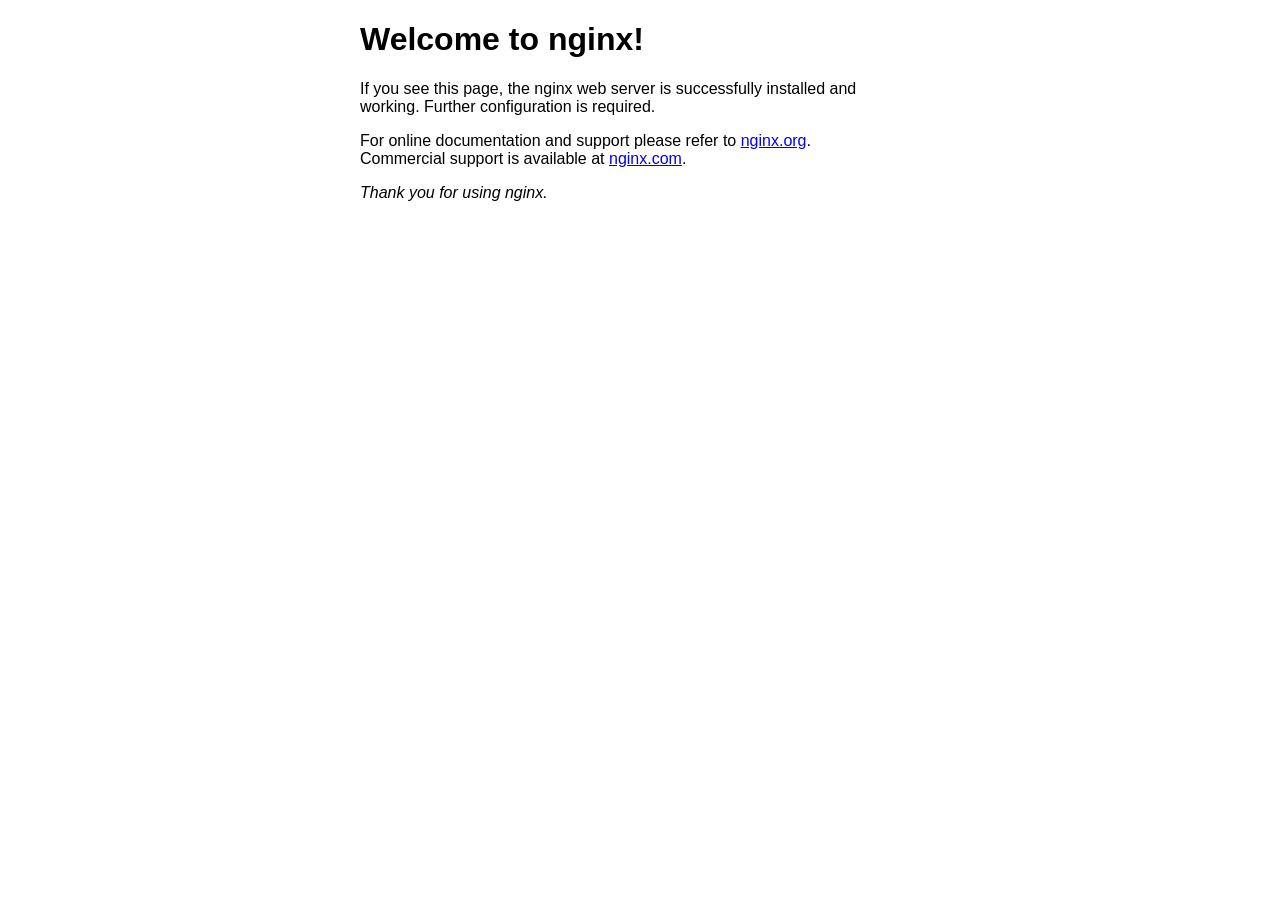
<file: frontend/html/index.html>
<!DOCTYPE html>
<html>
<head>
<title>Welcome to nginx!</title>
<style>
    body {
        width: 35em;
        margin: 0 auto;
        font-family: Tahoma, Verdana, Arial, sans-serif;
    }
</style>
</head>
<body>
<h1>Welcome to nginx!</h1>
<p>If you see this page, the nginx web server is successfully installed and
working. Further configuration is required.</p>

<p>For online documentation and support please refer to
<a href="http://nginx.org/">nginx.org</a>.<br/>
Commercial support is available at
<a href="http://nginx.com/">nginx.com</a>.</p>

<p><em>Thank you for using nginx.</em></p>
</body>
</html>
</file>
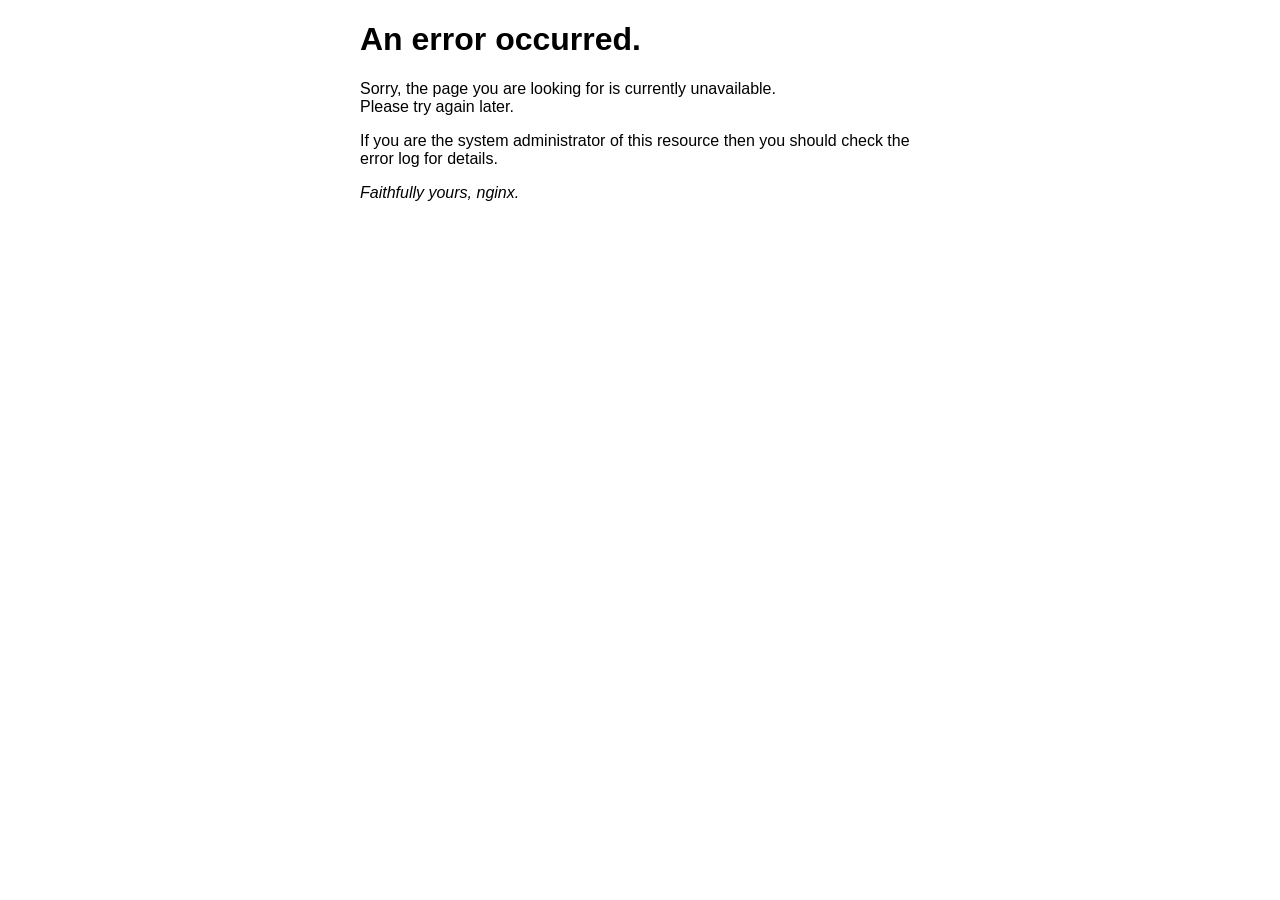
<file: frontend/html/50x.html>
<!DOCTYPE html>
<html>
<head>
<title>Error</title>
<style>
    body {
        width: 35em;
        margin: 0 auto;
        font-family: Tahoma, Verdana, Arial, sans-serif;
    }
</style>
</head>
<body>
<h1>An error occurred.</h1>
<p>Sorry, the page you are looking for is currently unavailable.<br/>
Please try again later.</p>
<p>If you are the system administrator of this resource then you should check
the error log for details.</p>
<p><em>Faithfully yours, nginx.</em></p>
</body>
</html>
</file>
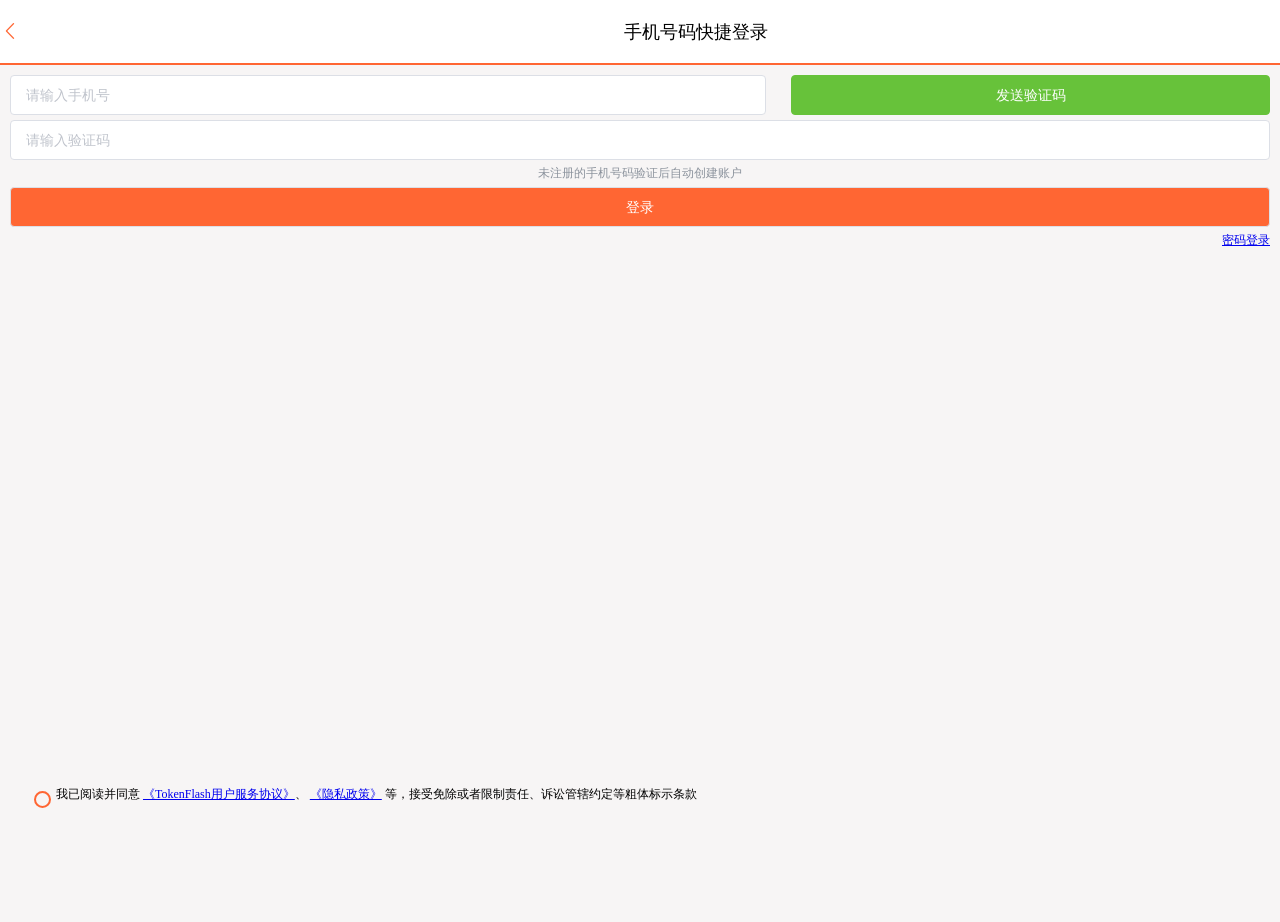
<file: frontend/html/tokenflash/login.html>
<!DOCTYPE html>
<html lang="en">
<head>
  <meta http-equiv="Content-Type" content="text/html; charset=UTF-8">
  <meta name="viewport" content="width=device-width, initial-scale=1, maximum-scale=1, user-scalable=0">
  <title>TokenFlash</title>
  <!-- 引入样式 -->
  <link rel="stylesheet" href="./css/element.css">
  <link href="./css/main.css" rel="stylesheet">
  <link href="./css/login.css" rel="stylesheet">

  <style type="text/css">

  </style>
</head>
<body>
<div id="app">
  <div class="login-container">
    <div class="header">
      <div class="header-back-btn" @click="goBack" ><i class="el-icon-arrow-left"></i></div>
      <div class="header-title">手机号码快捷登录&nbsp;&nbsp;&nbsp;</div>
    </div>
    <div class="content">
      <div class="login-form">
        <div style="display: flex; justify-content: space-between">
          <el-input style="width: 60%" placeholder="请输入手机号" v-model="form.phone" >
          </el-input>
          <el-button style="width: 38%" @click="sendCode" type="success" :disabled="disabled">{{codeBtnMsg}}</el-button>
        </div>

        <div style="height: 5px"></div>
        <el-input placeholder="请输入验证码" v-model="form.code">
        </el-input>
        <div style="text-align: center; color: #8c939d;margin: 5px 0">未注册的手机号码验证后自动创建账户</div>
        <el-button @click="login" style="width: 100%; background-color:#f63; color: #fff;">登录</el-button>
        <div style="text-align: right; color:#333333; margin: 5px 0"><a href="/login2.html">密码登录</a></div>
      </div>
      <div class="login-radio">
        <div>
          <input type="radio" name="readed" v-model="radio" value="1">
          <label for="readed"></label>
        </div>
        <div>我已阅读并同意
          <a href="javascript:void(0)">
          《TokenFlash用户服务协议》</a>、
          <a href="javascript:void(0)">《隐私政策》</a>
          等，接受免除或者限制责任、诉讼管辖约定等粗体标示条款
        </div>
      </div>
    </div>
  </div>
</div>
<script src="./js/vue.js"></script>
<script src="./js/axios.min.js"></script>
<!-- 引入组件库 -->
<script src="./js/element.js"></script>
<script src="./js/common.js"></script>
<script src="./js/footer.js"></script>
<script>

  const app = new Vue({
    el: "#app",
    data: {
      radio: "",
      disabled: false, // 发送短信按钮
      codeBtnMsg: "发送验证码", // 发送短信按钮提示
      form:{
      }
    },
    methods: {
      login(){
        if(!this.radio){
          this.$message.error("请先确认阅读用户协议！");
          return
        }
        if(!this.form.phone || !this.form.code){
          this.$message.error("手机号和验证码不能为空！");
          return
        }
        axios.post("/user/login", this.form)
        .then(({data}) => {
            if(data){
              // 保存用户信息到session
              sessionStorage.setItem("token", data);
            }
            // 跳转到首页
            location.href = "/index.html"
        })
        .catch(err => this.$message.error(err))
      },
      goBack(){
        history.back();
      },
      sendCode(){
        if (!this.form.phone) {
          this.$message.error("手机号不能为空");
          return;
        }
        // 发送验证码
        axios.post("/user/code?phone="+this.form.phone)
          .then(() => {})
          .catch(err => {
            console.log(err);
            this.$message.error(err)
          });
        // 禁用按钮
        this.disabled = true;
        // 按钮倒计时
        let i = 60;
        this.codeBtnMsg = (i--) + '秒后可重发'
        let taskId = setInterval(() => this.codeBtnMsg = (i--) + '秒后可重发', 1000);
        setTimeout(() => {
          this.disabled = false;
          clearInterval(taskId);
          this.codeBtnMsg = "发送验证码";
        }, 59000)
      }
    }
  })
</script>
</body>
</html>
</file>
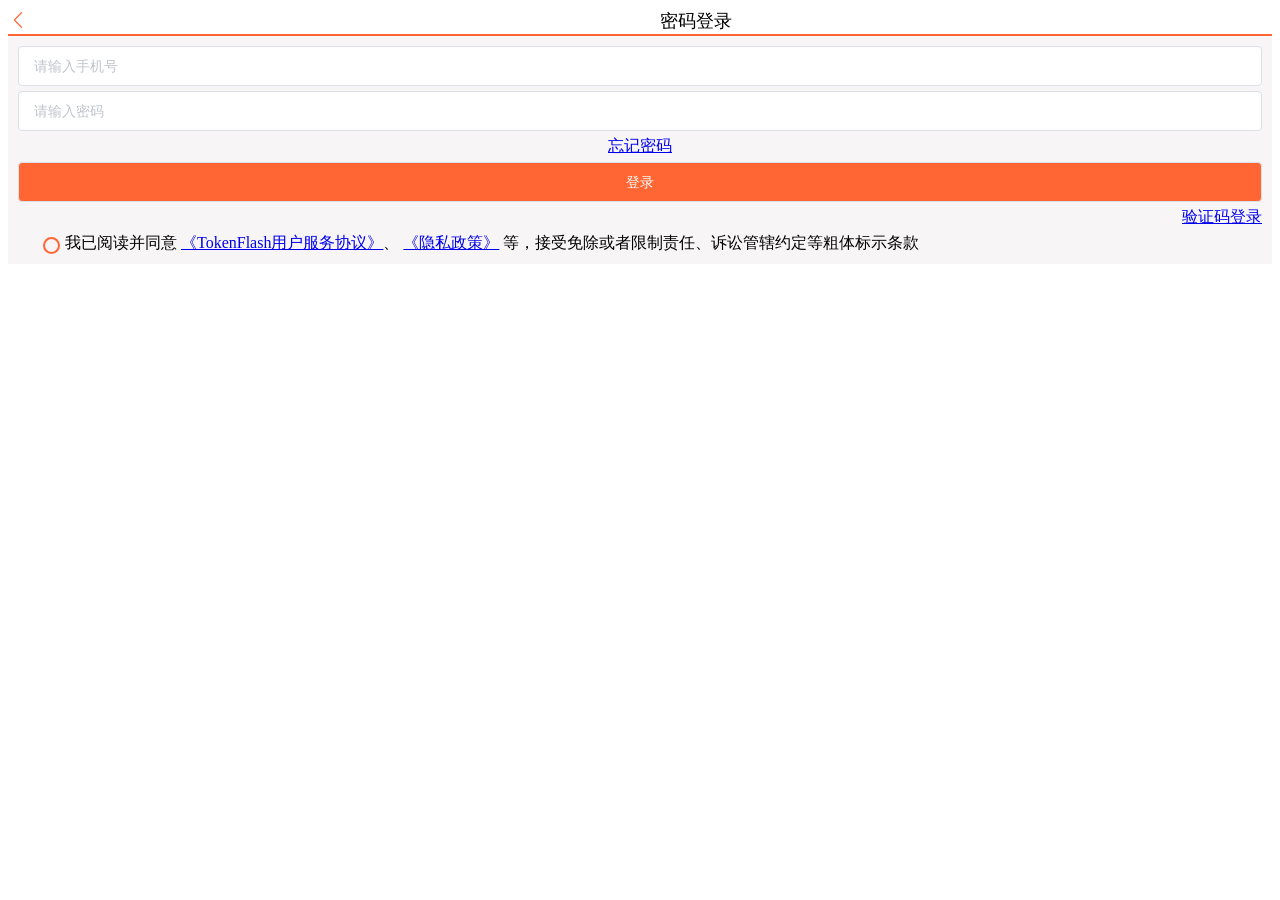
<file: frontend/html/tokenflash/login2.html>
<!DOCTYPE html>
<html lang="en">
<head>
  <meta http-equiv="Content-Type" content="text/html; charset=UTF-8">
  <meta name="viewport" content="width=device-width, initial-scale=1, maximum-scale=1, user-scalable=0">
  <title>TokenFlash</title>
  <link href="./css/login.css" rel="stylesheet">
  <!-- 引入样式 -->
  <link rel="stylesheet" href="./css/element.css">

  <style type="text/css">
      .el-radio__input.is-checked .el-radio__inner {
          border-color: #F63;
          background: #F63;
      }
      .el-input__inner:focus {
          border: 1px solid #F63;
      }
  </style>
</head>
<body>
<div id="app">
  <div class="login-container">
    <div class="header">
      <div class="header-back-btn" @click="goBack"><i class="el-icon-arrow-left"></i></div>
      <div class="header-title">密码登录&nbsp;&nbsp;&nbsp;</div>
    </div>
    <div class="content">
      <div class="login-form">
        <el-input placeholder="请输入手机号" v-model="form.phone">
        </el-input>
        <div style="height: 5px"></div>
        <el-input placeholder="请输入密码" v-model="form.password">
        </el-input>
        <div style="text-align: center; color: #8c939d;margin: 5px 0"><a href="javascript:void(0)">忘记密码</a></div>
        <el-button @click="login" style="width: 100%; background-color:#f63; color: #fff;">登录</el-button>
        <div style="text-align: right; color:#333333; margin: 5px 0"><a href="/login.html">验证码登录</a></div>
      </div>
      <div class="login-radio">
        <div>
          <input type="radio" name="readed" v-model="radio" value="1">
          <label for="readed"></label>
        </div>
        <div>我已阅读并同意
          <a href="javascript:void(0)">
          《TokenFlash用户服务协议》</a>、
          <a href="javascript:void(0)">《隐私政策》</a>
          等，接受免除或者限制责任、诉讼管辖约定等粗体标示条款
        </div>
      </div>
    </div>
  </div>
</div>
<script src="./js/vue.js"></script>
<script src="./js/axios.min.js"></script>
<!-- 引入组件库 -->
<script src="./js/element.js"></script>
<script src="./js/common.js"></script>
<script>

  const app = new Vue({
    el: "#app",
    data: {
      radio: "",
      form:{
      }
    },
    methods: {
      login(){
        if(!this.radio){
          this.$message.error("请先确认阅读用户协议！");
          return;
        }
        axios.post("/user/login", this.form)
          .then(({data}) => {
            if(data){
              // 保存用户信息到session
              sessionStorage.setItem("token", data);
            }
            // 跳转到首页
            location.href = "/info.html"
          })
          .catch(err => this.$message.error(err))
      },
      goBack(){
        history.back();
      }
    }
  })
</script>
</body>
</html>
</file>
<file: frontend/html/tokenflash/css/element.css>
@charset "UTF-8";.el-pagination--small .arrow.disabled,.el-table .hidden-columns,.el-table td.is-hidden>*,.el-table th.is-hidden>*,.el-table--hidden{visibility:hidden}.el-dropdown .el-dropdown-selfdefine:focus:active,.el-dropdown .el-dropdown-selfdefine:focus:not(.focusing),.el-message__closeBtn:focus,.el-message__content:focus,.el-popover:focus,.el-popover:focus:active,.el-popover__reference:focus:hover,.el-popover__reference:focus:not(.focusing),.el-rate:active,.el-rate:focus,.el-tooltip:focus:hover,.el-tooltip:focus:not(.focusing),.el-upload-list__item.is-success:active,.el-upload-list__item.is-success:not(.focusing):focus{outline-width:0}.el-input__suffix,.el-tree.is-dragging .el-tree-node__content *{pointer-events:none}@font-face{font-family:element-icons;src:url(fonts/element-icons.woff) format("woff"),url(fonts/element-icons.ttf) format("truetype");font-weight:400;font-display:"auto";font-style:normal}[class*=" el-icon-"],[class^=el-icon-]{font-family:element-icons!important;speak:none;font-style:normal;font-weight:400;font-variant:normal;text-transform:none;line-height:1;vertical-align:baseline;display:inline-block;-webkit-font-smoothing:antialiased;-moz-osx-font-smoothing:grayscale}.el-icon-ice-cream-round:before{content:"\e6a0"}.el-icon-ice-cream-square:before{content:"\e6a3"}.el-icon-lollipop:before{content:"\e6a4"}.el-icon-potato-strips:before{content:"\e6a5"}.el-icon-milk-tea:before{content:"\e6a6"}.el-icon-ice-drink:before{content:"\e6a7"}.el-icon-ice-tea:before{content:"\e6a9"}.el-icon-coffee:before{content:"\e6aa"}.el-icon-orange:before{content:"\e6ab"}.el-icon-pear:before{content:"\e6ac"}.el-icon-apple:before{content:"\e6ad"}.el-icon-cherry:before{content:"\e6ae"}.el-icon-watermelon:before{content:"\e6af"}.el-icon-grape:before{content:"\e6b0"}.el-icon-refrigerator:before{content:"\e6b1"}.el-icon-goblet-square-full:before{content:"\e6b2"}.el-icon-goblet-square:before{content:"\e6b3"}.el-icon-goblet-full:before{content:"\e6b4"}.el-icon-goblet:before{content:"\e6b5"}.el-icon-cold-drink:before{content:"\e6b6"}.el-icon-coffee-cup:before{content:"\e6b8"}.el-icon-water-cup:before{content:"\e6b9"}.el-icon-hot-water:before{content:"\e6ba"}.el-icon-ice-cream:before{content:"\e6bb"}.el-icon-dessert:before{content:"\e6bc"}.el-icon-sugar:before{content:"\e6bd"}.el-icon-tableware:before{content:"\e6be"}.el-icon-burger:before{content:"\e6bf"}.el-icon-knife-fork:before{content:"\e6c1"}.el-icon-fork-spoon:before{content:"\e6c2"}.el-icon-chicken:before{content:"\e6c3"}.el-icon-food:before{content:"\e6c4"}.el-icon-dish-1:before{content:"\e6c5"}.el-icon-dish:before{content:"\e6c6"}.el-icon-moon-night:before{content:"\e6ee"}.el-icon-moon:before{content:"\e6f0"}.el-icon-cloudy-and-sunny:before{content:"\e6f1"}.el-icon-partly-cloudy:before{content:"\e6f2"}.el-icon-cloudy:before{content:"\e6f3"}.el-icon-sunny:before{content:"\e6f6"}.el-icon-sunset:before{content:"\e6f7"}.el-icon-sunrise-1:before{content:"\e6f8"}.el-icon-sunrise:before{content:"\e6f9"}.el-icon-heavy-rain:before{content:"\e6fa"}.el-icon-lightning:before{content:"\e6fb"}.el-icon-light-rain:before{content:"\e6fc"}.el-icon-wind-power:before{content:"\e6fd"}.el-icon-baseball:before{content:"\e712"}.el-icon-soccer:before{content:"\e713"}.el-icon-football:before{content:"\e715"}.el-icon-basketball:before{content:"\e716"}.el-icon-ship:before{content:"\e73f"}.el-icon-truck:before{content:"\e740"}.el-icon-bicycle:before{content:"\e741"}.el-icon-mobile-phone:before{content:"\e6d3"}.el-icon-service:before{content:"\e6d4"}.el-icon-key:before{content:"\e6e2"}.el-icon-unlock:before{content:"\e6e4"}.el-icon-lock:before{content:"\e6e5"}.el-icon-watch:before{content:"\e6fe"}.el-icon-watch-1:before{content:"\e6ff"}.el-icon-timer:before{content:"\e702"}.el-icon-alarm-clock:before{content:"\e703"}.el-icon-map-location:before{content:"\e704"}.el-icon-delete-location:before{content:"\e705"}.el-icon-add-location:before{content:"\e706"}.el-icon-location-information:before{content:"\e707"}.el-icon-location-outline:before{content:"\e708"}.el-icon-location:before{content:"\e79e"}.el-icon-place:before{content:"\e709"}.el-icon-discover:before{content:"\e70a"}.el-icon-first-aid-kit:before{content:"\e70b"}.el-icon-trophy-1:before{content:"\e70c"}.el-icon-trophy:before{content:"\e70d"}.el-icon-medal:before{content:"\e70e"}.el-icon-medal-1:before{content:"\e70f"}.el-icon-stopwatch:before{content:"\e710"}.el-icon-mic:before{content:"\e711"}.el-icon-copy-document:before{content:"\e718"}.el-icon-full-screen:before{content:"\e719"}.el-icon-switch-button:before{content:"\e71b"}.el-icon-aim:before{content:"\e71c"}.el-icon-crop:before{content:"\e71d"}.el-icon-odometer:before{content:"\e71e"}.el-icon-time:before{content:"\e71f"}.el-icon-bangzhu:before{content:"\e724"}.el-icon-close-notification:before{content:"\e726"}.el-icon-microphone:before{content:"\e727"}.el-icon-turn-off-microphone:before{content:"\e728"}.el-icon-position:before{content:"\e729"}.el-icon-postcard:before{content:"\e72a"}.el-icon-message:before{content:"\e72b"}.el-icon-chat-line-square:before{content:"\e72d"}.el-icon-chat-dot-square:before{content:"\e72e"}.el-icon-chat-dot-round:before{content:"\e72f"}.el-icon-chat-square:before{content:"\e730"}.el-icon-chat-line-round:before{content:"\e731"}.el-icon-chat-round:before{content:"\e732"}.el-icon-set-up:before{content:"\e733"}.el-icon-turn-off:before{content:"\e734"}.el-icon-open:before{content:"\e735"}.el-icon-connection:before{content:"\e736"}.el-icon-link:before{content:"\e737"}.el-icon-cpu:before{content:"\e738"}.el-icon-thumb:before{content:"\e739"}.el-icon-female:before{content:"\e73a"}.el-icon-male:before{content:"\e73b"}.el-icon-guide:before{content:"\e73c"}.el-icon-news:before{content:"\e73e"}.el-icon-price-tag:before{content:"\e744"}.el-icon-discount:before{content:"\e745"}.el-icon-wallet:before{content:"\e747"}.el-icon-coin:before{content:"\e748"}.el-icon-money:before{content:"\e749"}.el-icon-bank-card:before{content:"\e74a"}.el-icon-box:before{content:"\e74b"}.el-icon-present:before{content:"\e74c"}.el-icon-sell:before{content:"\e6d5"}.el-icon-sold-out:before{content:"\e6d6"}.el-icon-shopping-bag-2:before{content:"\e74d"}.el-icon-shopping-bag-1:before{content:"\e74e"}.el-icon-shopping-cart-2:before{content:"\e74f"}.el-icon-shopping-cart-1:before{content:"\e750"}.el-icon-shopping-cart-full:before{content:"\e751"}.el-icon-smoking:before{content:"\e752"}.el-icon-no-smoking:before{content:"\e753"}.el-icon-house:before{content:"\e754"}.el-icon-table-lamp:before{content:"\e755"}.el-icon-school:before{content:"\e756"}.el-icon-office-building:before{content:"\e757"}.el-icon-toilet-paper:before{content:"\e758"}.el-icon-notebook-2:before{content:"\e759"}.el-icon-notebook-1:before{content:"\e75a"}.el-icon-files:before{content:"\e75b"}.el-icon-collection:before{content:"\e75c"}.el-icon-receiving:before{content:"\e75d"}.el-icon-suitcase-1:before{content:"\e760"}.el-icon-suitcase:before{content:"\e761"}.el-icon-film:before{content:"\e763"}.el-icon-collection-tag:before{content:"\e765"}.el-icon-data-analysis:before{content:"\e766"}.el-icon-pie-chart:before{content:"\e767"}.el-icon-data-board:before{content:"\e768"}.el-icon-data-line:before{content:"\e76d"}.el-icon-reading:before{content:"\e769"}.el-icon-magic-stick:before{content:"\e76a"}.el-icon-coordinate:before{content:"\e76b"}.el-icon-mouse:before{content:"\e76c"}.el-icon-brush:before{content:"\e76e"}.el-icon-headset:before{content:"\e76f"}.el-icon-umbrella:before{content:"\e770"}.el-icon-scissors:before{content:"\e771"}.el-icon-mobile:before{content:"\e773"}.el-icon-attract:before{content:"\e774"}.el-icon-monitor:before{content:"\e775"}.el-icon-search:before{content:"\e778"}.el-icon-takeaway-box:before{content:"\e77a"}.el-icon-paperclip:before{content:"\e77d"}.el-icon-printer:before{content:"\e77e"}.el-icon-document-add:before{content:"\e782"}.el-icon-document:before{content:"\e785"}.el-icon-document-checked:before{content:"\e786"}.el-icon-document-copy:before{content:"\e787"}.el-icon-document-delete:before{content:"\e788"}.el-icon-document-remove:before{content:"\e789"}.el-icon-tickets:before{content:"\e78b"}.el-icon-folder-checked:before{content:"\e77f"}.el-icon-folder-delete:before{content:"\e780"}.el-icon-folder-remove:before{content:"\e781"}.el-icon-folder-add:before{content:"\e783"}.el-icon-folder-opened:before{content:"\e784"}.el-icon-folder:before{content:"\e78a"}.el-icon-edit-outline:before{content:"\e764"}.el-icon-edit:before{content:"\e78c"}.el-icon-date:before{content:"\e78e"}.el-icon-c-scale-to-original:before{content:"\e7c6"}.el-icon-view:before{content:"\e6ce"}.el-icon-loading:before{content:"\e6cf"}.el-icon-rank:before{content:"\e6d1"}.el-icon-sort-down:before{content:"\e7c4"}.el-icon-sort-up:before{content:"\e7c5"}.el-icon-sort:before{content:"\e6d2"}.el-icon-finished:before{content:"\e6cd"}.el-icon-refresh-left:before{content:"\e6c7"}.el-icon-refresh-right:before{content:"\e6c8"}.el-icon-refresh:before{content:"\e6d0"}.el-icon-video-play:before{content:"\e7c0"}.el-icon-video-pause:before{content:"\e7c1"}.el-icon-d-arrow-right:before{content:"\e6dc"}.el-icon-d-arrow-left:before{content:"\e6dd"}.el-icon-arrow-up:before{content:"\e6e1"}.el-icon-arrow-down:before{content:"\e6df"}.el-icon-arrow-right:before{content:"\e6e0"}.el-icon-arrow-left:before{content:"\e6de"}.el-icon-top-right:before{content:"\e6e7"}.el-icon-top-left:before{content:"\e6e8"}.el-icon-top:before{content:"\e6e6"}.el-icon-bottom:before{content:"\e6eb"}.el-icon-right:before{content:"\e6e9"}.el-icon-back:before{content:"\e6ea"}.el-icon-bottom-right:before{content:"\e6ec"}.el-icon-bottom-left:before{content:"\e6ed"}.el-icon-caret-top:before{content:"\e78f"}.el-icon-caret-bottom:before{content:"\e790"}.el-icon-caret-right:before{content:"\e791"}.el-icon-caret-left:before{content:"\e792"}.el-icon-d-caret:before{content:"\e79a"}.el-icon-share:before{content:"\e793"}.el-icon-menu:before{content:"\e798"}.el-icon-s-grid:before{content:"\e7a6"}.el-icon-s-check:before{content:"\e7a7"}.el-icon-s-data:before{content:"\e7a8"}.el-icon-s-opportunity:before{content:"\e7aa"}.el-icon-s-custom:before{content:"\e7ab"}.el-icon-s-claim:before{content:"\e7ad"}.el-icon-s-finance:before{content:"\e7ae"}.el-icon-s-comment:before{content:"\e7af"}.el-icon-s-flag:before{content:"\e7b0"}.el-icon-s-marketing:before{content:"\e7b1"}.el-icon-s-shop:before{content:"\e7b4"}.el-icon-s-open:before{content:"\e7b5"}.el-icon-s-management:before{content:"\e7b6"}.el-icon-s-ticket:before{content:"\e7b7"}.el-icon-s-release:before{content:"\e7b8"}.el-icon-s-home:before{content:"\e7b9"}.el-icon-s-promotion:before{content:"\e7ba"}.el-icon-s-operation:before{content:"\e7bb"}.el-icon-s-unfold:before{content:"\e7bc"}.el-icon-s-fold:before{content:"\e7a9"}.el-icon-s-platform:before{content:"\e7bd"}.el-icon-s-order:before{content:"\e7be"}.el-icon-s-cooperation:before{content:"\e7bf"}.el-icon-bell:before{content:"\e725"}.el-icon-message-solid:before{content:"\e799"}.el-icon-video-camera:before{content:"\e772"}.el-icon-video-camera-solid:before{content:"\e796"}.el-icon-camera:before{content:"\e779"}.el-icon-camera-solid:before{content:"\e79b"}.el-icon-download:before{content:"\e77c"}.el-icon-upload2:before{content:"\e77b"}.el-icon-upload:before{content:"\e7c3"}.el-icon-picture-outline-round:before{content:"\e75f"}.el-icon-picture-outline:before{content:"\e75e"}.el-icon-picture:before{content:"\e79f"}.el-icon-close:before{content:"\e6db"}.el-icon-check:before{content:"\e6da"}.el-icon-plus:before{content:"\e6d9"}.el-icon-minus:before{content:"\e6d8"}.el-icon-help:before{content:"\e73d"}.el-icon-s-help:before{content:"\e7b3"}.el-icon-circle-close:before{content:"\e78d"}.el-icon-circle-check:before{content:"\e720"}.el-icon-circle-plus-outline:before{content:"\e723"}.el-icon-remove-outline:before{content:"\e722"}.el-icon-zoom-out:before{content:"\e776"}.el-icon-zoom-in:before{content:"\e777"}.el-icon-error:before{content:"\e79d"}.el-icon-success:before{content:"\e79c"}.el-icon-circle-plus:before{content:"\e7a0"}.el-icon-remove:before{content:"\e7a2"}.el-icon-info:before{content:"\e7a1"}.el-icon-question:before{content:"\e7a4"}.el-icon-warning-outline:before{content:"\e6c9"}.el-icon-warning:before{content:"\e7a3"}.el-icon-goods:before{content:"\e7c2"}.el-icon-s-goods:before{content:"\e7b2"}.el-icon-star-off:before{content:"\e717"}.el-icon-star-on:before{content:"\e797"}.el-icon-more-outline:before{content:"\e6cc"}.el-icon-more:before{content:"\e794"}.el-icon-phone-outline:before{content:"\e6cb"}.el-icon-phone:before{content:"\e795"}.el-icon-user:before{content:"\e6e3"}.el-icon-user-solid:before{content:"\e7a5"}.el-icon-setting:before{content:"\e6ca"}.el-icon-s-tools:before{content:"\e7ac"}.el-icon-delete:before{content:"\e6d7"}.el-icon-delete-solid:before{content:"\e7c9"}.el-icon-eleme:before{content:"\e7c7"}.el-icon-platform-eleme:before{content:"\e7ca"}.el-icon-loading{-webkit-animation:rotating 2s linear infinite;animation:rotating 2s linear infinite}.el-icon--right{margin-left:5px}.el-icon--left{margin-right:5px}@-webkit-keyframes rotating{0%{-webkit-transform:rotateZ(0);transform:rotateZ(0)}100%{-webkit-transform:rotateZ(360deg);transform:rotateZ(360deg)}}@keyframes rotating{0%{-webkit-transform:rotateZ(0);transform:rotateZ(0)}100%{-webkit-transform:rotateZ(360deg);transform:rotateZ(360deg)}}.el-pagination{white-space:nowrap;padding:2px 5px;color:#303133;font-weight:700}.el-pagination::after,.el-pagination::before{display:table;content:""}.el-pagination::after{clear:both}.el-pagination button,.el-pagination span:not([class*=suffix]){display:inline-block;font-size:13px;min-width:35.5px;height:28px;line-height:28px;vertical-align:top;-webkit-box-sizing:border-box;box-sizing:border-box}.el-pagination .el-input__inner{text-align:center;-moz-appearance:textfield;line-height:normal}.el-pagination .el-input__suffix{right:0;-webkit-transform:scale(.8);transform:scale(.8)}.el-pagination .el-select .el-input{width:100px;margin:0 5px}.el-pagination .el-select .el-input .el-input__inner{padding-right:25px;border-radius:3px}.el-pagination button{border:none;padding:0 6px;background:0 0}.el-pagination button:focus{outline:0}.el-pagination button:hover{color:#FF6633}.el-pagination button:disabled{color:#C0C4CC;background-color:#FFF;cursor:not-allowed}.el-pagination .btn-next,.el-pagination .btn-prev{background:center center no-repeat #FFF;background-size:16px;cursor:pointer;margin:0;color:#303133}.el-pagination .btn-next .el-icon,.el-pagination .btn-prev .el-icon{display:block;font-size:12px;font-weight:700}.el-pagination .btn-prev{padding-right:12px}.el-pagination .btn-next{padding-left:12px}.el-pagination .el-pager li.disabled{color:#C0C4CC;cursor:not-allowed}.el-pager li,.el-pager li.btn-quicknext:hover,.el-pager li.btn-quickprev:hover{cursor:pointer}.el-pagination--small .btn-next,.el-pagination--small .btn-prev,.el-pagination--small .el-pager li,.el-pagination--small .el-pager li.btn-quicknext,.el-pagination--small .el-pager li.btn-quickprev,.el-pagination--small .el-pager li:last-child{border-color:transparent;font-size:12px;line-height:22px;height:22px;min-width:22px}.el-pagination--small .more::before,.el-pagination--small li.more::before{line-height:24px}.el-pagination--small button,.el-pagination--small span:not([class*=suffix]){height:22px;line-height:22px}.el-pagination--small .el-pagination__editor,.el-pagination--small .el-pagination__editor.el-input .el-input__inner{height:22px}.el-pagination__sizes{margin:0 10px 0 0;font-weight:400;color:#606266}.el-pagination__sizes .el-input .el-input__inner{font-size:13px;padding-left:8px}.el-pagination__sizes .el-input .el-input__inner:hover{border-color:#FF6633}.el-pagination__total{margin-right:10px;font-weight:400;color:#606266}.el-pagination__jump{margin-left:24px;font-weight:400;color:#606266}.el-pagination__jump .el-input__inner{padding:0 3px}.el-pagination__rightwrapper{float:right}.el-pagination__editor{line-height:18px;padding:0 2px;height:28px;text-align:center;margin:0 2px;-webkit-box-sizing:border-box;box-sizing:border-box;border-radius:3px}.el-pager,.el-pagination.is-background .btn-next,.el-pagination.is-background .btn-prev{padding:0}.el-pagination__editor.el-input{width:50px}.el-pagination__editor.el-input .el-input__inner{height:28px}.el-pagination__editor .el-input__inner::-webkit-inner-spin-button,.el-pagination__editor .el-input__inner::-webkit-outer-spin-button{-webkit-appearance:none;margin:0}.el-pagination.is-background .btn-next,.el-pagination.is-background .btn-prev,.el-pagination.is-background .el-pager li{margin:0 5px;background-color:#f4f4f5;color:#606266;min-width:30px;border-radius:2px}.el-pagination.is-background .btn-next.disabled,.el-pagination.is-background .btn-next:disabled,.el-pagination.is-background .btn-prev.disabled,.el-pagination.is-background .btn-prev:disabled,.el-pagination.is-background .el-pager li.disabled{color:#C0C4CC}.el-pagination.is-background .el-pager li:not(.disabled):hover{color:#FF6633}.el-pagination.is-background .el-pager li:not(.disabled).active{background-color:#FF6633;color:#FFF}.el-dialog,.el-pager li{background:#FFF;-webkit-box-sizing:border-box}.el-pagination.is-background.el-pagination--small .btn-next,.el-pagination.is-background.el-pagination--small .btn-prev,.el-pagination.is-background.el-pagination--small .el-pager li{margin:0 3px;min-width:22px}.el-pager,.el-pager li{vertical-align:top;margin:0;display:inline-block}.el-pager{-webkit-user-select:none;-moz-user-select:none;-ms-user-select:none;user-select:none;list-style:none;font-size:0}.el-date-table,.el-table th{-webkit-user-select:none;-moz-user-select:none}.el-pager .more::before{line-height:30px}.el-pager li{padding:0 4px;font-size:13px;min-width:35.5px;height:28px;line-height:28px;box-sizing:border-box;text-align:center}.el-menu--collapse .el-menu .el-submenu,.el-menu--popup{min-width:200px}.el-pager li.btn-quicknext,.el-pager li.btn-quickprev{line-height:28px;color:#303133}.el-pager li.btn-quicknext.disabled,.el-pager li.btn-quickprev.disabled{color:#C0C4CC}.el-pager li.active+li{border-left:0}.el-pager li:hover{color:#FF6633}.el-pager li.active{color:#FF6633;cursor:default}@-webkit-keyframes v-modal-in{0%{opacity:0}}@-webkit-keyframes v-modal-out{100%{opacity:0}}.el-dialog{position:relative;margin:0 auto 50px;border-radius:2px;-webkit-box-shadow:0 1px 3px rgba(0,0,0,.3);box-shadow:0 1px 3px rgba(0,0,0,.3);box-sizing:border-box;width:50%}.el-dialog.is-fullscreen{width:100%;margin-top:0;margin-bottom:0;height:100%;overflow:auto}.el-dialog__wrapper{position:fixed;top:0;right:0;bottom:0;left:0;overflow:auto;margin:0}.el-dialog__header{padding:20px 20px 10px}.el-dialog__headerbtn{position:absolute;top:20px;right:20px;padding:0;background:0 0;border:none;outline:0;cursor:pointer;font-size:16px}.el-dialog__headerbtn .el-dialog__close{color:#909399}.el-dialog__headerbtn:focus .el-dialog__close,.el-dialog__headerbtn:hover .el-dialog__close{color:#FF6633}.el-dialog__title{line-height:24px;font-size:18px;color:#303133}.el-dialog__body{padding:30px 20px;color:#606266;font-size:14px;word-break:break-all}.el-dialog__footer{padding:10px 20px 20px;text-align:right;-webkit-box-sizing:border-box;box-sizing:border-box}.el-dialog--center{text-align:center}.el-dialog--center .el-dialog__body{text-align:initial;padding:25px 25px 30px}.el-dialog--center .el-dialog__footer{text-align:inherit}.dialog-fade-enter-active{-webkit-animation:dialog-fade-in .3s;animation:dialog-fade-in .3s}.dialog-fade-leave-active{-webkit-animation:dialog-fade-out .3s;animation:dialog-fade-out .3s}@-webkit-keyframes dialog-fade-in{0%{-webkit-transform:translate3d(0,-20px,0);transform:translate3d(0,-20px,0);opacity:0}100%{-webkit-transform:translate3d(0,0,0);transform:translate3d(0,0,0);opacity:1}}@keyframes dialog-fade-in{0%{-webkit-transform:translate3d(0,-20px,0);transform:translate3d(0,-20px,0);opacity:0}100%{-webkit-transform:translate3d(0,0,0);transform:translate3d(0,0,0);opacity:1}}@-webkit-keyframes dialog-fade-out{0%{-webkit-transform:translate3d(0,0,0);transform:translate3d(0,0,0);opacity:1}100%{-webkit-transform:translate3d(0,-20px,0);transform:translate3d(0,-20px,0);opacity:0}}@keyframes dialog-fade-out{0%{-webkit-transform:translate3d(0,0,0);transform:translate3d(0,0,0);opacity:1}100%{-webkit-transform:translate3d(0,-20px,0);transform:translate3d(0,-20px,0);opacity:0}}.el-autocomplete{position:relative;display:inline-block}.el-autocomplete-suggestion{margin:5px 0;-webkit-box-shadow:0 2px 12px 0 rgba(0,0,0,.1);box-shadow:0 2px 12px 0 rgba(0,0,0,.1);border-radius:4px;border:1px solid #E4E7ED;-webkit-box-sizing:border-box;box-sizing:border-box;background-color:#FFF}.el-dropdown-menu,.el-menu--collapse .el-submenu .el-menu{z-index:10;-webkit-box-shadow:0 2px 12px 0 rgba(0,0,0,.1)}.el-autocomplete-suggestion__wrap{max-height:280px;padding:10px 0;-webkit-box-sizing:border-box;box-sizing:border-box}.el-autocomplete-suggestion__list{margin:0;padding:0}.el-autocomplete-suggestion li{padding:0 20px;margin:0;line-height:34px;cursor:pointer;color:#606266;font-size:14px;list-style:none;white-space:nowrap;overflow:hidden;text-overflow:ellipsis}.el-autocomplete-suggestion li.highlighted,.el-autocomplete-suggestion li:hover{background-color:#F5F7FA}.el-autocomplete-suggestion li.divider{margin-top:6px;border-top:1px solid #000}.el-autocomplete-suggestion li.divider:last-child{margin-bottom:-6px}.el-autocomplete-suggestion.is-loading li{text-align:center;height:100px;line-height:100px;font-size:20px;color:#999}.el-autocomplete-suggestion.is-loading li::after{display:inline-block;content:"";height:100%;vertical-align:middle}.el-autocomplete-suggestion.is-loading li:hover{background-color:#FFF}.el-autocomplete-suggestion.is-loading .el-icon-loading{vertical-align:middle}.el-dropdown{display:inline-block;position:relative;color:#606266;font-size:14px}.el-dropdown .el-button-group{display:block}.el-dropdown .el-button-group .el-button{float:none}.el-dropdown .el-dropdown__caret-button{padding-left:5px;padding-right:5px;position:relative;border-left:none}.el-dropdown .el-dropdown__caret-button::before{content:'';position:absolute;display:block;width:1px;top:5px;bottom:5px;left:0;background:rgba(255,255,255,.5)}.el-dropdown .el-dropdown__caret-button.el-button--default::before{background:rgba(220,223,230,.5)}.el-dropdown .el-dropdown__caret-button:hover::before{top:0;bottom:0}.el-dropdown .el-dropdown__caret-button .el-dropdown__icon{padding-left:0}.el-dropdown__icon{font-size:12px;margin:0 3px}.el-dropdown-menu{position:absolute;top:0;left:0;padding:10px 0;margin:5px 0;background-color:#FFF;border:1px solid #EBEEF5;border-radius:4px;box-shadow:0 2px 12px 0 rgba(0,0,0,.1)}.el-dropdown-menu__item{list-style:none;line-height:36px;padding:0 20px;margin:0;font-size:14px;color:#606266;cursor:pointer;outline:0}.el-dropdown-menu__item:focus,.el-dropdown-menu__item:not(.is-disabled):hover{background-color:#ecf5ff;color:#66b1ff}.el-dropdown-menu__item i{margin-right:5px}.el-dropdown-menu__item--divided{position:relative;margin-top:6px;border-top:1px solid #EBEEF5}.el-dropdown-menu__item--divided:before{content:'';height:6px;display:block;margin:0 -20px;background-color:#FFF}.el-dropdown-menu__item.is-disabled{cursor:default;color:#bbb;pointer-events:none}.el-dropdown-menu--medium{padding:6px 0}.el-dropdown-menu--medium .el-dropdown-menu__item{line-height:30px;padding:0 17px;font-size:14px}.el-dropdown-menu--medium .el-dropdown-menu__item.el-dropdown-menu__item--divided{margin-top:6px}.el-dropdown-menu--medium .el-dropdown-menu__item.el-dropdown-menu__item--divided:before{height:6px;margin:0 -17px}.el-dropdown-menu--small{padding:6px 0}.el-dropdown-menu--small .el-dropdown-menu__item{line-height:27px;padding:0 15px;font-size:13px}.el-dropdown-menu--small .el-dropdown-menu__item.el-dropdown-menu__item--divided{margin-top:4px}.el-dropdown-menu--small .el-dropdown-menu__item.el-dropdown-menu__item--divided:before{height:4px;margin:0 -15px}.el-dropdown-menu--mini{padding:3px 0}.el-dropdown-menu--mini .el-dropdown-menu__item{line-height:24px;padding:0 10px;font-size:12px}.el-dropdown-menu--mini .el-dropdown-menu__item.el-dropdown-menu__item--divided{margin-top:3px}.el-dropdown-menu--mini .el-dropdown-menu__item.el-dropdown-menu__item--divided:before{height:3px;margin:0 -10px}.el-menu{border-right:solid 1px #e6e6e6;list-style:none;position:relative;margin:0;padding-left:0;background-color:#FFF}.el-menu--horizontal>.el-menu-item:not(.is-disabled):focus,.el-menu--horizontal>.el-menu-item:not(.is-disabled):hover,.el-menu--horizontal>.el-submenu .el-submenu__title:hover{background-color:#fff}.el-menu::after,.el-menu::before{display:table;content:""}.el-menu::after{clear:both}.el-menu.el-menu--horizontal{border-bottom:solid 1px #e6e6e6}.el-menu--horizontal{border-right:none}.el-menu--horizontal>.el-menu-item{float:left;height:60px;line-height:60px;margin:0;border-bottom:2px solid transparent;color:#909399}.el-menu--horizontal>.el-menu-item a,.el-menu--horizontal>.el-menu-item a:hover{color:inherit}.el-menu--horizontal>.el-submenu{float:left}.el-menu--horizontal>.el-submenu:focus,.el-menu--horizontal>.el-submenu:hover{outline:0}.el-menu--horizontal>.el-submenu:focus .el-submenu__title,.el-menu--horizontal>.el-submenu:hover .el-submenu__title{color:#303133}.el-menu--horizontal>.el-submenu.is-active .el-submenu__title{border-bottom:2px solid #FF6633;color:#303133}.el-menu--horizontal>.el-submenu .el-submenu__title{height:60px;line-height:60px;border-bottom:2px solid transparent;color:#909399}.el-menu--horizontal>.el-submenu .el-submenu__icon-arrow{position:static;vertical-align:middle;margin-left:8px;margin-top:-3px}.el-menu--horizontal .el-menu .el-menu-item,.el-menu--horizontal .el-menu .el-submenu__title{background-color:#FFF;float:none;height:36px;line-height:36px;padding:0 10px;color:#909399}.el-menu--horizontal .el-menu .el-menu-item.is-active,.el-menu--horizontal .el-menu .el-submenu.is-active>.el-submenu__title{color:#303133}.el-menu--horizontal .el-menu-item:not(.is-disabled):focus,.el-menu--horizontal .el-menu-item:not(.is-disabled):hover{outline:0;color:#303133}.el-menu--horizontal>.el-menu-item.is-active{border-bottom:2px solid #FF6633;color:#303133}.el-menu--collapse{width:64px}.el-menu--collapse>.el-menu-item [class^=el-icon-],.el-menu--collapse>.el-submenu>.el-submenu__title [class^=el-icon-]{margin:0;vertical-align:middle;width:24px;text-align:center}.el-menu--collapse>.el-menu-item .el-submenu__icon-arrow,.el-menu--collapse>.el-submenu>.el-submenu__title .el-submenu__icon-arrow{display:none}.el-menu--collapse>.el-menu-item span,.el-menu--collapse>.el-submenu>.el-submenu__title span{height:0;width:0;overflow:hidden;visibility:hidden;display:inline-block}.el-menu--collapse>.el-menu-item.is-active i{color:inherit}.el-menu--collapse .el-submenu{position:relative}.el-menu--collapse .el-submenu .el-menu{position:absolute;margin-left:5px;top:0;left:100%;border:1px solid #E4E7ED;border-radius:2px;box-shadow:0 2px 12px 0 rgba(0,0,0,.1)}.el-menu-item,.el-submenu__title{height:56px;line-height:56px;position:relative;-webkit-box-sizing:border-box;white-space:nowrap;list-style:none}.el-menu--collapse .el-submenu.is-opened>.el-submenu__title .el-submenu__icon-arrow{-webkit-transform:none;transform:none}.el-menu--popup{z-index:100;border:none;padding:5px 0;border-radius:2px;-webkit-box-shadow:0 2px 12px 0 rgba(0,0,0,.1);box-shadow:0 2px 12px 0 rgba(0,0,0,.1)}.el-menu--popup-bottom-start{margin-top:5px}.el-menu--popup-right-start{margin-left:5px;margin-right:5px}.el-menu-item{font-size:14px;color:#303133;padding:0 20px;cursor:pointer;-webkit-transition:border-color .3s,background-color .3s,color .3s;transition:border-color .3s,background-color .3s,color .3s;box-sizing:border-box}.el-menu-item *{vertical-align:middle}.el-menu-item i{color:#909399}.el-menu-item:focus,.el-menu-item:hover{outline:0;background-color:#ecf5ff}.el-menu-item.is-disabled{opacity:.25;cursor:not-allowed;background:0 0!important}.el-menu-item [class^=el-icon-]{margin-right:5px;width:24px;text-align:center;font-size:18px;vertical-align:middle}.el-menu-item.is-active{color:#FF6633}.el-menu-item.is-active i{color:inherit}.el-submenu{list-style:none;margin:0;padding-left:0}.el-submenu__title{font-size:14px;color:#303133;padding:0 20px;cursor:pointer;-webkit-transition:border-color .3s,background-color .3s,color .3s;transition:border-color .3s,background-color .3s,color .3s;box-sizing:border-box}.el-submenu__title *{vertical-align:middle}.el-submenu__title i{color:#909399}.el-submenu__title:focus,.el-submenu__title:hover{outline:0;background-color:#ecf5ff}.el-submenu__title.is-disabled{opacity:.25;cursor:not-allowed;background:0 0!important}.el-submenu__title:hover{background-color:#ecf5ff}.el-submenu .el-menu{border:none}.el-submenu .el-menu-item{height:50px;line-height:50px;padding:0 45px;min-width:200px}.el-submenu__icon-arrow{position:absolute;top:50%;right:20px;margin-top:-7px;-webkit-transition:-webkit-transform .3s;transition:-webkit-transform .3s;transition:transform .3s;transition:transform .3s,-webkit-transform .3s;font-size:12px}.el-submenu.is-active .el-submenu__title{border-bottom-color:#FF6633}.el-submenu.is-opened>.el-submenu__title .el-submenu__icon-arrow{-webkit-transform:rotateZ(180deg);transform:rotateZ(180deg)}.el-submenu.is-disabled .el-menu-item,.el-submenu.is-disabled .el-submenu__title{opacity:.25;cursor:not-allowed;background:0 0!important}.el-submenu [class^=el-icon-]{vertical-align:middle;margin-right:5px;width:24px;text-align:center;font-size:18px}.el-menu-item-group>ul{padding:0}.el-menu-item-group__title{padding:7px 0 7px 20px;line-height:normal;font-size:12px;color:#909399}.el-radio-button__inner,.el-radio-group{display:inline-block;line-height:1;vertical-align:middle}.horizontal-collapse-transition .el-submenu__title .el-submenu__icon-arrow{-webkit-transition:.2s;transition:.2s;opacity:0}.el-radio-group{font-size:0}.el-radio-button{position:relative;display:inline-block;outline:0}.el-radio-button__inner{white-space:nowrap;background:#FFF;border:1px solid #DCDFE6;font-weight:500;border-left:0;color:#606266;-webkit-appearance:none;text-align:center;-webkit-box-sizing:border-box;box-sizing:border-box;outline:0;margin:0;position:relative;cursor:pointer;-webkit-transition:all .3s cubic-bezier(.645,.045,.355,1);transition:all .3s cubic-bezier(.645,.045,.355,1);padding:12px 20px;font-size:14px;border-radius:0}.el-radio-button__inner.is-round{padding:12px 20px}.el-radio-button__inner:hover{color:#FF6633}.el-radio-button__inner [class*=el-icon-]{line-height:.9}.el-radio-button__inner [class*=el-icon-]+span{margin-left:5px}.el-radio-button:first-child .el-radio-button__inner{border-left:1px solid #DCDFE6;border-radius:4px 0 0 4px;-webkit-box-shadow:none!important;box-shadow:none!important}.el-radio-button__orig-radio{opacity:0;outline:0;position:absolute;z-index:-1}.el-radio-button__orig-radio:checked+.el-radio-button__inner{color:#FFF;background-color:#FF6633;border-color:#FF6633;-webkit-box-shadow:-1px 0 0 0 #FF6633;box-shadow:-1px 0 0 0 #FF6633}.el-radio-button__orig-radio:disabled+.el-radio-button__inner{color:#C0C4CC;cursor:not-allowed;background-image:none;background-color:#FFF;border-color:#EBEEF5;-webkit-box-shadow:none;box-shadow:none}.el-radio-button__orig-radio:disabled:checked+.el-radio-button__inner{background-color:#F2F6FC}.el-radio-button:last-child .el-radio-button__inner{border-radius:0 4px 4px 0}.el-popover,.el-radio-button:first-child:last-child .el-radio-button__inner{border-radius:4px}.el-radio-button--medium .el-radio-button__inner{padding:10px 20px;font-size:14px;border-radius:0}.el-radio-button--medium .el-radio-button__inner.is-round{padding:10px 20px}.el-radio-button--small .el-radio-button__inner{padding:9px 15px;font-size:12px;border-radius:0}.el-radio-button--small .el-radio-button__inner.is-round{padding:9px 15px}.el-radio-button--mini .el-radio-button__inner{padding:7px 15px;font-size:12px;border-radius:0}.el-radio-button--mini .el-radio-button__inner.is-round{padding:7px 15px}.el-radio-button:focus:not(.is-focus):not(:active):not(.is-disabled){-webkit-box-shadow:0 0 2px 2px #FF6633;box-shadow:0 0 2px 2px #FF6633}.el-switch{display:-webkit-inline-box;display:-ms-inline-flexbox;display:inline-flex;-webkit-box-align:center;-ms-flex-align:center;align-items:center;position:relative;font-size:14px;line-height:20px;height:20px;vertical-align:middle}.el-switch__core,.el-switch__label{display:inline-block;cursor:pointer}.el-switch.is-disabled .el-switch__core,.el-switch.is-disabled .el-switch__label{cursor:not-allowed}.el-switch__label{-webkit-transition:.2s;transition:.2s;height:20px;font-size:14px;font-weight:500;vertical-align:middle;color:#303133}.el-switch__label.is-active{color:#FF6633}.el-switch__label--left{margin-right:10px}.el-switch__label--right{margin-left:10px}.el-switch__label *{line-height:1;font-size:14px;display:inline-block}.el-switch__input{position:absolute;width:0;height:0;opacity:0;margin:0}.el-switch__core{margin:0;position:relative;width:40px;height:20px;border:1px solid #DCDFE6;outline:0;border-radius:10px;-webkit-box-sizing:border-box;box-sizing:border-box;background:#DCDFE6;-webkit-transition:border-color .3s,background-color .3s;transition:border-color .3s,background-color .3s;vertical-align:middle}.el-switch__core:after{content:"";position:absolute;top:1px;left:1px;border-radius:100%;-webkit-transition:all .3s;transition:all .3s;width:16px;height:16px;background-color:#FFF}.el-switch.is-checked .el-switch__core{border-color:#FF6633;background-color:#FF6633}.el-switch.is-checked .el-switch__core::after{left:100%;margin-left:-17px}.el-switch.is-disabled{opacity:.6}.el-switch--wide .el-switch__label.el-switch__label--left span{left:10px}.el-switch--wide .el-switch__label.el-switch__label--right span{right:10px}.el-switch .label-fade-enter,.el-switch .label-fade-leave-active{opacity:0}.el-select-dropdown{position:absolute;z-index:1001;border:1px solid #E4E7ED;border-radius:4px;background-color:#FFF;-webkit-box-shadow:0 2px 12px 0 rgba(0,0,0,.1);box-shadow:0 2px 12px 0 rgba(0,0,0,.1);-webkit-box-sizing:border-box;box-sizing:border-box;margin:5px 0}.el-select-dropdown.is-multiple .el-select-dropdown__item.selected{color:#FF6633;background-color:#FFF}.el-select-dropdown.is-multiple .el-select-dropdown__item.selected.hover{background-color:#F5F7FA}.el-select-dropdown.is-multiple .el-select-dropdown__item.selected::after{position:absolute;right:20px;font-family:element-icons;content:"\e6da";font-size:12px;font-weight:700;-webkit-font-smoothing:antialiased;-moz-osx-font-smoothing:grayscale}.el-select-dropdown .el-scrollbar.is-empty .el-select-dropdown__list{padding:0}.el-select-dropdown__empty{padding:10px 0;margin:0;text-align:center;color:#999;font-size:14px}.el-select-dropdown__wrap{max-height:274px}.el-select-dropdown__list{list-style:none;padding:6px 0;margin:0;-webkit-box-sizing:border-box;box-sizing:border-box}.el-select-dropdown__item{font-size:14px;padding:0 20px;position:relative;white-space:nowrap;overflow:hidden;text-overflow:ellipsis;color:#606266;height:34px;line-height:34px;-webkit-box-sizing:border-box;box-sizing:border-box;cursor:pointer}.el-select-dropdown__item.is-disabled{color:#C0C4CC;cursor:not-allowed}.el-select-dropdown__item.is-disabled:hover{background-color:#FFF}.el-select-dropdown__item.hover,.el-select-dropdown__item:hover{background-color:#F5F7FA}.el-select-dropdown__item.selected{color:#FF6633;font-weight:700}.el-select-group{margin:0;padding:0}.el-select-group__wrap{position:relative;list-style:none;margin:0;padding:0}.el-select-group__wrap:not(:last-of-type){padding-bottom:24px}.el-select-group__wrap:not(:last-of-type)::after{content:'';position:absolute;display:block;left:20px;right:20px;bottom:12px;height:1px;background:#E4E7ED}.el-select-group__title{padding-left:20px;font-size:12px;color:#909399;line-height:30px}.el-select-group .el-select-dropdown__item{padding-left:20px}.el-select{display:inline-block;position:relative}.el-select .el-select__tags>span{display:contents}.el-select:hover .el-input__inner{border-color:#C0C4CC}.el-select .el-input__inner{cursor:pointer;padding-right:35px}.el-select .el-input__inner:focus{border-color:#FF6633}.el-select .el-input .el-select__caret{color:#C0C4CC;font-size:14px;-webkit-transition:-webkit-transform .3s;transition:-webkit-transform .3s;transition:transform .3s;transition:transform .3s,-webkit-transform .3s;-webkit-transform:rotateZ(180deg);transform:rotateZ(180deg);cursor:pointer}.el-select .el-input .el-select__caret.is-reverse{-webkit-transform:rotateZ(0);transform:rotateZ(0)}.el-select .el-input .el-select__caret.is-show-close{font-size:14px;text-align:center;-webkit-transform:rotateZ(180deg);transform:rotateZ(180deg);border-radius:100%;color:#C0C4CC;-webkit-transition:color .2s cubic-bezier(.645,.045,.355,1);transition:color .2s cubic-bezier(.645,.045,.355,1)}.el-select .el-input .el-select__caret.is-show-close:hover{color:#909399}.el-select .el-input.is-disabled .el-input__inner{cursor:not-allowed}.el-select .el-input.is-disabled .el-input__inner:hover{border-color:#E4E7ED}.el-select .el-input.is-focus .el-input__inner{border-color:#FF6633}.el-select>.el-input{display:block}.el-select__input{border:none;outline:0;padding:0;margin-left:15px;color:#666;font-size:14px;-webkit-appearance:none;-moz-appearance:none;appearance:none;height:28px;background-color:transparent}.el-select__input.is-mini{height:14px}.el-select__close{cursor:pointer;position:absolute;top:8px;z-index:1000;right:25px;color:#C0C4CC;line-height:18px;font-size:14px}.el-select__close:hover{color:#909399}.el-select__tags{position:absolute;line-height:normal;white-space:normal;z-index:1;top:50%;-webkit-transform:translateY(-50%);transform:translateY(-50%);display:-webkit-box;display:-ms-flexbox;display:flex;-webkit-box-align:center;-ms-flex-align:center;align-items:center;-ms-flex-wrap:wrap;flex-wrap:wrap}.el-select .el-tag__close{margin-top:-2px}.el-select .el-tag{-webkit-box-sizing:border-box;box-sizing:border-box;border-color:transparent;margin:2px 0 2px 6px;background-color:#f0f2f5}.el-select .el-tag__close.el-icon-close{background-color:#C0C4CC;right:-7px;top:0;color:#FFF}.el-select .el-tag__close.el-icon-close:hover{background-color:#909399}.el-table,.el-table__expanded-cell{background-color:#FFF}.el-select .el-tag__close.el-icon-close::before{display:block;-webkit-transform:translate(0,.5px);transform:translate(0,.5px)}.el-table{position:relative;overflow:hidden;-webkit-box-sizing:border-box;box-sizing:border-box;-webkit-box-flex:1;-ms-flex:1;flex:1;width:100%;max-width:100%;font-size:14px;color:#606266}.el-table--mini,.el-table--small,.el-table__expand-icon{font-size:12px}.el-table__empty-block{min-height:60px;text-align:center;width:100%;display:-webkit-box;display:-ms-flexbox;display:flex;-webkit-box-pack:center;-ms-flex-pack:center;justify-content:center;-webkit-box-align:center;-ms-flex-align:center;align-items:center}.el-table__empty-text{line-height:60px;width:50%;color:#909399}.el-table__expand-column .cell{padding:0;text-align:center}.el-table__expand-icon{position:relative;cursor:pointer;color:#666;-webkit-transition:-webkit-transform .2s ease-in-out;transition:-webkit-transform .2s ease-in-out;transition:transform .2s ease-in-out;transition:transform .2s ease-in-out,-webkit-transform .2s ease-in-out;height:20px}.el-table__expand-icon--expanded{-webkit-transform:rotate(90deg);transform:rotate(90deg)}.el-table__expand-icon>.el-icon{position:absolute;left:50%;top:50%;margin-left:-5px;margin-top:-5px}.el-table__expanded-cell[class*=cell]{padding:20px 50px}.el-table__expanded-cell:hover{background-color:transparent!important}.el-table__placeholder{display:inline-block;width:20px}.el-table__append-wrapper{overflow:hidden}.el-table--fit{border-right:0;border-bottom:0}.el-table--fit td.gutter,.el-table--fit th.gutter{border-right-width:1px}.el-table--scrollable-x .el-table__body-wrapper{overflow-x:auto}.el-table--scrollable-y .el-table__body-wrapper{overflow-y:auto}.el-table thead{color:#909399;font-weight:500}.el-table thead.is-group th{background:#F5F7FA}.el-table th,.el-table tr{background-color:#FFF}.el-table td,.el-table th{padding:12px 0;min-width:0;-webkit-box-sizing:border-box;box-sizing:border-box;text-overflow:ellipsis;vertical-align:middle;position:relative;text-align:left}.el-table td.is-center,.el-table th.is-center{text-align:center}.el-table td.is-right,.el-table th.is-right{text-align:right}.el-table td.gutter,.el-table th.gutter{width:15px;border-right-width:0;border-bottom-width:0;padding:0}.el-table--medium td,.el-table--medium th{padding:10px 0}.el-table--small td,.el-table--small th{padding:8px 0}.el-table--mini td,.el-table--mini th{padding:6px 0}.el-table .cell,.el-table--border td:first-child .cell,.el-table--border th:first-child .cell{padding-left:10px}.el-table tr input[type=checkbox]{margin:0}.el-table td,.el-table th.is-leaf{border-bottom:1px solid #EBEEF5}.el-table th.is-sortable{cursor:pointer}.el-table th{overflow:hidden;-ms-user-select:none;user-select:none}.el-table th>.cell{display:inline-block;-webkit-box-sizing:border-box;box-sizing:border-box;position:relative;vertical-align:middle;padding-left:10px;padding-right:10px;width:100%}.el-table th>.cell.highlight{color:#FF6633}.el-table th.required>div::before{display:inline-block;content:"";width:8px;height:8px;border-radius:50%;background:#ff4d51;margin-right:5px;vertical-align:middle}.el-table td div{-webkit-box-sizing:border-box;box-sizing:border-box}.el-table td.gutter{width:0}.el-table .cell{-webkit-box-sizing:border-box;box-sizing:border-box;overflow:hidden;text-overflow:ellipsis;white-space:normal;word-break:break-all;line-height:23px;padding-right:10px}.el-table .cell.el-tooltip{white-space:nowrap;min-width:50px}.el-table--border,.el-table--group{border:1px solid #EBEEF5}.el-table--border::after,.el-table--group::after,.el-table::before{content:'';position:absolute;background-color:#EBEEF5;z-index:1}.el-table--border::after,.el-table--group::after{top:0;right:0;width:1px;height:100%}.el-table::before{left:0;bottom:0;width:100%;height:1px}.el-table--border{border-right:none;border-bottom:none}.el-table--border.el-loading-parent--relative{border-color:transparent}.el-table--border td,.el-table--border th,.el-table__body-wrapper .el-table--border.is-scrolling-left~.el-table__fixed{border-right:1px solid #EBEEF5}.el-table--border th.gutter:last-of-type{border-bottom:1px solid #EBEEF5;border-bottom-width:1px}.el-table--border th,.el-table__fixed-right-patch{border-bottom:1px solid #EBEEF5}.el-table__fixed,.el-table__fixed-right{position:absolute;top:0;left:0;overflow-x:hidden;overflow-y:hidden;-webkit-box-shadow:0 0 10px rgba(0,0,0,.12);box-shadow:0 0 10px rgba(0,0,0,.12)}.el-table__fixed-right::before,.el-table__fixed::before{content:'';position:absolute;left:0;bottom:0;width:100%;height:1px;background-color:#EBEEF5;z-index:4}.el-table__fixed-right-patch{position:absolute;top:-1px;right:0;background-color:#FFF}.el-table__fixed-right{top:0;left:auto;right:0}.el-table__fixed-right .el-table__fixed-body-wrapper,.el-table__fixed-right .el-table__fixed-footer-wrapper,.el-table__fixed-right .el-table__fixed-header-wrapper{left:auto;right:0}.el-table__fixed-header-wrapper{position:absolute;left:0;top:0;z-index:3}.el-table__fixed-footer-wrapper{position:absolute;left:0;bottom:0;z-index:3}.el-table__fixed-footer-wrapper tbody td{border-top:1px solid #EBEEF5;background-color:#F5F7FA;color:#606266}.el-table__fixed-body-wrapper{position:absolute;left:0;top:37px;overflow:hidden;z-index:3}.el-table__body-wrapper,.el-table__footer-wrapper,.el-table__header-wrapper{width:100%}.el-table__footer-wrapper{margin-top:-1px}.el-table__footer-wrapper td{border-top:1px solid #EBEEF5}.el-table__body,.el-table__footer,.el-table__header{table-layout:fixed;border-collapse:separate}.el-table__footer-wrapper,.el-table__header-wrapper{overflow:hidden}.el-table__footer-wrapper tbody td,.el-table__header-wrapper tbody td{background-color:#F5F7FA;color:#606266}.el-table__body-wrapper{overflow:hidden;position:relative}.el-table__body-wrapper.is-scrolling-left~.el-table__fixed,.el-table__body-wrapper.is-scrolling-none~.el-table__fixed,.el-table__body-wrapper.is-scrolling-none~.el-table__fixed-right,.el-table__body-wrapper.is-scrolling-right~.el-table__fixed-right{-webkit-box-shadow:none;box-shadow:none}.el-picker-panel,.el-table-filter{-webkit-box-shadow:0 2px 12px 0 rgba(0,0,0,.1)}.el-table__body-wrapper .el-table--border.is-scrolling-right~.el-table__fixed-right{border-left:1px solid #EBEEF5}.el-table .caret-wrapper{display:-webkit-inline-box;display:-ms-inline-flexbox;display:inline-flex;-webkit-box-orient:vertical;-webkit-box-direction:normal;-ms-flex-direction:column;flex-direction:column;-webkit-box-align:center;-ms-flex-align:center;align-items:center;height:34px;width:24px;vertical-align:middle;cursor:pointer;overflow:initial;position:relative}.el-table .sort-caret{width:0;height:0;border:5px solid transparent;position:absolute;left:7px}.el-table .sort-caret.ascending{border-bottom-color:#C0C4CC;top:5px}.el-table .sort-caret.descending{border-top-color:#C0C4CC;bottom:7px}.el-table .ascending .sort-caret.ascending{border-bottom-color:#FF6633}.el-table .descending .sort-caret.descending{border-top-color:#FF6633}.el-table .hidden-columns{position:absolute;z-index:-1}.el-table--striped .el-table__body tr.el-table__row--striped td{background:#FAFAFA}.el-table--striped .el-table__body tr.el-table__row--striped.current-row td{background-color:#ecf5ff}.el-table__body tr.hover-row.current-row>td,.el-table__body tr.hover-row.el-table__row--striped.current-row>td,.el-table__body tr.hover-row.el-table__row--striped>td,.el-table__body tr.hover-row>td{background-color:#F5F7FA}.el-table__body tr.current-row>td{background-color:#ecf5ff}.el-table__column-resize-proxy{position:absolute;left:200px;top:0;bottom:0;width:0;border-left:1px solid #EBEEF5;z-index:10}.el-table__column-filter-trigger{display:inline-block;line-height:34px;cursor:pointer}.el-table__column-filter-trigger i{color:#909399;font-size:12px;-webkit-transform:scale(.75);transform:scale(.75)}.el-table--enable-row-transition .el-table__body td{-webkit-transition:background-color .25s ease;transition:background-color .25s ease}.el-table--enable-row-hover .el-table__body tr:hover>td{background-color:#F5F7FA}.el-table--fluid-height .el-table__fixed,.el-table--fluid-height .el-table__fixed-right{bottom:0;overflow:hidden}.el-table [class*=el-table__row--level] .el-table__expand-icon{display:inline-block;width:20px;line-height:20px;height:20px;text-align:center;margin-right:3px}.el-table-column--selection .cell{padding-left:14px;padding-right:14px}.el-table-filter{border:1px solid #EBEEF5;border-radius:2px;background-color:#FFF;box-shadow:0 2px 12px 0 rgba(0,0,0,.1);-webkit-box-sizing:border-box;box-sizing:border-box;margin:2px 0}.el-date-table td,.el-date-table td div{height:30px;-webkit-box-sizing:border-box}.el-table-filter__list{padding:5px 0;margin:0;list-style:none;min-width:100px}.el-table-filter__list-item{line-height:36px;padding:0 10px;cursor:pointer;font-size:14px}.el-table-filter__list-item:hover{background-color:#ecf5ff;color:#66b1ff}.el-table-filter__list-item.is-active{background-color:#FF6633;color:#FFF}.el-table-filter__content{min-width:100px}.el-table-filter__bottom{border-top:1px solid #EBEEF5;padding:8px}.el-table-filter__bottom button{background:0 0;border:none;color:#606266;cursor:pointer;font-size:13px;padding:0 3px}.el-date-table td.in-range div,.el-date-table td.in-range div:hover,.el-date-table.is-week-mode .el-date-table__row.current div,.el-date-table.is-week-mode .el-date-table__row:hover div{background-color:#F2F6FC}.el-table-filter__bottom button:hover{color:#FF6633}.el-table-filter__bottom button:focus{outline:0}.el-table-filter__bottom button.is-disabled{color:#C0C4CC;cursor:not-allowed}.el-table-filter__wrap{max-height:280px}.el-table-filter__checkbox-group{padding:10px}.el-table-filter__checkbox-group label.el-checkbox{display:block;margin-right:5px;margin-bottom:8px;margin-left:5px}.el-table-filter__checkbox-group .el-checkbox:last-child{margin-bottom:0}.el-date-table{font-size:12px;-ms-user-select:none;user-select:none}.el-date-table.is-week-mode .el-date-table__row:hover td.available:hover{color:#606266}.el-date-table.is-week-mode .el-date-table__row:hover td:first-child div{margin-left:5px;border-top-left-radius:15px;border-bottom-left-radius:15px}.el-date-table.is-week-mode .el-date-table__row:hover td:last-child div{margin-right:5px;border-top-right-radius:15px;border-bottom-right-radius:15px}.el-date-table td{width:32px;padding:4px 0;box-sizing:border-box;text-align:center;cursor:pointer;position:relative}.el-date-table td div{padding:3px 0;box-sizing:border-box}.el-date-table td span{width:24px;height:24px;display:block;margin:0 auto;line-height:24px;position:absolute;left:50%;-webkit-transform:translateX(-50%);transform:translateX(-50%);border-radius:50%}.el-date-table td.next-month,.el-date-table td.prev-month{color:#C0C4CC}.el-date-table td.today{position:relative}.el-date-table td.today span{color:#FF6633;font-weight:700}.el-date-table td.today.end-date span,.el-date-table td.today.start-date span{color:#FFF}.el-date-table td.available:hover{color:#FF6633}.el-date-table td.current:not(.disabled) span{color:#FFF;background-color:#FF6633}.el-date-table td.end-date div,.el-date-table td.start-date div{color:#FFF}.el-date-table td.end-date span,.el-date-table td.start-date span{background-color:#FF6633}.el-date-table td.start-date div{margin-left:5px;border-top-left-radius:15px;border-bottom-left-radius:15px}.el-date-table td.end-date div{margin-right:5px;border-top-right-radius:15px;border-bottom-right-radius:15px}.el-date-table td.disabled div{background-color:#F5F7FA;opacity:1;cursor:not-allowed;color:#C0C4CC}.el-date-table td.selected div{margin-left:5px;margin-right:5px;background-color:#F2F6FC;border-radius:15px}.el-date-table td.selected div:hover{background-color:#F2F6FC}.el-date-table td.selected span{background-color:#FF6633;color:#FFF;border-radius:15px}.el-date-table td.week{font-size:80%;color:#606266}.el-month-table,.el-year-table{font-size:12px;border-collapse:collapse}.el-date-table th{padding:5px;color:#606266;font-weight:400;border-bottom:solid 1px #EBEEF5}.el-month-table{margin:-1px}.el-month-table td{text-align:center;padding:8px 0;cursor:pointer}.el-month-table td div{height:48px;padding:6px 0;-webkit-box-sizing:border-box;box-sizing:border-box}.el-month-table td.today .cell{color:#FF6633;font-weight:700}.el-month-table td.today.end-date .cell,.el-month-table td.today.start-date .cell{color:#FFF}.el-month-table td.disabled .cell{background-color:#F5F7FA;cursor:not-allowed;color:#C0C4CC}.el-month-table td.disabled .cell:hover{color:#C0C4CC}.el-month-table td .cell{width:60px;height:36px;display:block;line-height:36px;color:#606266;margin:0 auto;border-radius:18px}.el-month-table td .cell:hover{color:#FF6633}.el-month-table td.in-range div,.el-month-table td.in-range div:hover{background-color:#F2F6FC}.el-month-table td.end-date div,.el-month-table td.start-date div{color:#FFF}.el-month-table td.end-date .cell,.el-month-table td.start-date .cell{color:#FFF;background-color:#FF6633}.el-month-table td.start-date div{border-top-left-radius:24px;border-bottom-left-radius:24px}.el-month-table td.end-date div{border-top-right-radius:24px;border-bottom-right-radius:24px}.el-month-table td.current:not(.disabled) .cell{color:#FF6633}.el-year-table{margin:-1px}.el-year-table .el-icon{color:#303133}.el-year-table td{text-align:center;padding:20px 3px;cursor:pointer}.el-year-table td.today .cell{color:#FF6633;font-weight:700}.el-year-table td.disabled .cell{background-color:#F5F7FA;cursor:not-allowed;color:#C0C4CC}.el-year-table td.disabled .cell:hover{color:#C0C4CC}.el-year-table td .cell{width:48px;height:32px;display:block;line-height:32px;color:#606266;margin:0 auto}.el-year-table td .cell:hover,.el-year-table td.current:not(.disabled) .cell{color:#FF6633}.el-date-range-picker{width:646px}.el-date-range-picker.has-sidebar{width:756px}.el-date-range-picker table{table-layout:fixed;width:100%}.el-date-range-picker .el-picker-panel__body{min-width:513px}.el-date-range-picker .el-picker-panel__content{margin:0}.el-date-range-picker__header{position:relative;text-align:center;height:28px}.el-date-range-picker__header [class*=arrow-left]{float:left}.el-date-range-picker__header [class*=arrow-right]{float:right}.el-date-range-picker__header div{font-size:16px;font-weight:500;margin-right:50px}.el-date-range-picker__content{float:left;width:50%;-webkit-box-sizing:border-box;box-sizing:border-box;margin:0;padding:16px}.el-date-range-picker__content.is-left{border-right:1px solid #e4e4e4}.el-date-range-picker__content .el-date-range-picker__header div{margin-left:50px;margin-right:50px}.el-date-range-picker__editors-wrap{-webkit-box-sizing:border-box;box-sizing:border-box;display:table-cell}.el-date-range-picker__editors-wrap.is-right{text-align:right}.el-date-range-picker__time-header{position:relative;border-bottom:1px solid #e4e4e4;font-size:12px;padding:8px 5px 5px;display:table;width:100%;-webkit-box-sizing:border-box;box-sizing:border-box}.el-date-range-picker__time-header>.el-icon-arrow-right{font-size:20px;vertical-align:middle;display:table-cell;color:#303133}.el-date-range-picker__time-picker-wrap{position:relative;display:table-cell;padding:0 5px}.el-date-range-picker__time-picker-wrap .el-picker-panel{position:absolute;top:13px;right:0;z-index:1;background:#FFF}.el-date-picker{width:322px}.el-date-picker.has-sidebar.has-time{width:434px}.el-date-picker.has-sidebar{width:438px}.el-date-picker.has-time .el-picker-panel__body-wrapper{position:relative}.el-date-picker .el-picker-panel__content{width:292px}.el-date-picker table{table-layout:fixed;width:100%}.el-date-picker__editor-wrap{position:relative;display:table-cell;padding:0 5px}.el-date-picker__time-header{position:relative;border-bottom:1px solid #e4e4e4;font-size:12px;padding:8px 5px 5px;display:table;width:100%;-webkit-box-sizing:border-box;box-sizing:border-box}.el-date-picker__header{margin:12px;text-align:center}.el-date-picker__header--bordered{margin-bottom:0;padding-bottom:12px;border-bottom:solid 1px #EBEEF5}.el-date-picker__header--bordered+.el-picker-panel__content{margin-top:0}.el-date-picker__header-label{font-size:16px;font-weight:500;padding:0 5px;line-height:22px;text-align:center;cursor:pointer;color:#606266}.el-date-picker__header-label.active,.el-date-picker__header-label:hover{color:#FF6633}.el-date-picker__prev-btn{float:left}.el-date-picker__next-btn{float:right}.el-date-picker__time-wrap{padding:10px;text-align:center}.el-date-picker__time-label{float:left;cursor:pointer;line-height:30px;margin-left:10px}.time-select{margin:5px 0;min-width:0}.time-select .el-picker-panel__content{max-height:200px;margin:0}.time-select-item{padding:8px 10px;font-size:14px;line-height:20px}.time-select-item.selected:not(.disabled){color:#FF6633;font-weight:700}.time-select-item.disabled{color:#E4E7ED;cursor:not-allowed}.time-select-item:hover{background-color:#F5F7FA;font-weight:700;cursor:pointer}.el-date-editor{position:relative;display:inline-block;text-align:left}.el-date-editor.el-input,.el-date-editor.el-input__inner{width:220px}.el-date-editor--monthrange.el-input,.el-date-editor--monthrange.el-input__inner{width:300px}.el-date-editor--daterange.el-input,.el-date-editor--daterange.el-input__inner,.el-date-editor--timerange.el-input,.el-date-editor--timerange.el-input__inner{width:350px}.el-date-editor--datetimerange.el-input,.el-date-editor--datetimerange.el-input__inner{width:400px}.el-date-editor--dates .el-input__inner{text-overflow:ellipsis;white-space:nowrap}.el-date-editor .el-icon-circle-close{cursor:pointer}.el-date-editor .el-range__icon{font-size:14px;margin-left:-5px;color:#C0C4CC;float:left;line-height:32px}.el-date-editor .el-range-input,.el-date-editor .el-range-separator{height:100%;margin:0;text-align:center;display:inline-block;font-size:14px}.el-date-editor .el-range-input{-webkit-appearance:none;-moz-appearance:none;appearance:none;border:none;outline:0;padding:0;width:39%;color:#606266}.el-date-editor .el-range-input::-webkit-input-placeholder{color:#C0C4CC}.el-date-editor .el-range-input:-ms-input-placeholder{color:#C0C4CC}.el-date-editor .el-range-input::-ms-input-placeholder{color:#C0C4CC}.el-date-editor .el-range-input::placeholder{color:#C0C4CC}.el-date-editor .el-range-separator{padding:0 5px;line-height:32px;width:5%;color:#303133}.el-date-editor .el-range__close-icon{font-size:14px;color:#C0C4CC;width:25px;display:inline-block;float:right;line-height:32px}.el-range-editor.el-input__inner{display:-webkit-inline-box;display:-ms-inline-flexbox;display:inline-flex;-webkit-box-align:center;-ms-flex-align:center;align-items:center;padding:3px 10px}.el-range-editor .el-range-input{line-height:1}.el-range-editor.is-active,.el-range-editor.is-active:hover{border-color:#FF6633}.el-range-editor--medium.el-input__inner{height:36px}.el-range-editor--medium .el-range-separator{line-height:28px;font-size:14px}.el-range-editor--medium .el-range-input{font-size:14px}.el-range-editor--medium .el-range__close-icon,.el-range-editor--medium .el-range__icon{line-height:28px}.el-range-editor--small.el-input__inner{height:32px}.el-range-editor--small .el-range-separator{line-height:24px;font-size:13px}.el-range-editor--small .el-range-input{font-size:13px}.el-range-editor--small .el-range__close-icon,.el-range-editor--small .el-range__icon{line-height:24px}.el-range-editor--mini.el-input__inner{height:28px}.el-range-editor--mini .el-range-separator{line-height:20px;font-size:12px}.el-range-editor--mini .el-range-input{font-size:12px}.el-range-editor--mini .el-range__close-icon,.el-range-editor--mini .el-range__icon{line-height:20px}.el-range-editor.is-disabled{background-color:#F5F7FA;border-color:#E4E7ED;color:#C0C4CC;cursor:not-allowed}.el-range-editor.is-disabled:focus,.el-range-editor.is-disabled:hover{border-color:#E4E7ED}.el-range-editor.is-disabled input{background-color:#F5F7FA;color:#C0C4CC;cursor:not-allowed}.el-range-editor.is-disabled input::-webkit-input-placeholder{color:#C0C4CC}.el-range-editor.is-disabled input:-ms-input-placeholder{color:#C0C4CC}.el-range-editor.is-disabled input::-ms-input-placeholder{color:#C0C4CC}.el-range-editor.is-disabled input::placeholder{color:#C0C4CC}.el-range-editor.is-disabled .el-range-separator{color:#C0C4CC}.el-picker-panel{color:#606266;border:1px solid #E4E7ED;box-shadow:0 2px 12px 0 rgba(0,0,0,.1);background:#FFF;border-radius:4px;line-height:30px;margin:5px 0}.el-popover,.el-time-panel{-webkit-box-shadow:0 2px 12px 0 rgba(0,0,0,.1)}.el-picker-panel__body-wrapper::after,.el-picker-panel__body::after{content:"";display:table;clear:both}.el-picker-panel__content{position:relative;margin:15px}.el-picker-panel__footer{border-top:1px solid #e4e4e4;padding:4px;text-align:right;background-color:#FFF;position:relative;font-size:0}.el-picker-panel__shortcut{display:block;width:100%;border:0;background-color:transparent;line-height:28px;font-size:14px;color:#606266;padding-left:12px;text-align:left;outline:0;cursor:pointer}.el-picker-panel__shortcut:hover{color:#FF6633}.el-picker-panel__shortcut.active{background-color:#e6f1fe;color:#FF6633}.el-picker-panel__btn{border:1px solid #dcdcdc;color:#333;line-height:24px;border-radius:2px;padding:0 20px;cursor:pointer;background-color:transparent;outline:0;font-size:12px}.el-picker-panel__btn[disabled]{color:#ccc;cursor:not-allowed}.el-picker-panel__icon-btn{font-size:12px;color:#303133;border:0;background:0 0;cursor:pointer;outline:0;margin-top:8px}.el-picker-panel__icon-btn:hover{color:#FF6633}.el-picker-panel__icon-btn.is-disabled{color:#bbb}.el-picker-panel__icon-btn.is-disabled:hover{cursor:not-allowed}.el-picker-panel__link-btn{vertical-align:middle}.el-picker-panel [slot=sidebar],.el-picker-panel__sidebar{position:absolute;top:0;bottom:0;width:110px;border-right:1px solid #e4e4e4;-webkit-box-sizing:border-box;box-sizing:border-box;padding-top:6px;background-color:#FFF;overflow:auto}.el-picker-panel [slot=sidebar]+.el-picker-panel__body,.el-picker-panel__sidebar+.el-picker-panel__body{margin-left:110px}.el-time-spinner.has-seconds .el-time-spinner__wrapper{width:33.3%}.el-time-spinner__wrapper{max-height:190px;overflow:auto;display:inline-block;width:50%;vertical-align:top;position:relative}.el-time-spinner__wrapper .el-scrollbar__wrap:not(.el-scrollbar__wrap--hidden-default){padding-bottom:15px}.el-time-spinner__input.el-input .el-input__inner,.el-time-spinner__list{padding:0;text-align:center}.el-time-spinner__wrapper.is-arrow{-webkit-box-sizing:border-box;box-sizing:border-box;text-align:center;overflow:hidden}.el-time-spinner__wrapper.is-arrow .el-time-spinner__list{-webkit-transform:translateY(-32px);transform:translateY(-32px)}.el-time-spinner__wrapper.is-arrow .el-time-spinner__item:hover:not(.disabled):not(.active){background:#FFF;cursor:default}.el-time-spinner__arrow{font-size:12px;color:#909399;position:absolute;left:0;width:100%;z-index:1;text-align:center;height:30px;line-height:30px;cursor:pointer}.el-time-spinner__arrow:hover{color:#FF6633}.el-time-spinner__arrow.el-icon-arrow-up{top:10px}.el-time-spinner__arrow.el-icon-arrow-down{bottom:10px}.el-time-spinner__input.el-input{width:70%}.el-time-spinner__list{margin:0;list-style:none}.el-time-spinner__list::after,.el-time-spinner__list::before{content:'';display:block;width:100%;height:80px}.el-time-spinner__item{height:32px;line-height:32px;font-size:12px;color:#606266}.el-time-spinner__item:hover:not(.disabled):not(.active){background:#F5F7FA;cursor:pointer}.el-time-spinner__item.active:not(.disabled){color:#303133;font-weight:700}.el-time-spinner__item.disabled{color:#C0C4CC;cursor:not-allowed}.el-time-panel{margin:5px 0;border:1px solid #E4E7ED;background-color:#FFF;box-shadow:0 2px 12px 0 rgba(0,0,0,.1);border-radius:2px;position:absolute;width:180px;left:0;z-index:1000;-webkit-user-select:none;-moz-user-select:none;-ms-user-select:none;user-select:none;-webkit-box-sizing:content-box;box-sizing:content-box}.el-slider__button,.el-slider__button-wrapper{-webkit-user-select:none;-moz-user-select:none;-ms-user-select:none}.el-time-panel__content{font-size:0;position:relative;overflow:hidden}.el-time-panel__content::after,.el-time-panel__content::before{content:"";top:50%;position:absolute;margin-top:-15px;height:32px;z-index:-1;left:0;right:0;-webkit-box-sizing:border-box;box-sizing:border-box;padding-top:6px;text-align:left;border-top:1px solid #E4E7ED;border-bottom:1px solid #E4E7ED}.el-time-panel__content::after{left:50%;margin-left:12%;margin-right:12%}.el-time-panel__content::before{padding-left:50%;margin-right:12%;margin-left:12%}.el-time-panel__content.has-seconds::after{left:calc(100% / 3 * 2)}.el-time-panel__content.has-seconds::before{padding-left:calc(100% / 3)}.el-time-panel__footer{border-top:1px solid #e4e4e4;padding:4px;height:36px;line-height:25px;text-align:right;-webkit-box-sizing:border-box;box-sizing:border-box}.el-time-panel__btn{border:none;line-height:28px;padding:0 5px;margin:0 5px;cursor:pointer;background-color:transparent;outline:0;font-size:12px;color:#303133}.el-time-panel__btn.confirm{font-weight:800;color:#FF6633}.el-time-range-picker{width:354px;overflow:visible}.el-time-range-picker__content{position:relative;text-align:center;padding:10px}.el-time-range-picker__cell{-webkit-box-sizing:border-box;box-sizing:border-box;margin:0;padding:4px 7px 7px;width:50%;display:inline-block}.el-time-range-picker__header{margin-bottom:5px;text-align:center;font-size:14px}.el-time-range-picker__body{border-radius:2px;border:1px solid #E4E7ED}.el-popover{position:absolute;background:#FFF;min-width:150px;border:1px solid #EBEEF5;padding:12px;z-index:2000;color:#606266;line-height:1.4;text-align:justify;font-size:14px;box-shadow:0 2px 12px 0 rgba(0,0,0,.1);word-break:break-all}.el-popover--plain{padding:18px 20px}.el-popover__title{color:#303133;font-size:16px;line-height:1;margin-bottom:12px}.v-modal-enter{-webkit-animation:v-modal-in .2s ease;animation:v-modal-in .2s ease}.v-modal-leave{-webkit-animation:v-modal-out .2s ease forwards;animation:v-modal-out .2s ease forwards}@keyframes v-modal-in{0%{opacity:0}}@keyframes v-modal-out{100%{opacity:0}}.v-modal{position:fixed;left:0;top:0;width:100%;height:100%;opacity:.5;background:#000}.el-popup-parent--hidden{overflow:hidden}.el-message-box{display:inline-block;width:420px;padding-bottom:10px;vertical-align:middle;background-color:#FFF;border-radius:4px;border:1px solid #EBEEF5;font-size:18px;-webkit-box-shadow:0 2px 12px 0 rgba(0,0,0,.1);box-shadow:0 2px 12px 0 rgba(0,0,0,.1);text-align:left;overflow:hidden;-webkit-backface-visibility:hidden;backface-visibility:hidden}.el-message-box__wrapper{position:fixed;top:0;bottom:0;left:0;right:0;text-align:center}.el-message-box__wrapper::after{content:"";display:inline-block;height:100%;width:0;vertical-align:middle}.el-message-box__header{position:relative;padding:15px 15px 10px}.el-message-box__title{padding-left:0;margin-bottom:0;font-size:18px;line-height:1;color:#303133}.el-message-box__headerbtn{position:absolute;top:15px;right:15px;padding:0;border:none;outline:0;background:0 0;font-size:16px;cursor:pointer}.el-form-item.is-error .el-input__inner,.el-form-item.is-error .el-input__inner:focus,.el-form-item.is-error .el-textarea__inner,.el-form-item.is-error .el-textarea__inner:focus,.el-message-box__input input.invalid,.el-message-box__input input.invalid:focus{border-color:#F56C6C}.el-message-box__headerbtn .el-message-box__close{color:#909399}.el-message-box__headerbtn:focus .el-message-box__close,.el-message-box__headerbtn:hover .el-message-box__close{color:#FF6633}.el-message-box__content{padding:10px 15px;color:#606266;font-size:14px}.el-message-box__container{position:relative}.el-message-box__input{padding-top:15px}.el-message-box__status{position:absolute;top:50%;-webkit-transform:translateY(-50%);transform:translateY(-50%);font-size:24px!important}.el-message-box__status::before{padding-left:1px}.el-message-box__status+.el-message-box__message{padding-left:36px;padding-right:12px}.el-message-box__status.el-icon-success{color:#67C23A}.el-message-box__status.el-icon-info{color:#909399}.el-message-box__status.el-icon-warning{color:#E6A23C}.el-message-box__status.el-icon-error{color:#F56C6C}.el-message-box__message{margin:0}.el-message-box__message p{margin:0;line-height:24px}.el-message-box__errormsg{color:#F56C6C;font-size:12px;min-height:18px;margin-top:2px}.el-message-box__btns{padding:5px 15px 0;text-align:right}.el-message-box__btns button:nth-child(2){margin-left:10px}.el-message-box__btns-reverse{-webkit-box-orient:horizontal;-webkit-box-direction:reverse;-ms-flex-direction:row-reverse;flex-direction:row-reverse}.el-message-box--center{padding-bottom:30px}.el-message-box--center .el-message-box__header{padding-top:30px}.el-message-box--center .el-message-box__title{position:relative;display:-webkit-box;display:-ms-flexbox;display:flex;-webkit-box-align:center;-ms-flex-align:center;align-items:center;-webkit-box-pack:center;-ms-flex-pack:center;justify-content:center}.el-message-box--center .el-message-box__status{position:relative;top:auto;padding-right:5px;text-align:center;-webkit-transform:translateY(-1px);transform:translateY(-1px)}.el-message-box--center .el-message-box__message{margin-left:0}.el-message-box--center .el-message-box__btns,.el-message-box--center .el-message-box__content{text-align:center}.el-message-box--center .el-message-box__content{padding-left:27px;padding-right:27px}.msgbox-fade-enter-active{-webkit-animation:msgbox-fade-in .3s;animation:msgbox-fade-in .3s}.msgbox-fade-leave-active{-webkit-animation:msgbox-fade-out .3s;animation:msgbox-fade-out .3s}@-webkit-keyframes msgbox-fade-in{0%{-webkit-transform:translate3d(0,-20px,0);transform:translate3d(0,-20px,0);opacity:0}100%{-webkit-transform:translate3d(0,0,0);transform:translate3d(0,0,0);opacity:1}}@keyframes msgbox-fade-in{0%{-webkit-transform:translate3d(0,-20px,0);transform:translate3d(0,-20px,0);opacity:0}100%{-webkit-transform:translate3d(0,0,0);transform:translate3d(0,0,0);opacity:1}}@-webkit-keyframes msgbox-fade-out{0%{-webkit-transform:translate3d(0,0,0);transform:translate3d(0,0,0);opacity:1}100%{-webkit-transform:translate3d(0,-20px,0);transform:translate3d(0,-20px,0);opacity:0}}@keyframes msgbox-fade-out{0%{-webkit-transform:translate3d(0,0,0);transform:translate3d(0,0,0);opacity:1}100%{-webkit-transform:translate3d(0,-20px,0);transform:translate3d(0,-20px,0);opacity:0}}.el-breadcrumb{font-size:14px;line-height:1}.el-breadcrumb::after,.el-breadcrumb::before{display:table;content:""}.el-breadcrumb::after{clear:both}.el-breadcrumb__separator{margin:0 9px;font-weight:700;color:#C0C4CC}.el-breadcrumb__separator[class*=icon]{margin:0 6px;font-weight:400}.el-breadcrumb__item{float:left}.el-breadcrumb__inner{color:#606266}.el-breadcrumb__inner a,.el-breadcrumb__inner.is-link{font-weight:700;text-decoration:none;-webkit-transition:color .2s cubic-bezier(.645,.045,.355,1);transition:color .2s cubic-bezier(.645,.045,.355,1);color:#303133}.el-breadcrumb__inner a:hover,.el-breadcrumb__inner.is-link:hover{color:#FF6633;cursor:pointer}.el-breadcrumb__item:last-child .el-breadcrumb__inner,.el-breadcrumb__item:last-child .el-breadcrumb__inner a,.el-breadcrumb__item:last-child .el-breadcrumb__inner a:hover,.el-breadcrumb__item:last-child .el-breadcrumb__inner:hover{font-weight:400;color:#606266;cursor:text}.el-breadcrumb__item:last-child .el-breadcrumb__separator{display:none}.el-form--label-left .el-form-item__label{text-align:left}.el-form--label-top .el-form-item__label{float:none;display:inline-block;text-align:left;padding:0 0 10px}.el-form--inline .el-form-item{display:inline-block;margin-right:10px;vertical-align:top}.el-form--inline .el-form-item__label{float:none;display:inline-block}.el-form--inline .el-form-item__content{display:inline-block;vertical-align:top}.el-form--inline.el-form--label-top .el-form-item__content{display:block}.el-form-item{margin-bottom:22px}.el-form-item::after,.el-form-item::before{display:table;content:""}.el-form-item::after{clear:both}.el-form-item .el-form-item{margin-bottom:0}.el-form-item--mini.el-form-item,.el-form-item--small.el-form-item{margin-bottom:18px}.el-form-item .el-input__validateIcon{display:none}.el-form-item--medium .el-form-item__content,.el-form-item--medium .el-form-item__label{line-height:36px}.el-form-item--small .el-form-item__content,.el-form-item--small .el-form-item__label{line-height:32px}.el-form-item--small .el-form-item__error{padding-top:2px}.el-form-item--mini .el-form-item__content,.el-form-item--mini .el-form-item__label{line-height:28px}.el-form-item--mini .el-form-item__error{padding-top:1px}.el-form-item__label-wrap{float:left}.el-form-item__label-wrap .el-form-item__label{display:inline-block;float:none}.el-form-item__label{text-align:right;vertical-align:middle;float:left;font-size:14px;color:#606266;line-height:40px;padding:0 12px 0 0;-webkit-box-sizing:border-box;box-sizing:border-box}.el-form-item__content{line-height:40px;position:relative;font-size:14px}.el-form-item__content::after,.el-form-item__content::before{display:table;content:""}.el-form-item__content::after{clear:both}.el-form-item__content .el-input-group{vertical-align:top}.el-form-item__error{color:#F56C6C;font-size:12px;line-height:1;padding-top:4px;position:absolute;top:100%;left:0}.el-form-item__error--inline{position:relative;top:auto;left:auto;display:inline-block;margin-left:10px}.el-form-item.is-required:not(.is-no-asterisk) .el-form-item__label-wrap>.el-form-item__label:before,.el-form-item.is-required:not(.is-no-asterisk)>.el-form-item__label:before{content:'*';color:#F56C6C;margin-right:4px}.el-form-item.is-error .el-input-group__append .el-input__inner,.el-form-item.is-error .el-input-group__prepend .el-input__inner{border-color:transparent}.el-form-item.is-error .el-input__validateIcon{color:#F56C6C}.el-form-item--feedback .el-input__validateIcon{display:inline-block}.el-tabs__header{padding:0;position:relative;margin:0 0 15px}.el-tabs__active-bar{position:absolute;bottom:0;left:0;height:2px;background-color:#FF6633;z-index:1;-webkit-transition:-webkit-transform .3s cubic-bezier(.645,.045,.355,1);transition:-webkit-transform .3s cubic-bezier(.645,.045,.355,1);transition:transform .3s cubic-bezier(.645,.045,.355,1);transition:transform .3s cubic-bezier(.645,.045,.355,1),-webkit-transform .3s cubic-bezier(.645,.045,.355,1);list-style:none}.el-tabs__new-tab{float:right;border:1px solid #d3dce6;height:18px;width:18px;line-height:18px;margin:12px 0 9px 10px;border-radius:3px;text-align:center;font-size:12px;color:#d3dce6;cursor:pointer;-webkit-transition:all .15s;transition:all .15s}.el-collapse-item__arrow,.el-tabs__nav{-webkit-transition:-webkit-transform .3s}.el-tabs__new-tab .el-icon-plus{-webkit-transform:scale(.8,.8);transform:scale(.8,.8)}.el-tabs__new-tab:hover{color:#FF6633}.el-tabs__nav-wrap{overflow:hidden;margin-bottom:-1px;position:relative}.el-tabs__nav-wrap::after{content:"";position:absolute;left:0;bottom:0;width:100%;height:2px;background-color:#E4E7ED;z-index:1}.el-tabs--border-card>.el-tabs__header .el-tabs__nav-wrap::after,.el-tabs--card>.el-tabs__header .el-tabs__nav-wrap::after{content:none}.el-tabs__nav-wrap.is-scrollable{padding:0 20px;-webkit-box-sizing:border-box;box-sizing:border-box}.el-tabs__nav-scroll{overflow:hidden}.el-tabs__nav-next,.el-tabs__nav-prev{position:absolute;cursor:pointer;line-height:44px;font-size:12px;color:#909399}.el-tabs__nav-next{right:0}.el-tabs__nav-prev{left:0}.el-tabs__nav{white-space:nowrap;position:relative;transition:-webkit-transform .3s;transition:transform .3s;transition:transform .3s,-webkit-transform .3s;float:left;z-index:2}.el-tabs__nav.is-stretch{min-width:100%;display:-webkit-box;display:-ms-flexbox;display:flex}.el-tabs__nav.is-stretch>*{-webkit-box-flex:1;-ms-flex:1;flex:1;text-align:center}.el-tabs__item{padding:0 20px;height:40px;-webkit-box-sizing:border-box;box-sizing:border-box;line-height:40px;display:inline-block;list-style:none;font-size:14px;font-weight:500;color:#303133;position:relative}.el-tabs__item:focus,.el-tabs__item:focus:active{outline:0}.el-tabs__item:focus.is-active.is-focus:not(:active){-webkit-box-shadow:0 0 2px 2px #FF6633 inset;box-shadow:0 0 2px 2px #FF6633 inset;border-radius:3px}.el-tabs__item .el-icon-close{border-radius:50%;text-align:center;-webkit-transition:all .3s cubic-bezier(.645,.045,.355,1);transition:all .3s cubic-bezier(.645,.045,.355,1);margin-left:5px}.el-tabs__item .el-icon-close:before{-webkit-transform:scale(.9);transform:scale(.9);display:inline-block}.el-tabs__item .el-icon-close:hover{background-color:#C0C4CC;color:#FFF}.el-tabs__item.is-active{color:#FF6633}.el-tabs__item:hover{color:#FF6633;cursor:pointer}.el-tabs__item.is-disabled{color:#C0C4CC;cursor:default}.el-tabs__content{overflow:hidden;position:relative}.el-tabs--card>.el-tabs__header{border-bottom:1px solid #E4E7ED}.el-tabs--card>.el-tabs__header .el-tabs__nav{border:1px solid #E4E7ED;border-bottom:none;border-radius:4px 4px 0 0;-webkit-box-sizing:border-box;box-sizing:border-box}.el-tabs--card>.el-tabs__header .el-tabs__active-bar{display:none}.el-tabs--card>.el-tabs__header .el-tabs__item .el-icon-close{position:relative;font-size:12px;width:0;height:14px;vertical-align:middle;line-height:15px;overflow:hidden;top:-1px;right:-2px;-webkit-transform-origin:100% 50%;transform-origin:100% 50%}.el-tabs--card>.el-tabs__header .el-tabs__item.is-active.is-closable .el-icon-close,.el-tabs--card>.el-tabs__header .el-tabs__item.is-closable:hover .el-icon-close{width:14px}.el-tabs--card>.el-tabs__header .el-tabs__item{border-bottom:1px solid transparent;border-left:1px solid #E4E7ED;-webkit-transition:color .3s cubic-bezier(.645,.045,.355,1),padding .3s cubic-bezier(.645,.045,.355,1);transition:color .3s cubic-bezier(.645,.045,.355,1),padding .3s cubic-bezier(.645,.045,.355,1)}.el-tabs--card>.el-tabs__header .el-tabs__item:first-child{border-left:none}.el-tabs--card>.el-tabs__header .el-tabs__item.is-closable:hover{padding-left:13px;padding-right:13px}.el-tabs--card>.el-tabs__header .el-tabs__item.is-active{border-bottom-color:#FFF}.el-tabs--card>.el-tabs__header .el-tabs__item.is-active.is-closable{padding-left:20px;padding-right:20px}.el-tabs--border-card{background:#FFF;border:1px solid #DCDFE6;-webkit-box-shadow:0 2px 4px 0 rgba(0,0,0,.12),0 0 6px 0 rgba(0,0,0,.04);box-shadow:0 2px 4px 0 rgba(0,0,0,.12),0 0 6px 0 rgba(0,0,0,.04)}.el-tabs--border-card>.el-tabs__content{padding:15px}.el-tabs--border-card>.el-tabs__header{background-color:#F5F7FA;border-bottom:1px solid #E4E7ED;margin:0}.el-tabs--border-card>.el-tabs__header .el-tabs__item{-webkit-transition:all .3s cubic-bezier(.645,.045,.355,1);transition:all .3s cubic-bezier(.645,.045,.355,1);border:1px solid transparent;margin-top:-1px;color:#909399}.el-tabs--border-card>.el-tabs__header .el-tabs__item+.el-tabs__item,.el-tabs--border-card>.el-tabs__header .el-tabs__item:first-child{margin-left:-1px}.el-tabs--border-card>.el-tabs__header .el-tabs__item.is-active{color:#FF6633;background-color:#FFF;border-right-color:#DCDFE6;border-left-color:#DCDFE6}.el-tabs--border-card>.el-tabs__header .el-tabs__item:not(.is-disabled):hover{color:#FF6633}.el-tabs--border-card>.el-tabs__header .el-tabs__item.is-disabled{color:#C0C4CC}.el-tabs--border-card>.el-tabs__header .is-scrollable .el-tabs__item:first-child{margin-left:0}.el-tabs--bottom .el-tabs__item.is-bottom:nth-child(2),.el-tabs--bottom .el-tabs__item.is-top:nth-child(2),.el-tabs--top .el-tabs__item.is-bottom:nth-child(2),.el-tabs--top .el-tabs__item.is-top:nth-child(2){padding-left:0}.el-tabs--bottom .el-tabs__item.is-bottom:last-child,.el-tabs--bottom .el-tabs__item.is-top:last-child,.el-tabs--top .el-tabs__item.is-bottom:last-child,.el-tabs--top .el-tabs__item.is-top:last-child{padding-right:0}.el-tabs--bottom .el-tabs--left>.el-tabs__header .el-tabs__item:nth-child(2),.el-tabs--bottom .el-tabs--right>.el-tabs__header .el-tabs__item:nth-child(2),.el-tabs--bottom.el-tabs--border-card>.el-tabs__header .el-tabs__item:nth-child(2),.el-tabs--bottom.el-tabs--card>.el-tabs__header .el-tabs__item:nth-child(2),.el-tabs--top .el-tabs--left>.el-tabs__header .el-tabs__item:nth-child(2),.el-tabs--top .el-tabs--right>.el-tabs__header .el-tabs__item:nth-child(2),.el-tabs--top.el-tabs--border-card>.el-tabs__header .el-tabs__item:nth-child(2),.el-tabs--top.el-tabs--card>.el-tabs__header .el-tabs__item:nth-child(2){padding-left:20px}.el-tabs--bottom .el-tabs--left>.el-tabs__header .el-tabs__item:last-child,.el-tabs--bottom .el-tabs--right>.el-tabs__header .el-tabs__item:last-child,.el-tabs--bottom.el-tabs--border-card>.el-tabs__header .el-tabs__item:last-child,.el-tabs--bottom.el-tabs--card>.el-tabs__header .el-tabs__item:last-child,.el-tabs--top .el-tabs--left>.el-tabs__header .el-tabs__item:last-child,.el-tabs--top .el-tabs--right>.el-tabs__header .el-tabs__item:last-child,.el-tabs--top.el-tabs--border-card>.el-tabs__header .el-tabs__item:last-child,.el-tabs--top.el-tabs--card>.el-tabs__header .el-tabs__item:last-child{padding-right:20px}.el-tabs--bottom .el-tabs__header.is-bottom{margin-bottom:0;margin-top:10px}.el-tabs--bottom.el-tabs--border-card .el-tabs__header.is-bottom{border-bottom:0;border-top:1px solid #DCDFE6}.el-tabs--bottom.el-tabs--border-card .el-tabs__nav-wrap.is-bottom{margin-top:-1px;margin-bottom:0}.el-tabs--bottom.el-tabs--border-card .el-tabs__item.is-bottom:not(.is-active){border:1px solid transparent}.el-tabs--bottom.el-tabs--border-card .el-tabs__item.is-bottom{margin:0 -1px -1px}.el-tabs--left,.el-tabs--right{overflow:hidden}.el-tabs--left .el-tabs__header.is-left,.el-tabs--left .el-tabs__header.is-right,.el-tabs--left .el-tabs__nav-scroll,.el-tabs--left .el-tabs__nav-wrap.is-left,.el-tabs--left .el-tabs__nav-wrap.is-right,.el-tabs--right .el-tabs__header.is-left,.el-tabs--right .el-tabs__header.is-right,.el-tabs--right .el-tabs__nav-scroll,.el-tabs--right .el-tabs__nav-wrap.is-left,.el-tabs--right .el-tabs__nav-wrap.is-right{height:100%}.el-tabs--left .el-tabs__active-bar.is-left,.el-tabs--left .el-tabs__active-bar.is-right,.el-tabs--right .el-tabs__active-bar.is-left,.el-tabs--right .el-tabs__active-bar.is-right{top:0;bottom:auto;width:2px;height:auto}.el-tabs--left .el-tabs__nav-wrap.is-left,.el-tabs--left .el-tabs__nav-wrap.is-right,.el-tabs--right .el-tabs__nav-wrap.is-left,.el-tabs--right .el-tabs__nav-wrap.is-right{margin-bottom:0}.el-tabs--left .el-tabs__nav-wrap.is-left>.el-tabs__nav-next,.el-tabs--left .el-tabs__nav-wrap.is-left>.el-tabs__nav-prev,.el-tabs--left .el-tabs__nav-wrap.is-right>.el-tabs__nav-next,.el-tabs--left .el-tabs__nav-wrap.is-right>.el-tabs__nav-prev,.el-tabs--right .el-tabs__nav-wrap.is-left>.el-tabs__nav-next,.el-tabs--right .el-tabs__nav-wrap.is-left>.el-tabs__nav-prev,.el-tabs--right .el-tabs__nav-wrap.is-right>.el-tabs__nav-next,.el-tabs--right .el-tabs__nav-wrap.is-right>.el-tabs__nav-prev{height:30px;line-height:30px;width:100%;text-align:center;cursor:pointer}.el-tabs--left .el-tabs__nav-wrap.is-left>.el-tabs__nav-next i,.el-tabs--left .el-tabs__nav-wrap.is-left>.el-tabs__nav-prev i,.el-tabs--left .el-tabs__nav-wrap.is-right>.el-tabs__nav-next i,.el-tabs--left .el-tabs__nav-wrap.is-right>.el-tabs__nav-prev i,.el-tabs--right .el-tabs__nav-wrap.is-left>.el-tabs__nav-next i,.el-tabs--right .el-tabs__nav-wrap.is-left>.el-tabs__nav-prev i,.el-tabs--right .el-tabs__nav-wrap.is-right>.el-tabs__nav-next i,.el-tabs--right .el-tabs__nav-wrap.is-right>.el-tabs__nav-prev i{-webkit-transform:rotateZ(90deg);transform:rotateZ(90deg)}.el-tabs--left .el-tabs__nav-wrap.is-left>.el-tabs__nav-prev,.el-tabs--left .el-tabs__nav-wrap.is-right>.el-tabs__nav-prev,.el-tabs--right .el-tabs__nav-wrap.is-left>.el-tabs__nav-prev,.el-tabs--right .el-tabs__nav-wrap.is-right>.el-tabs__nav-prev{left:auto;top:0}.el-tabs--left .el-tabs__nav-wrap.is-left>.el-tabs__nav-next,.el-tabs--left .el-tabs__nav-wrap.is-right>.el-tabs__nav-next,.el-tabs--right .el-tabs__nav-wrap.is-left>.el-tabs__nav-next,.el-tabs--right .el-tabs__nav-wrap.is-right>.el-tabs__nav-next{right:auto;bottom:0}.el-tabs--left .el-tabs__active-bar.is-left,.el-tabs--left .el-tabs__nav-wrap.is-left::after{right:0;left:auto}.el-tabs--left .el-tabs__nav-wrap.is-left.is-scrollable,.el-tabs--left .el-tabs__nav-wrap.is-right.is-scrollable,.el-tabs--right .el-tabs__nav-wrap.is-left.is-scrollable,.el-tabs--right .el-tabs__nav-wrap.is-right.is-scrollable{padding:30px 0}.el-tabs--left .el-tabs__nav-wrap.is-left::after,.el-tabs--left .el-tabs__nav-wrap.is-right::after,.el-tabs--right .el-tabs__nav-wrap.is-left::after,.el-tabs--right .el-tabs__nav-wrap.is-right::after{height:100%;width:2px;bottom:auto;top:0}.el-tabs--left .el-tabs__nav.is-left,.el-tabs--left .el-tabs__nav.is-right,.el-tabs--right .el-tabs__nav.is-left,.el-tabs--right .el-tabs__nav.is-right{float:none}.el-tabs--left .el-tabs__item.is-left,.el-tabs--left .el-tabs__item.is-right,.el-tabs--right .el-tabs__item.is-left,.el-tabs--right .el-tabs__item.is-right{display:block}.el-tabs--left.el-tabs--card .el-tabs__active-bar.is-left,.el-tabs--right.el-tabs--card .el-tabs__active-bar.is-right{display:none}.el-tabs--left .el-tabs__header.is-left{float:left;margin-bottom:0;margin-right:10px}.el-tabs--left .el-tabs__nav-wrap.is-left{margin-right:-1px}.el-tabs--left .el-tabs__item.is-left{text-align:right}.el-tabs--left.el-tabs--card .el-tabs__item.is-left{border-left:none;border-right:1px solid #E4E7ED;border-bottom:none;border-top:1px solid #E4E7ED;text-align:left}.el-tabs--left.el-tabs--card .el-tabs__item.is-left:first-child{border-right:1px solid #E4E7ED;border-top:none}.el-tabs--left.el-tabs--card .el-tabs__item.is-left.is-active{border:1px solid #E4E7ED;border-right-color:#fff;border-left:none;border-bottom:none}.el-tabs--left.el-tabs--card .el-tabs__item.is-left.is-active:first-child{border-top:none}.el-tabs--left.el-tabs--card .el-tabs__item.is-left.is-active:last-child{border-bottom:none}.el-tabs--left.el-tabs--card .el-tabs__nav{border-radius:4px 0 0 4px;border-bottom:1px solid #E4E7ED;border-right:none}.el-tabs--left.el-tabs--card .el-tabs__new-tab{float:none}.el-tabs--left.el-tabs--border-card .el-tabs__header.is-left{border-right:1px solid #dfe4ed}.el-tabs--left.el-tabs--border-card .el-tabs__item.is-left{border:1px solid transparent;margin:-1px 0 -1px -1px}.el-tabs--left.el-tabs--border-card .el-tabs__item.is-left.is-active{border-color:#d1dbe5 transparent}.el-tabs--right .el-tabs__header.is-right{float:right;margin-bottom:0;margin-left:10px}.el-tabs--right .el-tabs__nav-wrap.is-right{margin-left:-1px}.el-tabs--right .el-tabs__nav-wrap.is-right::after{left:0;right:auto}.el-tabs--right .el-tabs__active-bar.is-right{left:0}.el-tabs--right.el-tabs--card .el-tabs__item.is-right{border-bottom:none;border-top:1px solid #E4E7ED}.el-tabs--right.el-tabs--card .el-tabs__item.is-right:first-child{border-left:1px solid #E4E7ED;border-top:none}.el-tabs--right.el-tabs--card .el-tabs__item.is-right.is-active{border:1px solid #E4E7ED;border-left-color:#fff;border-right:none;border-bottom:none}.el-tabs--right.el-tabs--card .el-tabs__item.is-right.is-active:first-child{border-top:none}.el-tabs--right.el-tabs--card .el-tabs__item.is-right.is-active:last-child{border-bottom:none}.el-tabs--right.el-tabs--card .el-tabs__nav{border-radius:0 4px 4px 0;border-bottom:1px solid #E4E7ED;border-left:none}.el-tabs--right.el-tabs--border-card .el-tabs__header.is-right{border-left:1px solid #dfe4ed}.el-tabs--right.el-tabs--border-card .el-tabs__item.is-right{border:1px solid transparent;margin:-1px -1px -1px 0}.el-tabs--right.el-tabs--border-card .el-tabs__item.is-right.is-active{border-color:#d1dbe5 transparent}.slideInLeft-transition,.slideInRight-transition{display:inline-block}.slideInRight-enter{-webkit-animation:slideInRight-enter .3s;animation:slideInRight-enter .3s}.slideInRight-leave{position:absolute;left:0;right:0;-webkit-animation:slideInRight-leave .3s;animation:slideInRight-leave .3s}.slideInLeft-enter{-webkit-animation:slideInLeft-enter .3s;animation:slideInLeft-enter .3s}.slideInLeft-leave{position:absolute;left:0;right:0;-webkit-animation:slideInLeft-leave .3s;animation:slideInLeft-leave .3s}@-webkit-keyframes slideInRight-enter{0%{opacity:0;-webkit-transform-origin:0 0;transform-origin:0 0;-webkit-transform:translateX(100%);transform:translateX(100%)}to{opacity:1;-webkit-transform-origin:0 0;transform-origin:0 0;-webkit-transform:translateX(0);transform:translateX(0)}}@keyframes slideInRight-enter{0%{opacity:0;-webkit-transform-origin:0 0;transform-origin:0 0;-webkit-transform:translateX(100%);transform:translateX(100%)}to{opacity:1;-webkit-transform-origin:0 0;transform-origin:0 0;-webkit-transform:translateX(0);transform:translateX(0)}}@-webkit-keyframes slideInRight-leave{0%{-webkit-transform-origin:0 0;transform-origin:0 0;-webkit-transform:translateX(0);transform:translateX(0);opacity:1}100%{-webkit-transform-origin:0 0;transform-origin:0 0;-webkit-transform:translateX(100%);transform:translateX(100%);opacity:0}}@keyframes slideInRight-leave{0%{-webkit-transform-origin:0 0;transform-origin:0 0;-webkit-transform:translateX(0);transform:translateX(0);opacity:1}100%{-webkit-transform-origin:0 0;transform-origin:0 0;-webkit-transform:translateX(100%);transform:translateX(100%);opacity:0}}@-webkit-keyframes slideInLeft-enter{0%{opacity:0;-webkit-transform-origin:0 0;transform-origin:0 0;-webkit-transform:translateX(-100%);transform:translateX(-100%)}to{opacity:1;-webkit-transform-origin:0 0;transform-origin:0 0;-webkit-transform:translateX(0);transform:translateX(0)}}@keyframes slideInLeft-enter{0%{opacity:0;-webkit-transform-origin:0 0;transform-origin:0 0;-webkit-transform:translateX(-100%);transform:translateX(-100%)}to{opacity:1;-webkit-transform-origin:0 0;transform-origin:0 0;-webkit-transform:translateX(0);transform:translateX(0)}}@-webkit-keyframes slideInLeft-leave{0%{-webkit-transform-origin:0 0;transform-origin:0 0;-webkit-transform:translateX(0);transform:translateX(0);opacity:1}100%{-webkit-transform-origin:0 0;transform-origin:0 0;-webkit-transform:translateX(-100%);transform:translateX(-100%);opacity:0}}@keyframes slideInLeft-leave{0%{-webkit-transform-origin:0 0;transform-origin:0 0;-webkit-transform:translateX(0);transform:translateX(0);opacity:1}100%{-webkit-transform-origin:0 0;transform-origin:0 0;-webkit-transform:translateX(-100%);transform:translateX(-100%);opacity:0}}.el-tree{position:relative;cursor:default;background:#FFF;color:#606266}.el-tree__empty-block{position:relative;min-height:60px;text-align:center;width:100%;height:100%}.el-tree__empty-text{position:absolute;left:50%;top:50%;-webkit-transform:translate(-50%,-50%);transform:translate(-50%,-50%);color:#909399;font-size:14px}.el-tree__drop-indicator{position:absolute;left:0;right:0;height:1px;background-color:#FF6633}.el-tree-node{white-space:nowrap;outline:0}.el-tree-node:focus>.el-tree-node__content{background-color:#F5F7FA}.el-tree-node.is-drop-inner>.el-tree-node__content .el-tree-node__label{background-color:#FF6633;color:#fff}.el-tree-node__content{display:-webkit-box;display:-ms-flexbox;display:flex;-webkit-box-align:center;-ms-flex-align:center;align-items:center;height:26px;cursor:pointer}.el-tree-node__content>.el-tree-node__expand-icon{padding:6px}.el-tree-node__content>label.el-checkbox{margin-right:8px}.el-tree-node__content:hover{background-color:#F5F7FA}.el-tree.is-dragging .el-tree-node__content{cursor:move}.el-tree.is-dragging.is-drop-not-allow .el-tree-node__content{cursor:not-allowed}.el-tree-node__expand-icon{cursor:pointer;color:#C0C4CC;font-size:12px;-webkit-transform:rotate(0);transform:rotate(0);-webkit-transition:-webkit-transform .3s ease-in-out;transition:-webkit-transform .3s ease-in-out;transition:transform .3s ease-in-out;transition:transform .3s ease-in-out,-webkit-transform .3s ease-in-out}.el-tree-node__expand-icon.expanded{-webkit-transform:rotate(90deg);transform:rotate(90deg)}.el-tree-node__expand-icon.is-leaf{color:transparent;cursor:default}.el-tree-node__label{font-size:14px}.el-tree-node__loading-icon{margin-right:8px;font-size:14px;color:#C0C4CC}.el-tree-node>.el-tree-node__children{overflow:hidden;background-color:transparent}.el-tree-node.is-expanded>.el-tree-node__children{display:block}.el-tree--highlight-current .el-tree-node.is-current>.el-tree-node__content{background-color:#f0f7ff}.el-alert{width:100%;padding:8px 16px;margin:0;-webkit-box-sizing:border-box;box-sizing:border-box;border-radius:4px;position:relative;background-color:#FFF;overflow:hidden;opacity:1;display:-webkit-box;display:-ms-flexbox;display:flex;-webkit-box-align:center;-ms-flex-align:center;align-items:center;-webkit-transition:opacity .2s;transition:opacity .2s}.el-alert.is-light .el-alert__closebtn{color:#C0C4CC}.el-alert.is-dark .el-alert__closebtn,.el-alert.is-dark .el-alert__description{color:#FFF}.el-alert.is-center{-webkit-box-pack:center;-ms-flex-pack:center;justify-content:center}.el-alert--success.is-light{background-color:#f0f9eb;color:#67C23A}.el-alert--success.is-light .el-alert__description{color:#67C23A}.el-alert--success.is-dark{background-color:#67C23A;color:#FFF}.el-alert--info.is-light{background-color:#f4f4f5;color:#909399}.el-alert--info.is-dark{background-color:#909399;color:#FFF}.el-alert--info .el-alert__description{color:#909399}.el-alert--warning.is-light{background-color:#fdf6ec;color:#E6A23C}.el-alert--warning.is-light .el-alert__description{color:#E6A23C}.el-alert--warning.is-dark{background-color:#E6A23C;color:#FFF}.el-alert--error.is-light{background-color:#fef0f0;color:#F56C6C}.el-alert--error.is-light .el-alert__description{color:#F56C6C}.el-alert--error.is-dark{background-color:#F56C6C;color:#FFF}.el-alert__content{display:table-cell;padding:0 8px}.el-alert__icon{font-size:16px;width:16px}.el-alert__icon.is-big{font-size:28px;width:28px}.el-alert__title{font-size:13px;line-height:18px}.el-alert__title.is-bold{font-weight:700}.el-alert .el-alert__description{font-size:12px;margin:5px 0 0}.el-alert__closebtn{font-size:12px;opacity:1;position:absolute;top:12px;right:15px;cursor:pointer}.el-alert-fade-enter,.el-alert-fade-leave-active,.el-loading-fade-enter,.el-loading-fade-leave-active,.el-notification-fade-leave-active{opacity:0}.el-alert__closebtn.is-customed{font-style:normal;font-size:13px;top:9px}.el-notification{display:-webkit-box;display:-ms-flexbox;display:flex;width:330px;padding:14px 26px 14px 13px;border-radius:8px;-webkit-box-sizing:border-box;box-sizing:border-box;border:1px solid #EBEEF5;position:fixed;background-color:#FFF;-webkit-box-shadow:0 2px 12px 0 rgba(0,0,0,.1);box-shadow:0 2px 12px 0 rgba(0,0,0,.1);-webkit-transition:opacity .3s,left .3s,right .3s,top .4s,bottom .3s,-webkit-transform .3s;transition:opacity .3s,left .3s,right .3s,top .4s,bottom .3s,-webkit-transform .3s;transition:opacity .3s,transform .3s,left .3s,right .3s,top .4s,bottom .3s;transition:opacity .3s,transform .3s,left .3s,right .3s,top .4s,bottom .3s,-webkit-transform .3s;overflow:hidden}.el-notification.right{right:16px}.el-notification.left{left:16px}.el-notification__group{margin-left:13px;margin-right:8px}.el-notification__title{font-weight:700;font-size:16px;color:#303133;margin:0}.el-notification__content{font-size:14px;line-height:21px;margin:6px 0 0;color:#606266;text-align:justify}.el-notification__content p{margin:0}.el-notification__icon{height:24px;width:24px;font-size:24px}.el-notification__closeBtn{position:absolute;top:18px;right:15px;cursor:pointer;color:#909399;font-size:16px}.el-notification__closeBtn:hover{color:#606266}.el-notification .el-icon-success{color:#67C23A}.el-notification .el-icon-error{color:#F56C6C}.el-notification .el-icon-info{color:#909399}.el-notification .el-icon-warning{color:#E6A23C}.el-notification-fade-enter.right{right:0;-webkit-transform:translateX(100%);transform:translateX(100%)}.el-notification-fade-enter.left{left:0;-webkit-transform:translateX(-100%);transform:translateX(-100%)}.el-input-number{position:relative;display:inline-block;width:180px;line-height:38px}.el-input-number .el-input{display:block}.el-input-number .el-input__inner{-webkit-appearance:none;padding-left:50px;padding-right:50px;text-align:center}.el-input-number__decrease,.el-input-number__increase{position:absolute;z-index:1;top:1px;width:40px;height:auto;text-align:center;background:#F5F7FA;color:#606266;cursor:pointer;font-size:13px}.el-input-number__decrease:hover,.el-input-number__increase:hover{color:#FF6633}.el-input-number__decrease:hover:not(.is-disabled)~.el-input .el-input__inner:not(.is-disabled),.el-input-number__increase:hover:not(.is-disabled)~.el-input .el-input__inner:not(.is-disabled){border-color:#FF6633}.el-input-number__decrease.is-disabled,.el-input-number__increase.is-disabled{color:#C0C4CC;cursor:not-allowed}.el-input-number__increase{right:1px;border-radius:0 4px 4px 0;border-left:1px solid #DCDFE6}.el-input-number__decrease{left:1px;border-radius:4px 0 0 4px;border-right:1px solid #DCDFE6}.el-input-number.is-disabled .el-input-number__decrease,.el-input-number.is-disabled .el-input-number__increase{border-color:#E4E7ED;color:#E4E7ED}.el-input-number.is-disabled .el-input-number__decrease:hover,.el-input-number.is-disabled .el-input-number__increase:hover{color:#E4E7ED;cursor:not-allowed}.el-input-number--medium{width:200px;line-height:34px}.el-input-number--medium .el-input-number__decrease,.el-input-number--medium .el-input-number__increase{width:36px;font-size:14px}.el-input-number--medium .el-input__inner{padding-left:43px;padding-right:43px}.el-input-number--small{width:130px;line-height:30px}.el-input-number--small .el-input-number__decrease,.el-input-number--small .el-input-number__increase{width:32px;font-size:13px}.el-input-number--small .el-input-number__decrease [class*=el-icon],.el-input-number--small .el-input-number__increase [class*=el-icon]{-webkit-transform:scale(.9);transform:scale(.9)}.el-input-number--small .el-input__inner{padding-left:39px;padding-right:39px}.el-input-number--mini{width:130px;line-height:26px}.el-input-number--mini .el-input-number__decrease,.el-input-number--mini .el-input-number__increase{width:28px;font-size:12px}.el-input-number--mini .el-input-number__decrease [class*=el-icon],.el-input-number--mini .el-input-number__increase [class*=el-icon]{-webkit-transform:scale(.8);transform:scale(.8)}.el-input-number--mini .el-input__inner{padding-left:35px;padding-right:35px}.el-input-number.is-without-controls .el-input__inner{padding-left:15px;padding-right:15px}.el-input-number.is-controls-right .el-input__inner{padding-left:15px;padding-right:50px}.el-input-number.is-controls-right .el-input-number__decrease,.el-input-number.is-controls-right .el-input-number__increase{height:auto;line-height:19px}.el-input-number.is-controls-right .el-input-number__decrease [class*=el-icon],.el-input-number.is-controls-right .el-input-number__increase [class*=el-icon]{-webkit-transform:scale(.8);transform:scale(.8)}.el-input-number.is-controls-right .el-input-number__increase{border-radius:0 4px 0 0;border-bottom:1px solid #DCDFE6}.el-input-number.is-controls-right .el-input-number__decrease{right:1px;bottom:1px;top:auto;left:auto;border-right:none;border-left:1px solid #DCDFE6;border-radius:0 0 4px}.el-input-number.is-controls-right[class*=medium] [class*=decrease],.el-input-number.is-controls-right[class*=medium] [class*=increase]{line-height:17px}.el-input-number.is-controls-right[class*=small] [class*=decrease],.el-input-number.is-controls-right[class*=small] [class*=increase]{line-height:15px}.el-input-number.is-controls-right[class*=mini] [class*=decrease],.el-input-number.is-controls-right[class*=mini] [class*=increase]{line-height:13px}.el-tooltip__popper{position:absolute;border-radius:4px;padding:10px;z-index:2000;font-size:12px;line-height:1.2;min-width:10px;word-wrap:break-word}.el-tooltip__popper .popper__arrow,.el-tooltip__popper .popper__arrow::after{position:absolute;display:block;width:0;height:0;border-color:transparent;border-style:solid}.el-tooltip__popper .popper__arrow{border-width:6px}.el-tooltip__popper .popper__arrow::after{content:" ";border-width:5px}.el-progress-bar__inner::after,.el-row::after,.el-row::before,.el-slider::after,.el-slider::before,.el-slider__button-wrapper::after,.el-upload-cover::after{content:""}.el-tooltip__popper[x-placement^=top]{margin-bottom:12px}.el-tooltip__popper[x-placement^=top] .popper__arrow{bottom:-6px;border-top-color:#303133;border-bottom-width:0}.el-tooltip__popper[x-placement^=top] .popper__arrow::after{bottom:1px;margin-left:-5px;border-top-color:#303133;border-bottom-width:0}.el-tooltip__popper[x-placement^=bottom]{margin-top:12px}.el-tooltip__popper[x-placement^=bottom] .popper__arrow{top:-6px;border-top-width:0;border-bottom-color:#303133}.el-tooltip__popper[x-placement^=bottom] .popper__arrow::after{top:1px;margin-left:-5px;border-top-width:0;border-bottom-color:#303133}.el-tooltip__popper[x-placement^=right]{margin-left:12px}.el-tooltip__popper[x-placement^=right] .popper__arrow{left:-6px;border-right-color:#303133;border-left-width:0}.el-tooltip__popper[x-placement^=right] .popper__arrow::after{bottom:-5px;left:1px;border-right-color:#303133;border-left-width:0}.el-tooltip__popper[x-placement^=left]{margin-right:12px}.el-tooltip__popper[x-placement^=left] .popper__arrow{right:-6px;border-right-width:0;border-left-color:#303133}.el-tooltip__popper[x-placement^=left] .popper__arrow::after{right:1px;bottom:-5px;margin-left:-5px;border-right-width:0;border-left-color:#303133}.el-tooltip__popper.is-dark{background:#303133;color:#FFF}.el-tooltip__popper.is-light{background:#FFF;border:1px solid #303133}.el-tooltip__popper.is-light[x-placement^=top] .popper__arrow{border-top-color:#303133}.el-tooltip__popper.is-light[x-placement^=top] .popper__arrow::after{border-top-color:#FFF}.el-tooltip__popper.is-light[x-placement^=bottom] .popper__arrow{border-bottom-color:#303133}.el-tooltip__popper.is-light[x-placement^=bottom] .popper__arrow::after{border-bottom-color:#FFF}.el-tooltip__popper.is-light[x-placement^=left] .popper__arrow{border-left-color:#303133}.el-tooltip__popper.is-light[x-placement^=left] .popper__arrow::after{border-left-color:#FFF}.el-tooltip__popper.is-light[x-placement^=right] .popper__arrow{border-right-color:#303133}.el-tooltip__popper.is-light[x-placement^=right] .popper__arrow::after{border-right-color:#FFF}.el-slider::after,.el-slider::before{display:table}.el-slider__button-wrapper .el-tooltip,.el-slider__button-wrapper::after{vertical-align:middle;display:inline-block}.el-slider::after{clear:both}.el-slider__runway{width:100%;height:6px;margin:16px 0;background-color:#E4E7ED;border-radius:3px;position:relative;cursor:pointer;vertical-align:middle}.el-slider__runway.show-input{margin-right:160px;width:auto}.el-slider__runway.disabled{cursor:default}.el-slider__runway.disabled .el-slider__bar{background-color:#C0C4CC}.el-slider__runway.disabled .el-slider__button{border-color:#C0C4CC}.el-slider__runway.disabled .el-slider__button-wrapper.dragging,.el-slider__runway.disabled .el-slider__button-wrapper.hover,.el-slider__runway.disabled .el-slider__button-wrapper:hover{cursor:not-allowed}.el-slider__runway.disabled .el-slider__button.dragging,.el-slider__runway.disabled .el-slider__button.hover,.el-slider__runway.disabled .el-slider__button:hover{-webkit-transform:scale(1);transform:scale(1);cursor:not-allowed}.el-slider__button-wrapper,.el-slider__stop{-webkit-transform:translateX(-50%);position:absolute}.el-slider__input{float:right;margin-top:3px;width:130px}.el-slider__input.el-input-number--mini{margin-top:5px}.el-slider__input.el-input-number--medium{margin-top:0}.el-slider__input.el-input-number--large{margin-top:-2px}.el-slider__bar{height:6px;background-color:#FF6633;border-top-left-radius:3px;border-bottom-left-radius:3px;position:absolute}.el-slider__button-wrapper{height:36px;width:36px;z-index:1001;top:-15px;transform:translateX(-50%);background-color:transparent;text-align:center;user-select:none;line-height:normal}.el-slider__button-wrapper::after{height:100%}.el-slider__button-wrapper.hover,.el-slider__button-wrapper:hover{cursor:-webkit-grab;cursor:grab}.el-slider__button-wrapper.dragging{cursor:-webkit-grabbing;cursor:grabbing}.el-slider__button{width:16px;height:16px;border:2px solid #FF6633;background-color:#FFF;border-radius:50%;-webkit-transition:.2s;transition:.2s;user-select:none}.el-image-viewer__btn,.el-step__icon-inner{-webkit-user-select:none;-moz-user-select:none;-ms-user-select:none}.el-slider__button.dragging,.el-slider__button.hover,.el-slider__button:hover{-webkit-transform:scale(1.2);transform:scale(1.2)}.el-slider__button.hover,.el-slider__button:hover{cursor:-webkit-grab;cursor:grab}.el-slider__button.dragging{cursor:-webkit-grabbing;cursor:grabbing}.el-slider__stop{height:6px;width:6px;border-radius:100%;background-color:#FFF;transform:translateX(-50%)}.el-slider__marks{top:0;left:12px;width:18px;height:100%}.el-slider__marks-text{position:absolute;-webkit-transform:translateX(-50%);transform:translateX(-50%);font-size:14px;color:#909399;margin-top:15px}.el-slider.is-vertical{position:relative}.el-slider.is-vertical .el-slider__runway{width:6px;height:100%;margin:0 16px}.el-slider.is-vertical .el-slider__bar{width:6px;height:auto;border-radius:0 0 3px 3px}.el-slider.is-vertical .el-slider__button-wrapper{top:auto;left:-15px;-webkit-transform:translateY(50%);transform:translateY(50%)}.el-slider.is-vertical .el-slider__stop{-webkit-transform:translateY(50%);transform:translateY(50%)}.el-slider.is-vertical.el-slider--with-input{padding-bottom:58px}.el-slider.is-vertical.el-slider--with-input .el-slider__input{overflow:visible;float:none;position:absolute;bottom:22px;width:36px;margin-top:15px}.el-slider.is-vertical.el-slider--with-input .el-slider__input .el-input__inner{text-align:center;padding-left:5px;padding-right:5px}.el-slider.is-vertical.el-slider--with-input .el-slider__input .el-input-number__decrease,.el-slider.is-vertical.el-slider--with-input .el-slider__input .el-input-number__increase{top:32px;margin-top:-1px;border:1px solid #DCDFE6;line-height:20px;-webkit-box-sizing:border-box;box-sizing:border-box;-webkit-transition:border-color .2s cubic-bezier(.645,.045,.355,1);transition:border-color .2s cubic-bezier(.645,.045,.355,1)}.el-slider.is-vertical.el-slider--with-input .el-slider__input .el-input-number__decrease{width:18px;right:18px;border-bottom-left-radius:4px}.el-slider.is-vertical.el-slider--with-input .el-slider__input .el-input-number__increase{width:19px;border-bottom-right-radius:4px}.el-slider.is-vertical.el-slider--with-input .el-slider__input .el-input-number__increase~.el-input .el-input__inner{border-bottom-left-radius:0;border-bottom-right-radius:0}.el-slider.is-vertical.el-slider--with-input .el-slider__input:hover .el-input-number__decrease,.el-slider.is-vertical.el-slider--with-input .el-slider__input:hover .el-input-number__increase{border-color:#C0C4CC}.el-slider.is-vertical.el-slider--with-input .el-slider__input:active .el-input-number__decrease,.el-slider.is-vertical.el-slider--with-input .el-slider__input:active .el-input-number__increase{border-color:#FF6633}.el-slider.is-vertical .el-slider__marks-text{margin-top:0;left:15px;-webkit-transform:translateY(50%);transform:translateY(50%)}.el-loading-parent--relative{position:relative!important}.el-loading-parent--hidden{overflow:hidden!important}.el-loading-mask{position:absolute;z-index:2000;background-color:rgba(255,255,255,.9);margin:0;top:0;right:0;bottom:0;left:0;-webkit-transition:opacity .3s;transition:opacity .3s}.el-loading-mask.is-fullscreen{position:fixed}.el-loading-mask.is-fullscreen .el-loading-spinner{margin-top:-25px}.el-loading-mask.is-fullscreen .el-loading-spinner .circular{height:50px;width:50px}.el-loading-spinner{top:50%;margin-top:-21px;width:100%;text-align:center;position:absolute}.el-col-pull-0,.el-col-pull-1,.el-col-pull-10,.el-col-pull-11,.el-col-pull-13,.el-col-pull-14,.el-col-pull-15,.el-col-pull-16,.el-col-pull-17,.el-col-pull-18,.el-col-pull-19,.el-col-pull-2,.el-col-pull-20,.el-col-pull-21,.el-col-pull-22,.el-col-pull-23,.el-col-pull-24,.el-col-pull-3,.el-col-pull-4,.el-col-pull-5,.el-col-pull-6,.el-col-pull-7,.el-col-pull-8,.el-col-pull-9,.el-col-push-0,.el-col-push-1,.el-col-push-10,.el-col-push-11,.el-col-push-12,.el-col-push-13,.el-col-push-14,.el-col-push-15,.el-col-push-16,.el-col-push-17,.el-col-push-18,.el-col-push-19,.el-col-push-2,.el-col-push-20,.el-col-push-21,.el-col-push-22,.el-col-push-23,.el-col-push-24,.el-col-push-3,.el-col-push-4,.el-col-push-5,.el-col-push-6,.el-col-push-7,.el-col-push-8,.el-col-push-9,.el-row{position:relative}.el-loading-spinner .el-loading-text{color:#FF6633;margin:3px 0;font-size:14px}.el-loading-spinner .circular{height:42px;width:42px;-webkit-animation:loading-rotate 2s linear infinite;animation:loading-rotate 2s linear infinite}.el-loading-spinner .path{-webkit-animation:loading-dash 1.5s ease-in-out infinite;animation:loading-dash 1.5s ease-in-out infinite;stroke-dasharray:90,150;stroke-dashoffset:0;stroke-width:2;stroke:#FF6633;stroke-linecap:round}.el-loading-spinner i{color:#FF6633}@-webkit-keyframes loading-rotate{100%{-webkit-transform:rotate(360deg);transform:rotate(360deg)}}@keyframes loading-rotate{100%{-webkit-transform:rotate(360deg);transform:rotate(360deg)}}@-webkit-keyframes loading-dash{0%{stroke-dasharray:1,200;stroke-dashoffset:0}50%{stroke-dasharray:90,150;stroke-dashoffset:-40px}100%{stroke-dasharray:90,150;stroke-dashoffset:-120px}}@keyframes loading-dash{0%{stroke-dasharray:1,200;stroke-dashoffset:0}50%{stroke-dasharray:90,150;stroke-dashoffset:-40px}100%{stroke-dasharray:90,150;stroke-dashoffset:-120px}}.el-row{-webkit-box-sizing:border-box;box-sizing:border-box}.el-row::after,.el-row::before{display:table}.el-row::after{clear:both}.el-row--flex{display:-webkit-box;display:-ms-flexbox;display:flex}.el-col-0,.el-row--flex:after,.el-row--flex:before{display:none}.el-row--flex.is-justify-center{-webkit-box-pack:center;-ms-flex-pack:center;justify-content:center}.el-row--flex.is-justify-end{-webkit-box-pack:end;-ms-flex-pack:end;justify-content:flex-end}.el-row--flex.is-justify-space-between{-webkit-box-pack:justify;-ms-flex-pack:justify;justify-content:space-between}.el-row--flex.is-justify-space-around{-ms-flex-pack:distribute;justify-content:space-around}.el-row--flex.is-align-top{-webkit-box-align:start;-ms-flex-align:start;align-items:flex-start}.el-row--flex.is-align-middle{-webkit-box-align:center;-ms-flex-align:center;align-items:center}.el-row--flex.is-align-bottom{-webkit-box-align:end;-ms-flex-align:end;align-items:flex-end}[class*=el-col-]{float:left;-webkit-box-sizing:border-box;box-sizing:border-box}.el-upload--picture-card,.el-upload-dragger{-webkit-box-sizing:border-box;cursor:pointer}.el-col-0{width:0%}.el-col-offset-0{margin-left:0}.el-col-pull-0{right:0}.el-col-push-0{left:0}.el-col-1{width:4.16667%}.el-col-offset-1{margin-left:4.16667%}.el-col-pull-1{right:4.16667%}.el-col-push-1{left:4.16667%}.el-col-2{width:8.33333%}.el-col-offset-2{margin-left:8.33333%}.el-col-pull-2{right:8.33333%}.el-col-push-2{left:8.33333%}.el-col-3{width:12.5%}.el-col-offset-3{margin-left:12.5%}.el-col-pull-3{right:12.5%}.el-col-push-3{left:12.5%}.el-col-4{width:16.66667%}.el-col-offset-4{margin-left:16.66667%}.el-col-pull-4{right:16.66667%}.el-col-push-4{left:16.66667%}.el-col-5{width:20.83333%}.el-col-offset-5{margin-left:20.83333%}.el-col-pull-5{right:20.83333%}.el-col-push-5{left:20.83333%}.el-col-6{width:25%}.el-col-offset-6{margin-left:25%}.el-col-pull-6{right:25%}.el-col-push-6{left:25%}.el-col-7{width:29.16667%}.el-col-offset-7{margin-left:29.16667%}.el-col-pull-7{right:29.16667%}.el-col-push-7{left:29.16667%}.el-col-8{width:33.33333%}.el-col-offset-8{margin-left:33.33333%}.el-col-pull-8{right:33.33333%}.el-col-push-8{left:33.33333%}.el-col-9{width:37.5%}.el-col-offset-9{margin-left:37.5%}.el-col-pull-9{right:37.5%}.el-col-push-9{left:37.5%}.el-col-10{width:41.66667%}.el-col-offset-10{margin-left:41.66667%}.el-col-pull-10{right:41.66667%}.el-col-push-10{left:41.66667%}.el-col-11{width:45.83333%}.el-col-offset-11{margin-left:45.83333%}.el-col-pull-11{right:45.83333%}.el-col-push-11{left:45.83333%}.el-col-12{width:50%}.el-col-offset-12{margin-left:50%}.el-col-pull-12{position:relative;right:50%}.el-col-push-12{left:50%}.el-col-13{width:54.16667%}.el-col-offset-13{margin-left:54.16667%}.el-col-pull-13{right:54.16667%}.el-col-push-13{left:54.16667%}.el-col-14{width:58.33333%}.el-col-offset-14{margin-left:58.33333%}.el-col-pull-14{right:58.33333%}.el-col-push-14{left:58.33333%}.el-col-15{width:62.5%}.el-col-offset-15{margin-left:62.5%}.el-col-pull-15{right:62.5%}.el-col-push-15{left:62.5%}.el-col-16{width:66.66667%}.el-col-offset-16{margin-left:66.66667%}.el-col-pull-16{right:66.66667%}.el-col-push-16{left:66.66667%}.el-col-17{width:70.83333%}.el-col-offset-17{margin-left:70.83333%}.el-col-pull-17{right:70.83333%}.el-col-push-17{left:70.83333%}.el-col-18{width:75%}.el-col-offset-18{margin-left:75%}.el-col-pull-18{right:75%}.el-col-push-18{left:75%}.el-col-19{width:79.16667%}.el-col-offset-19{margin-left:79.16667%}.el-col-pull-19{right:79.16667%}.el-col-push-19{left:79.16667%}.el-col-20{width:83.33333%}.el-col-offset-20{margin-left:83.33333%}.el-col-pull-20{right:83.33333%}.el-col-push-20{left:83.33333%}.el-col-21{width:87.5%}.el-col-offset-21{margin-left:87.5%}.el-col-pull-21{right:87.5%}.el-col-push-21{left:87.5%}.el-col-22{width:91.66667%}.el-col-offset-22{margin-left:91.66667%}.el-col-pull-22{right:91.66667%}.el-col-push-22{left:91.66667%}.el-col-23{width:95.83333%}.el-col-offset-23{margin-left:95.83333%}.el-col-pull-23{right:95.83333%}.el-col-push-23{left:95.83333%}.el-col-24{width:100%}.el-col-offset-24{margin-left:100%}.el-col-pull-24{right:100%}.el-col-push-24{left:100%}@media only screen and (max-width:767px){.el-col-xs-0{display:none;width:0%}.el-col-xs-offset-0{margin-left:0}.el-col-xs-pull-0{position:relative;right:0}.el-col-xs-push-0{position:relative;left:0}.el-col-xs-1{width:4.16667%}.el-col-xs-offset-1{margin-left:4.16667%}.el-col-xs-pull-1{position:relative;right:4.16667%}.el-col-xs-push-1{position:relative;left:4.16667%}.el-col-xs-2{width:8.33333%}.el-col-xs-offset-2{margin-left:8.33333%}.el-col-xs-pull-2{position:relative;right:8.33333%}.el-col-xs-push-2{position:relative;left:8.33333%}.el-col-xs-3{width:12.5%}.el-col-xs-offset-3{margin-left:12.5%}.el-col-xs-pull-3{position:relative;right:12.5%}.el-col-xs-push-3{position:relative;left:12.5%}.el-col-xs-4{width:16.66667%}.el-col-xs-offset-4{margin-left:16.66667%}.el-col-xs-pull-4{position:relative;right:16.66667%}.el-col-xs-push-4{position:relative;left:16.66667%}.el-col-xs-5{width:20.83333%}.el-col-xs-offset-5{margin-left:20.83333%}.el-col-xs-pull-5{position:relative;right:20.83333%}.el-col-xs-push-5{position:relative;left:20.83333%}.el-col-xs-6{width:25%}.el-col-xs-offset-6{margin-left:25%}.el-col-xs-pull-6{position:relative;right:25%}.el-col-xs-push-6{position:relative;left:25%}.el-col-xs-7{width:29.16667%}.el-col-xs-offset-7{margin-left:29.16667%}.el-col-xs-pull-7{position:relative;right:29.16667%}.el-col-xs-push-7{position:relative;left:29.16667%}.el-col-xs-8{width:33.33333%}.el-col-xs-offset-8{margin-left:33.33333%}.el-col-xs-pull-8{position:relative;right:33.33333%}.el-col-xs-push-8{position:relative;left:33.33333%}.el-col-xs-9{width:37.5%}.el-col-xs-offset-9{margin-left:37.5%}.el-col-xs-pull-9{position:relative;right:37.5%}.el-col-xs-push-9{position:relative;left:37.5%}.el-col-xs-10{width:41.66667%}.el-col-xs-offset-10{margin-left:41.66667%}.el-col-xs-pull-10{position:relative;right:41.66667%}.el-col-xs-push-10{position:relative;left:41.66667%}.el-col-xs-11{width:45.83333%}.el-col-xs-offset-11{margin-left:45.83333%}.el-col-xs-pull-11{position:relative;right:45.83333%}.el-col-xs-push-11{position:relative;left:45.83333%}.el-col-xs-12{width:50%}.el-col-xs-offset-12{margin-left:50%}.el-col-xs-pull-12{position:relative;right:50%}.el-col-xs-push-12{position:relative;left:50%}.el-col-xs-13{width:54.16667%}.el-col-xs-offset-13{margin-left:54.16667%}.el-col-xs-pull-13{position:relative;right:54.16667%}.el-col-xs-push-13{position:relative;left:54.16667%}.el-col-xs-14{width:58.33333%}.el-col-xs-offset-14{margin-left:58.33333%}.el-col-xs-pull-14{position:relative;right:58.33333%}.el-col-xs-push-14{position:relative;left:58.33333%}.el-col-xs-15{width:62.5%}.el-col-xs-offset-15{margin-left:62.5%}.el-col-xs-pull-15{position:relative;right:62.5%}.el-col-xs-push-15{position:relative;left:62.5%}.el-col-xs-16{width:66.66667%}.el-col-xs-offset-16{margin-left:66.66667%}.el-col-xs-pull-16{position:relative;right:66.66667%}.el-col-xs-push-16{position:relative;left:66.66667%}.el-col-xs-17{width:70.83333%}.el-col-xs-offset-17{margin-left:70.83333%}.el-col-xs-pull-17{position:relative;right:70.83333%}.el-col-xs-push-17{position:relative;left:70.83333%}.el-col-xs-18{width:75%}.el-col-xs-offset-18{margin-left:75%}.el-col-xs-pull-18{position:relative;right:75%}.el-col-xs-push-18{position:relative;left:75%}.el-col-xs-19{width:79.16667%}.el-col-xs-offset-19{margin-left:79.16667%}.el-col-xs-pull-19{position:relative;right:79.16667%}.el-col-xs-push-19{position:relative;left:79.16667%}.el-col-xs-20{width:83.33333%}.el-col-xs-offset-20{margin-left:83.33333%}.el-col-xs-pull-20{position:relative;right:83.33333%}.el-col-xs-push-20{position:relative;left:83.33333%}.el-col-xs-21{width:87.5%}.el-col-xs-offset-21{margin-left:87.5%}.el-col-xs-pull-21{position:relative;right:87.5%}.el-col-xs-push-21{position:relative;left:87.5%}.el-col-xs-22{width:91.66667%}.el-col-xs-offset-22{margin-left:91.66667%}.el-col-xs-pull-22{position:relative;right:91.66667%}.el-col-xs-push-22{position:relative;left:91.66667%}.el-col-xs-23{width:95.83333%}.el-col-xs-offset-23{margin-left:95.83333%}.el-col-xs-pull-23{position:relative;right:95.83333%}.el-col-xs-push-23{position:relative;left:95.83333%}.el-col-xs-24{width:100%}.el-col-xs-offset-24{margin-left:100%}.el-col-xs-pull-24{position:relative;right:100%}.el-col-xs-push-24{position:relative;left:100%}}@media only screen and (min-width:768px){.el-col-sm-0{display:none;width:0%}.el-col-sm-offset-0{margin-left:0}.el-col-sm-pull-0{position:relative;right:0}.el-col-sm-push-0{position:relative;left:0}.el-col-sm-1{width:4.16667%}.el-col-sm-offset-1{margin-left:4.16667%}.el-col-sm-pull-1{position:relative;right:4.16667%}.el-col-sm-push-1{position:relative;left:4.16667%}.el-col-sm-2{width:8.33333%}.el-col-sm-offset-2{margin-left:8.33333%}.el-col-sm-pull-2{position:relative;right:8.33333%}.el-col-sm-push-2{position:relative;left:8.33333%}.el-col-sm-3{width:12.5%}.el-col-sm-offset-3{margin-left:12.5%}.el-col-sm-pull-3{position:relative;right:12.5%}.el-col-sm-push-3{position:relative;left:12.5%}.el-col-sm-4{width:16.66667%}.el-col-sm-offset-4{margin-left:16.66667%}.el-col-sm-pull-4{position:relative;right:16.66667%}.el-col-sm-push-4{position:relative;left:16.66667%}.el-col-sm-5{width:20.83333%}.el-col-sm-offset-5{margin-left:20.83333%}.el-col-sm-pull-5{position:relative;right:20.83333%}.el-col-sm-push-5{position:relative;left:20.83333%}.el-col-sm-6{width:25%}.el-col-sm-offset-6{margin-left:25%}.el-col-sm-pull-6{position:relative;right:25%}.el-col-sm-push-6{position:relative;left:25%}.el-col-sm-7{width:29.16667%}.el-col-sm-offset-7{margin-left:29.16667%}.el-col-sm-pull-7{position:relative;right:29.16667%}.el-col-sm-push-7{position:relative;left:29.16667%}.el-col-sm-8{width:33.33333%}.el-col-sm-offset-8{margin-left:33.33333%}.el-col-sm-pull-8{position:relative;right:33.33333%}.el-col-sm-push-8{position:relative;left:33.33333%}.el-col-sm-9{width:37.5%}.el-col-sm-offset-9{margin-left:37.5%}.el-col-sm-pull-9{position:relative;right:37.5%}.el-col-sm-push-9{position:relative;left:37.5%}.el-col-sm-10{width:41.66667%}.el-col-sm-offset-10{margin-left:41.66667%}.el-col-sm-pull-10{position:relative;right:41.66667%}.el-col-sm-push-10{position:relative;left:41.66667%}.el-col-sm-11{width:45.83333%}.el-col-sm-offset-11{margin-left:45.83333%}.el-col-sm-pull-11{position:relative;right:45.83333%}.el-col-sm-push-11{position:relative;left:45.83333%}.el-col-sm-12{width:50%}.el-col-sm-offset-12{margin-left:50%}.el-col-sm-pull-12{position:relative;right:50%}.el-col-sm-push-12{position:relative;left:50%}.el-col-sm-13{width:54.16667%}.el-col-sm-offset-13{margin-left:54.16667%}.el-col-sm-pull-13{position:relative;right:54.16667%}.el-col-sm-push-13{position:relative;left:54.16667%}.el-col-sm-14{width:58.33333%}.el-col-sm-offset-14{margin-left:58.33333%}.el-col-sm-pull-14{position:relative;right:58.33333%}.el-col-sm-push-14{position:relative;left:58.33333%}.el-col-sm-15{width:62.5%}.el-col-sm-offset-15{margin-left:62.5%}.el-col-sm-pull-15{position:relative;right:62.5%}.el-col-sm-push-15{position:relative;left:62.5%}.el-col-sm-16{width:66.66667%}.el-col-sm-offset-16{margin-left:66.66667%}.el-col-sm-pull-16{position:relative;right:66.66667%}.el-col-sm-push-16{position:relative;left:66.66667%}.el-col-sm-17{width:70.83333%}.el-col-sm-offset-17{margin-left:70.83333%}.el-col-sm-pull-17{position:relative;right:70.83333%}.el-col-sm-push-17{position:relative;left:70.83333%}.el-col-sm-18{width:75%}.el-col-sm-offset-18{margin-left:75%}.el-col-sm-pull-18{position:relative;right:75%}.el-col-sm-push-18{position:relative;left:75%}.el-col-sm-19{width:79.16667%}.el-col-sm-offset-19{margin-left:79.16667%}.el-col-sm-pull-19{position:relative;right:79.16667%}.el-col-sm-push-19{position:relative;left:79.16667%}.el-col-sm-20{width:83.33333%}.el-col-sm-offset-20{margin-left:83.33333%}.el-col-sm-pull-20{position:relative;right:83.33333%}.el-col-sm-push-20{position:relative;left:83.33333%}.el-col-sm-21{width:87.5%}.el-col-sm-offset-21{margin-left:87.5%}.el-col-sm-pull-21{position:relative;right:87.5%}.el-col-sm-push-21{position:relative;left:87.5%}.el-col-sm-22{width:91.66667%}.el-col-sm-offset-22{margin-left:91.66667%}.el-col-sm-pull-22{position:relative;right:91.66667%}.el-col-sm-push-22{position:relative;left:91.66667%}.el-col-sm-23{width:95.83333%}.el-col-sm-offset-23{margin-left:95.83333%}.el-col-sm-pull-23{position:relative;right:95.83333%}.el-col-sm-push-23{position:relative;left:95.83333%}.el-col-sm-24{width:100%}.el-col-sm-offset-24{margin-left:100%}.el-col-sm-pull-24{position:relative;right:100%}.el-col-sm-push-24{position:relative;left:100%}}@media only screen and (min-width:992px){.el-col-md-0{display:none;width:0%}.el-col-md-offset-0{margin-left:0}.el-col-md-pull-0{position:relative;right:0}.el-col-md-push-0{position:relative;left:0}.el-col-md-1{width:4.16667%}.el-col-md-offset-1{margin-left:4.16667%}.el-col-md-pull-1{position:relative;right:4.16667%}.el-col-md-push-1{position:relative;left:4.16667%}.el-col-md-2{width:8.33333%}.el-col-md-offset-2{margin-left:8.33333%}.el-col-md-pull-2{position:relative;right:8.33333%}.el-col-md-push-2{position:relative;left:8.33333%}.el-col-md-3{width:12.5%}.el-col-md-offset-3{margin-left:12.5%}.el-col-md-pull-3{position:relative;right:12.5%}.el-col-md-push-3{position:relative;left:12.5%}.el-col-md-4{width:16.66667%}.el-col-md-offset-4{margin-left:16.66667%}.el-col-md-pull-4{position:relative;right:16.66667%}.el-col-md-push-4{position:relative;left:16.66667%}.el-col-md-5{width:20.83333%}.el-col-md-offset-5{margin-left:20.83333%}.el-col-md-pull-5{position:relative;right:20.83333%}.el-col-md-push-5{position:relative;left:20.83333%}.el-col-md-6{width:25%}.el-col-md-offset-6{margin-left:25%}.el-col-md-pull-6{position:relative;right:25%}.el-col-md-push-6{position:relative;left:25%}.el-col-md-7{width:29.16667%}.el-col-md-offset-7{margin-left:29.16667%}.el-col-md-pull-7{position:relative;right:29.16667%}.el-col-md-push-7{position:relative;left:29.16667%}.el-col-md-8{width:33.33333%}.el-col-md-offset-8{margin-left:33.33333%}.el-col-md-pull-8{position:relative;right:33.33333%}.el-col-md-push-8{position:relative;left:33.33333%}.el-col-md-9{width:37.5%}.el-col-md-offset-9{margin-left:37.5%}.el-col-md-pull-9{position:relative;right:37.5%}.el-col-md-push-9{position:relative;left:37.5%}.el-col-md-10{width:41.66667%}.el-col-md-offset-10{margin-left:41.66667%}.el-col-md-pull-10{position:relative;right:41.66667%}.el-col-md-push-10{position:relative;left:41.66667%}.el-col-md-11{width:45.83333%}.el-col-md-offset-11{margin-left:45.83333%}.el-col-md-pull-11{position:relative;right:45.83333%}.el-col-md-push-11{position:relative;left:45.83333%}.el-col-md-12{width:50%}.el-col-md-offset-12{margin-left:50%}.el-col-md-pull-12{position:relative;right:50%}.el-col-md-push-12{position:relative;left:50%}.el-col-md-13{width:54.16667%}.el-col-md-offset-13{margin-left:54.16667%}.el-col-md-pull-13{position:relative;right:54.16667%}.el-col-md-push-13{position:relative;left:54.16667%}.el-col-md-14{width:58.33333%}.el-col-md-offset-14{margin-left:58.33333%}.el-col-md-pull-14{position:relative;right:58.33333%}.el-col-md-push-14{position:relative;left:58.33333%}.el-col-md-15{width:62.5%}.el-col-md-offset-15{margin-left:62.5%}.el-col-md-pull-15{position:relative;right:62.5%}.el-col-md-push-15{position:relative;left:62.5%}.el-col-md-16{width:66.66667%}.el-col-md-offset-16{margin-left:66.66667%}.el-col-md-pull-16{position:relative;right:66.66667%}.el-col-md-push-16{position:relative;left:66.66667%}.el-col-md-17{width:70.83333%}.el-col-md-offset-17{margin-left:70.83333%}.el-col-md-pull-17{position:relative;right:70.83333%}.el-col-md-push-17{position:relative;left:70.83333%}.el-col-md-18{width:75%}.el-col-md-offset-18{margin-left:75%}.el-col-md-pull-18{position:relative;right:75%}.el-col-md-push-18{position:relative;left:75%}.el-col-md-19{width:79.16667%}.el-col-md-offset-19{margin-left:79.16667%}.el-col-md-pull-19{position:relative;right:79.16667%}.el-col-md-push-19{position:relative;left:79.16667%}.el-col-md-20{width:83.33333%}.el-col-md-offset-20{margin-left:83.33333%}.el-col-md-pull-20{position:relative;right:83.33333%}.el-col-md-push-20{position:relative;left:83.33333%}.el-col-md-21{width:87.5%}.el-col-md-offset-21{margin-left:87.5%}.el-col-md-pull-21{position:relative;right:87.5%}.el-col-md-push-21{position:relative;left:87.5%}.el-col-md-22{width:91.66667%}.el-col-md-offset-22{margin-left:91.66667%}.el-col-md-pull-22{position:relative;right:91.66667%}.el-col-md-push-22{position:relative;left:91.66667%}.el-col-md-23{width:95.83333%}.el-col-md-offset-23{margin-left:95.83333%}.el-col-md-pull-23{position:relative;right:95.83333%}.el-col-md-push-23{position:relative;left:95.83333%}.el-col-md-24{width:100%}.el-col-md-offset-24{margin-left:100%}.el-col-md-pull-24{position:relative;right:100%}.el-col-md-push-24{position:relative;left:100%}}@media only screen and (min-width:1200px){.el-col-lg-0{display:none;width:0%}.el-col-lg-offset-0{margin-left:0}.el-col-lg-pull-0{position:relative;right:0}.el-col-lg-push-0{position:relative;left:0}.el-col-lg-1{width:4.16667%}.el-col-lg-offset-1{margin-left:4.16667%}.el-col-lg-pull-1{position:relative;right:4.16667%}.el-col-lg-push-1{position:relative;left:4.16667%}.el-col-lg-2{width:8.33333%}.el-col-lg-offset-2{margin-left:8.33333%}.el-col-lg-pull-2{position:relative;right:8.33333%}.el-col-lg-push-2{position:relative;left:8.33333%}.el-col-lg-3{width:12.5%}.el-col-lg-offset-3{margin-left:12.5%}.el-col-lg-pull-3{position:relative;right:12.5%}.el-col-lg-push-3{position:relative;left:12.5%}.el-col-lg-4{width:16.66667%}.el-col-lg-offset-4{margin-left:16.66667%}.el-col-lg-pull-4{position:relative;right:16.66667%}.el-col-lg-push-4{position:relative;left:16.66667%}.el-col-lg-5{width:20.83333%}.el-col-lg-offset-5{margin-left:20.83333%}.el-col-lg-pull-5{position:relative;right:20.83333%}.el-col-lg-push-5{position:relative;left:20.83333%}.el-col-lg-6{width:25%}.el-col-lg-offset-6{margin-left:25%}.el-col-lg-pull-6{position:relative;right:25%}.el-col-lg-push-6{position:relative;left:25%}.el-col-lg-7{width:29.16667%}.el-col-lg-offset-7{margin-left:29.16667%}.el-col-lg-pull-7{position:relative;right:29.16667%}.el-col-lg-push-7{position:relative;left:29.16667%}.el-col-lg-8{width:33.33333%}.el-col-lg-offset-8{margin-left:33.33333%}.el-col-lg-pull-8{position:relative;right:33.33333%}.el-col-lg-push-8{position:relative;left:33.33333%}.el-col-lg-9{width:37.5%}.el-col-lg-offset-9{margin-left:37.5%}.el-col-lg-pull-9{position:relative;right:37.5%}.el-col-lg-push-9{position:relative;left:37.5%}.el-col-lg-10{width:41.66667%}.el-col-lg-offset-10{margin-left:41.66667%}.el-col-lg-pull-10{position:relative;right:41.66667%}.el-col-lg-push-10{position:relative;left:41.66667%}.el-col-lg-11{width:45.83333%}.el-col-lg-offset-11{margin-left:45.83333%}.el-col-lg-pull-11{position:relative;right:45.83333%}.el-col-lg-push-11{position:relative;left:45.83333%}.el-col-lg-12{width:50%}.el-col-lg-offset-12{margin-left:50%}.el-col-lg-pull-12{position:relative;right:50%}.el-col-lg-push-12{position:relative;left:50%}.el-col-lg-13{width:54.16667%}.el-col-lg-offset-13{margin-left:54.16667%}.el-col-lg-pull-13{position:relative;right:54.16667%}.el-col-lg-push-13{position:relative;left:54.16667%}.el-col-lg-14{width:58.33333%}.el-col-lg-offset-14{margin-left:58.33333%}.el-col-lg-pull-14{position:relative;right:58.33333%}.el-col-lg-push-14{position:relative;left:58.33333%}.el-col-lg-15{width:62.5%}.el-col-lg-offset-15{margin-left:62.5%}.el-col-lg-pull-15{position:relative;right:62.5%}.el-col-lg-push-15{position:relative;left:62.5%}.el-col-lg-16{width:66.66667%}.el-col-lg-offset-16{margin-left:66.66667%}.el-col-lg-pull-16{position:relative;right:66.66667%}.el-col-lg-push-16{position:relative;left:66.66667%}.el-col-lg-17{width:70.83333%}.el-col-lg-offset-17{margin-left:70.83333%}.el-col-lg-pull-17{position:relative;right:70.83333%}.el-col-lg-push-17{position:relative;left:70.83333%}.el-col-lg-18{width:75%}.el-col-lg-offset-18{margin-left:75%}.el-col-lg-pull-18{position:relative;right:75%}.el-col-lg-push-18{position:relative;left:75%}.el-col-lg-19{width:79.16667%}.el-col-lg-offset-19{margin-left:79.16667%}.el-col-lg-pull-19{position:relative;right:79.16667%}.el-col-lg-push-19{position:relative;left:79.16667%}.el-col-lg-20{width:83.33333%}.el-col-lg-offset-20{margin-left:83.33333%}.el-col-lg-pull-20{position:relative;right:83.33333%}.el-col-lg-push-20{position:relative;left:83.33333%}.el-col-lg-21{width:87.5%}.el-col-lg-offset-21{margin-left:87.5%}.el-col-lg-pull-21{position:relative;right:87.5%}.el-col-lg-push-21{position:relative;left:87.5%}.el-col-lg-22{width:91.66667%}.el-col-lg-offset-22{margin-left:91.66667%}.el-col-lg-pull-22{position:relative;right:91.66667%}.el-col-lg-push-22{position:relative;left:91.66667%}.el-col-lg-23{width:95.83333%}.el-col-lg-offset-23{margin-left:95.83333%}.el-col-lg-pull-23{position:relative;right:95.83333%}.el-col-lg-push-23{position:relative;left:95.83333%}.el-col-lg-24{width:100%}.el-col-lg-offset-24{margin-left:100%}.el-col-lg-pull-24{position:relative;right:100%}.el-col-lg-push-24{position:relative;left:100%}}@media only screen and (min-width:1920px){.el-col-xl-0{display:none;width:0%}.el-col-xl-offset-0{margin-left:0}.el-col-xl-pull-0{position:relative;right:0}.el-col-xl-push-0{position:relative;left:0}.el-col-xl-1{width:4.16667%}.el-col-xl-offset-1{margin-left:4.16667%}.el-col-xl-pull-1{position:relative;right:4.16667%}.el-col-xl-push-1{position:relative;left:4.16667%}.el-col-xl-2{width:8.33333%}.el-col-xl-offset-2{margin-left:8.33333%}.el-col-xl-pull-2{position:relative;right:8.33333%}.el-col-xl-push-2{position:relative;left:8.33333%}.el-col-xl-3{width:12.5%}.el-col-xl-offset-3{margin-left:12.5%}.el-col-xl-pull-3{position:relative;right:12.5%}.el-col-xl-push-3{position:relative;left:12.5%}.el-col-xl-4{width:16.66667%}.el-col-xl-offset-4{margin-left:16.66667%}.el-col-xl-pull-4{position:relative;right:16.66667%}.el-col-xl-push-4{position:relative;left:16.66667%}.el-col-xl-5{width:20.83333%}.el-col-xl-offset-5{margin-left:20.83333%}.el-col-xl-pull-5{position:relative;right:20.83333%}.el-col-xl-push-5{position:relative;left:20.83333%}.el-col-xl-6{width:25%}.el-col-xl-offset-6{margin-left:25%}.el-col-xl-pull-6{position:relative;right:25%}.el-col-xl-push-6{position:relative;left:25%}.el-col-xl-7{width:29.16667%}.el-col-xl-offset-7{margin-left:29.16667%}.el-col-xl-pull-7{position:relative;right:29.16667%}.el-col-xl-push-7{position:relative;left:29.16667%}.el-col-xl-8{width:33.33333%}.el-col-xl-offset-8{margin-left:33.33333%}.el-col-xl-pull-8{position:relative;right:33.33333%}.el-col-xl-push-8{position:relative;left:33.33333%}.el-col-xl-9{width:37.5%}.el-col-xl-offset-9{margin-left:37.5%}.el-col-xl-pull-9{position:relative;right:37.5%}.el-col-xl-push-9{position:relative;left:37.5%}.el-col-xl-10{width:41.66667%}.el-col-xl-offset-10{margin-left:41.66667%}.el-col-xl-pull-10{position:relative;right:41.66667%}.el-col-xl-push-10{position:relative;left:41.66667%}.el-col-xl-11{width:45.83333%}.el-col-xl-offset-11{margin-left:45.83333%}.el-col-xl-pull-11{position:relative;right:45.83333%}.el-col-xl-push-11{position:relative;left:45.83333%}.el-col-xl-12{width:50%}.el-col-xl-offset-12{margin-left:50%}.el-col-xl-pull-12{position:relative;right:50%}.el-col-xl-push-12{position:relative;left:50%}.el-col-xl-13{width:54.16667%}.el-col-xl-offset-13{margin-left:54.16667%}.el-col-xl-pull-13{position:relative;right:54.16667%}.el-col-xl-push-13{position:relative;left:54.16667%}.el-col-xl-14{width:58.33333%}.el-col-xl-offset-14{margin-left:58.33333%}.el-col-xl-pull-14{position:relative;right:58.33333%}.el-col-xl-push-14{position:relative;left:58.33333%}.el-col-xl-15{width:62.5%}.el-col-xl-offset-15{margin-left:62.5%}.el-col-xl-pull-15{position:relative;right:62.5%}.el-col-xl-push-15{position:relative;left:62.5%}.el-col-xl-16{width:66.66667%}.el-col-xl-offset-16{margin-left:66.66667%}.el-col-xl-pull-16{position:relative;right:66.66667%}.el-col-xl-push-16{position:relative;left:66.66667%}.el-col-xl-17{width:70.83333%}.el-col-xl-offset-17{margin-left:70.83333%}.el-col-xl-pull-17{position:relative;right:70.83333%}.el-col-xl-push-17{position:relative;left:70.83333%}.el-col-xl-18{width:75%}.el-col-xl-offset-18{margin-left:75%}.el-col-xl-pull-18{position:relative;right:75%}.el-col-xl-push-18{position:relative;left:75%}.el-col-xl-19{width:79.16667%}.el-col-xl-offset-19{margin-left:79.16667%}.el-col-xl-pull-19{position:relative;right:79.16667%}.el-col-xl-push-19{position:relative;left:79.16667%}.el-col-xl-20{width:83.33333%}.el-col-xl-offset-20{margin-left:83.33333%}.el-col-xl-pull-20{position:relative;right:83.33333%}.el-col-xl-push-20{position:relative;left:83.33333%}.el-col-xl-21{width:87.5%}.el-col-xl-offset-21{margin-left:87.5%}.el-col-xl-pull-21{position:relative;right:87.5%}.el-col-xl-push-21{position:relative;left:87.5%}.el-col-xl-22{width:91.66667%}.el-col-xl-offset-22{margin-left:91.66667%}.el-col-xl-pull-22{position:relative;right:91.66667%}.el-col-xl-push-22{position:relative;left:91.66667%}.el-col-xl-23{width:95.83333%}.el-col-xl-offset-23{margin-left:95.83333%}.el-col-xl-pull-23{position:relative;right:95.83333%}.el-col-xl-push-23{position:relative;left:95.83333%}.el-col-xl-24{width:100%}.el-col-xl-offset-24{margin-left:100%}.el-col-xl-pull-24{position:relative;right:100%}.el-col-xl-push-24{position:relative;left:100%}}@-webkit-keyframes progress{0%{background-position:0 0}100%{background-position:32px 0}}.el-upload{display:inline-block;text-align:center;cursor:pointer;outline:0}.el-upload__input{display:none}.el-upload__tip{font-size:12px;color:#606266;margin-top:7px}.el-upload iframe{position:absolute;z-index:-1;top:0;left:0;opacity:0;filter:alpha(opacity=0)}.el-upload--picture-card{background-color:#fbfdff;border:1px dashed #c0ccda;border-radius:6px;box-sizing:border-box;width:148px;height:148px;line-height:146px;vertical-align:top}.el-upload--picture-card i{font-size:28px;color:#8c939d}.el-upload--picture-card:hover,.el-upload:focus{border-color:#FF6633;color:#FF6633}.el-upload:focus .el-upload-dragger{border-color:#FF6633}.el-upload-dragger{background-color:#fff;border:1px dashed #d9d9d9;border-radius:6px;box-sizing:border-box;width:360px;height:180px;text-align:center;position:relative;overflow:hidden}.el-upload-dragger .el-icon-upload{font-size:67px;color:#C0C4CC;margin:40px 0 16px;line-height:50px}.el-upload-dragger+.el-upload__tip{text-align:center}.el-upload-dragger~.el-upload__files{border-top:1px solid #DCDFE6;margin-top:7px;padding-top:5px}.el-upload-dragger .el-upload__text{color:#606266;font-size:14px;text-align:center}.el-upload-dragger .el-upload__text em{color:#FF6633;font-style:normal}.el-upload-dragger:hover{border-color:#FF6633}.el-upload-dragger.is-dragover{background-color:rgba(32,159,255,.06);border:2px dashed #FF6633}.el-upload-list{margin:0;padding:0;list-style:none}.el-upload-list__item{-webkit-transition:all .5s cubic-bezier(.55,0,.1,1);transition:all .5s cubic-bezier(.55,0,.1,1);font-size:14px;color:#606266;line-height:1.8;margin-top:5px;position:relative;-webkit-box-sizing:border-box;box-sizing:border-box;border-radius:4px;width:100%}.el-upload-list__item .el-progress{position:absolute;top:20px;width:100%}.el-upload-list__item .el-progress__text{position:absolute;right:0;top:-13px}.el-upload-list__item .el-progress-bar{margin-right:0;padding-right:0}.el-upload-list__item:first-child{margin-top:10px}.el-upload-list__item .el-icon-upload-success{color:#67C23A}.el-upload-list__item .el-icon-close{display:none;position:absolute;top:5px;right:5px;cursor:pointer;opacity:.75;color:#606266}.el-upload-list__item .el-icon-close:hover{opacity:1}.el-upload-list__item .el-icon-close-tip{display:none;position:absolute;top:5px;right:5px;font-size:12px;cursor:pointer;opacity:1;color:#FF6633}.el-upload-list__item:hover{background-color:#F5F7FA}.el-upload-list__item:hover .el-icon-close{display:inline-block}.el-upload-list__item:hover .el-progress__text{display:none}.el-upload-list__item.is-success .el-upload-list__item-status-label{display:block}.el-upload-list__item.is-success .el-upload-list__item-name:focus,.el-upload-list__item.is-success .el-upload-list__item-name:hover{color:#FF6633;cursor:pointer}.el-upload-list__item.is-success:focus:not(:hover) .el-icon-close-tip{display:inline-block}.el-upload-list__item.is-success:active .el-icon-close-tip,.el-upload-list__item.is-success:focus .el-upload-list__item-status-label,.el-upload-list__item.is-success:hover .el-upload-list__item-status-label,.el-upload-list__item.is-success:not(.focusing):focus .el-icon-close-tip{display:none}.el-upload-list.is-disabled .el-upload-list__item:hover .el-upload-list__item-status-label{display:block}.el-upload-list__item-name{color:#606266;display:block;margin-right:40px;overflow:hidden;padding-left:4px;text-overflow:ellipsis;-webkit-transition:color .3s;transition:color .3s;white-space:nowrap}.el-upload-list__item-name [class^=el-icon]{height:100%;margin-right:7px;color:#909399;line-height:inherit}.el-upload-list__item-status-label{position:absolute;right:5px;top:0;line-height:inherit;display:none}.el-upload-list__item-delete{position:absolute;right:10px;top:0;font-size:12px;color:#606266;display:none}.el-upload-list__item-delete:hover{color:#FF6633}.el-upload-list--picture-card{margin:0;display:inline;vertical-align:top}.el-upload-list--picture-card .el-upload-list__item{overflow:hidden;background-color:#fff;border:1px solid #c0ccda;border-radius:6px;-webkit-box-sizing:border-box;box-sizing:border-box;width:148px;height:148px;margin:0 8px 8px 0;display:inline-block}.el-upload-list--picture-card .el-upload-list__item .el-icon-check,.el-upload-list--picture-card .el-upload-list__item .el-icon-circle-check{color:#FFF}.el-upload-list--picture-card .el-upload-list__item .el-icon-close,.el-upload-list--picture-card .el-upload-list__item:hover .el-upload-list__item-status-label{display:none}.el-upload-list--picture-card .el-upload-list__item:hover .el-progress__text{display:block}.el-upload-list--picture-card .el-upload-list__item-name{display:none}.el-upload-list--picture-card .el-upload-list__item-thumbnail{width:100%;height:100%}.el-upload-list--picture-card .el-upload-list__item-status-label{position:absolute;right:-15px;top:-6px;width:40px;height:24px;background:#13ce66;text-align:center;-webkit-transform:rotate(45deg);transform:rotate(45deg);-webkit-box-shadow:0 0 1pc 1px rgba(0,0,0,.2);box-shadow:0 0 1pc 1px rgba(0,0,0,.2)}.el-upload-list--picture-card .el-upload-list__item-status-label i{font-size:12px;margin-top:11px;-webkit-transform:rotate(-45deg);transform:rotate(-45deg)}.el-upload-list--picture-card .el-upload-list__item-actions{position:absolute;width:100%;height:100%;left:0;top:0;cursor:default;text-align:center;color:#fff;opacity:0;font-size:20px;background-color:rgba(0,0,0,.5);-webkit-transition:opacity .3s;transition:opacity .3s}.el-upload-list--picture-card .el-upload-list__item-actions::after{display:inline-block;content:"";height:100%;vertical-align:middle}.el-upload-list--picture-card .el-upload-list__item-actions span{display:none;cursor:pointer}.el-upload-list--picture-card .el-upload-list__item-actions span+span{margin-left:15px}.el-upload-list--picture-card .el-upload-list__item-actions .el-upload-list__item-delete{position:static;font-size:inherit;color:inherit}.el-upload-list--picture-card .el-upload-list__item-actions:hover{opacity:1}.el-upload-list--picture-card .el-upload-list__item-actions:hover span{display:inline-block}.el-upload-list--picture-card .el-progress{top:50%;left:50%;-webkit-transform:translate(-50%,-50%);transform:translate(-50%,-50%);bottom:auto;width:126px}.el-upload-list--picture-card .el-progress .el-progress__text{top:50%}.el-upload-list--picture .el-upload-list__item{overflow:hidden;z-index:0;background-color:#fff;border:1px solid #c0ccda;border-radius:6px;-webkit-box-sizing:border-box;box-sizing:border-box;margin-top:10px;padding:10px 10px 10px 90px;height:92px}.el-upload-list--picture .el-upload-list__item .el-icon-check,.el-upload-list--picture .el-upload-list__item .el-icon-circle-check{color:#FFF}.el-upload-list--picture .el-upload-list__item:hover .el-upload-list__item-status-label{background:0 0;-webkit-box-shadow:none;box-shadow:none;top:-2px;right:-12px}.el-upload-list--picture .el-upload-list__item:hover .el-progress__text{display:block}.el-upload-list--picture .el-upload-list__item.is-success .el-upload-list__item-name{line-height:70px;margin-top:0}.el-upload-list--picture .el-upload-list__item.is-success .el-upload-list__item-name i{display:none}.el-upload-list--picture .el-upload-list__item-thumbnail{vertical-align:middle;display:inline-block;width:70px;height:70px;float:left;position:relative;z-index:1;margin-left:-80px;background-color:#FFF}.el-upload-list--picture .el-upload-list__item-name{display:block;margin-top:20px}.el-upload-list--picture .el-upload-list__item-name i{font-size:70px;line-height:1;position:absolute;left:9px;top:10px}.el-upload-list--picture .el-upload-list__item-status-label{position:absolute;right:-17px;top:-7px;width:46px;height:26px;background:#13ce66;text-align:center;-webkit-transform:rotate(45deg);transform:rotate(45deg);-webkit-box-shadow:0 1px 1px #ccc;box-shadow:0 1px 1px #ccc}.el-upload-list--picture .el-upload-list__item-status-label i{font-size:12px;margin-top:12px;-webkit-transform:rotate(-45deg);transform:rotate(-45deg)}.el-upload-list--picture .el-progress{position:relative;top:-7px}.el-upload-cover{position:absolute;left:0;top:0;width:100%;height:100%;overflow:hidden;z-index:10;cursor:default}.el-upload-cover::after{display:inline-block;height:100%;vertical-align:middle}.el-upload-cover img{display:block;width:100%;height:100%}.el-upload-cover__label{position:absolute;right:-15px;top:-6px;width:40px;height:24px;background:#13ce66;text-align:center;-webkit-transform:rotate(45deg);transform:rotate(45deg);-webkit-box-shadow:0 0 1pc 1px rgba(0,0,0,.2);box-shadow:0 0 1pc 1px rgba(0,0,0,.2)}.el-upload-cover__label i{font-size:12px;margin-top:11px;-webkit-transform:rotate(-45deg);transform:rotate(-45deg);color:#fff}.el-upload-cover__progress{display:inline-block;vertical-align:middle;position:static;width:243px}.el-upload-cover__progress+.el-upload__inner{opacity:0}.el-upload-cover__content{position:absolute;top:0;left:0;width:100%;height:100%}.el-upload-cover__interact{position:absolute;bottom:0;left:0;width:100%;height:100%;background-color:rgba(0,0,0,.72);text-align:center}.el-upload-cover__interact .btn{display:inline-block;color:#FFF;font-size:14px;cursor:pointer;vertical-align:middle;-webkit-transition:opacity .3s cubic-bezier(.23,1,.32,1),-webkit-transform .3s cubic-bezier(.23,1,.32,1);transition:opacity .3s cubic-bezier(.23,1,.32,1),-webkit-transform .3s cubic-bezier(.23,1,.32,1);transition:transform .3s cubic-bezier(.23,1,.32,1),opacity .3s cubic-bezier(.23,1,.32,1);transition:transform .3s cubic-bezier(.23,1,.32,1),opacity .3s cubic-bezier(.23,1,.32,1),-webkit-transform .3s cubic-bezier(.23,1,.32,1);margin-top:60px}.el-upload-cover__interact .btn span{opacity:0;-webkit-transition:opacity .15s linear;transition:opacity .15s linear}.el-upload-cover__interact .btn:not(:first-child){margin-left:35px}.el-upload-cover__interact .btn:hover{-webkit-transform:translateY(-13px);transform:translateY(-13px)}.el-upload-cover__interact .btn:hover span{opacity:1}.el-upload-cover__interact .btn i{color:#FFF;display:block;font-size:24px;line-height:inherit;margin:0 auto 5px}.el-upload-cover__title{position:absolute;bottom:0;left:0;background-color:#FFF;height:36px;width:100%;overflow:hidden;text-overflow:ellipsis;white-space:nowrap;font-weight:400;text-align:left;padding:0 10px;margin:0;line-height:36px;font-size:14px;color:#303133}.el-upload-cover+.el-upload__inner{opacity:0;position:relative;z-index:1}.el-progress{position:relative;line-height:1}.el-progress__text{font-size:14px;color:#606266;display:inline-block;vertical-align:middle;margin-left:10px;line-height:1}.el-progress__text i{vertical-align:middle;display:block}.el-progress--circle,.el-progress--dashboard{display:inline-block}.el-progress--circle .el-progress__text,.el-progress--dashboard .el-progress__text{position:absolute;top:50%;left:0;width:100%;text-align:center;margin:0;-webkit-transform:translate(0,-50%);transform:translate(0,-50%)}.el-progress--circle .el-progress__text i,.el-progress--dashboard .el-progress__text i{vertical-align:middle;display:inline-block}.el-progress--without-text .el-progress__text{display:none}.el-progress--without-text .el-progress-bar{padding-right:0;margin-right:0;display:block}.el-progress-bar,.el-progress-bar__inner::after,.el-progress-bar__innerText,.el-spinner{display:inline-block;vertical-align:middle}.el-progress--text-inside .el-progress-bar{padding-right:0;margin-right:0}.el-progress.is-success .el-progress-bar__inner{background-color:#67C23A}.el-progress.is-success .el-progress__text{color:#67C23A}.el-progress.is-warning .el-progress-bar__inner{background-color:#E6A23C}.el-progress.is-warning .el-progress__text{color:#E6A23C}.el-progress.is-exception .el-progress-bar__inner{background-color:#F56C6C}.el-progress.is-exception .el-progress__text{color:#F56C6C}.el-progress-bar{padding-right:50px;width:100%;margin-right:-55px;-webkit-box-sizing:border-box;box-sizing:border-box}.el-progress-bar__outer{height:6px;border-radius:100px;background-color:#EBEEF5;overflow:hidden;position:relative;vertical-align:middle}.el-progress-bar__inner{position:absolute;left:0;top:0;height:100%;background-color:#FF6633;text-align:right;border-radius:100px;line-height:1;white-space:nowrap;-webkit-transition:width .6s ease;transition:width .6s ease}.el-card,.el-message{border-radius:4px;overflow:hidden}.el-progress-bar__inner::after{height:100%}.el-progress-bar__innerText{color:#FFF;font-size:12px;margin:0 5px}@keyframes progress{0%{background-position:0 0}100%{background-position:32px 0}}.el-time-spinner{width:100%;white-space:nowrap}.el-spinner-inner{-webkit-animation:rotate 2s linear infinite;animation:rotate 2s linear infinite;width:50px;height:50px}.el-spinner-inner .path{stroke:#ececec;stroke-linecap:round;-webkit-animation:dash 1.5s ease-in-out infinite;animation:dash 1.5s ease-in-out infinite}@-webkit-keyframes rotate{100%{-webkit-transform:rotate(360deg);transform:rotate(360deg)}}@keyframes rotate{100%{-webkit-transform:rotate(360deg);transform:rotate(360deg)}}@-webkit-keyframes dash{0%{stroke-dasharray:1,150;stroke-dashoffset:0}50%{stroke-dasharray:90,150;stroke-dashoffset:-35}100%{stroke-dasharray:90,150;stroke-dashoffset:-124}}@keyframes dash{0%{stroke-dasharray:1,150;stroke-dashoffset:0}50%{stroke-dasharray:90,150;stroke-dashoffset:-35}100%{stroke-dasharray:90,150;stroke-dashoffset:-124}}.el-message{min-width:380px;-webkit-box-sizing:border-box;box-sizing:border-box;border-width:1px;border-style:solid;border-color:#EBEEF5;position:fixed;left:50%;top:20px;-webkit-transform:translateX(-50%);transform:translateX(-50%);background-color:#edf2fc;-webkit-transition:opacity .3s,top .4s,-webkit-transform .4s;transition:opacity .3s,top .4s,-webkit-transform .4s;transition:opacity .3s,transform .4s,top .4s;transition:opacity .3s,transform .4s,top .4s,-webkit-transform .4s;padding:15px 15px 15px 20px;display:-webkit-box;display:-ms-flexbox;display:flex;-webkit-box-align:center;-ms-flex-align:center;align-items:center}.el-message.is-center{-webkit-box-pack:center;-ms-flex-pack:center;justify-content:center}.el-message.is-closable .el-message__content{padding-right:16px}.el-message p{margin:0}.el-message--info .el-message__content{color:#909399}.el-message--success{background-color:#f0f9eb;border-color:#e1f3d8}.el-message--success .el-message__content{color:#67C23A}.el-message--warning{background-color:#fdf6ec;border-color:#faecd8}.el-message--warning .el-message__content{color:#E6A23C}.el-message--error{background-color:#fef0f0;border-color:#fde2e2}.el-message--error .el-message__content{color:#F56C6C}.el-message__icon{margin-right:10px}.el-message__content{padding:0;font-size:14px;line-height:1}.el-message__closeBtn{position:absolute;top:50%;right:15px;-webkit-transform:translateY(-50%);transform:translateY(-50%);cursor:pointer;color:#C0C4CC;font-size:16px}.el-message__closeBtn:hover{color:#909399}.el-message .el-icon-success{color:#67C23A}.el-message .el-icon-error{color:#F56C6C}.el-message .el-icon-info{color:#909399}.el-message .el-icon-warning{color:#E6A23C}.el-message-fade-enter,.el-message-fade-leave-active{opacity:0;-webkit-transform:translate(-50%,-100%);transform:translate(-50%,-100%)}.el-badge{position:relative;vertical-align:middle;display:inline-block}.el-badge__content{background-color:#F56C6C;border-radius:10px;color:#FFF;display:inline-block;font-size:12px;height:18px;line-height:18px;padding:0 6px;text-align:center;white-space:nowrap;border:1px solid #FFF}.el-badge__content.is-fixed{position:absolute;top:0;right:10px;-webkit-transform:translateY(-50%) translateX(100%);transform:translateY(-50%) translateX(100%)}.el-rate__icon,.el-rate__item{position:relative;display:inline-block}.el-badge__content.is-fixed.is-dot{right:5px}.el-badge__content.is-dot{height:8px;width:8px;padding:0;right:0;border-radius:50%}.el-badge__content--primary{background-color:#FF6633}.el-badge__content--success{background-color:#67C23A}.el-badge__content--warning{background-color:#E6A23C}.el-badge__content--info{background-color:#909399}.el-badge__content--danger{background-color:#F56C6C}.el-card{border:1px solid #EBEEF5;background-color:#FFF;color:#303133;-webkit-transition:.3s;transition:.3s}.el-card.is-always-shadow,.el-card.is-hover-shadow:focus,.el-card.is-hover-shadow:hover{-webkit-box-shadow:0 2px 12px 0 rgba(0,0,0,.1);box-shadow:0 2px 12px 0 rgba(0,0,0,.1)}.el-card__header{padding:18px 20px;border-bottom:1px solid #EBEEF5;-webkit-box-sizing:border-box;box-sizing:border-box}.el-card__body{padding:20px}.el-rate{height:20px;line-height:1}.el-rate__item{font-size:0;vertical-align:middle}.el-rate__icon{font-size:18px;margin-right:6px;color:#C0C4CC;-webkit-transition:.3s;transition:.3s}.el-rate__decimal,.el-rate__icon .path2{position:absolute;top:0;left:0}.el-rate__icon.hover{-webkit-transform:scale(1.15);transform:scale(1.15)}.el-rate__decimal{display:inline-block;overflow:hidden}.el-step.is-vertical,.el-steps{display:-webkit-box;display:-ms-flexbox}.el-rate__text{font-size:14px;vertical-align:middle}.el-steps{display:flex}.el-steps--simple{padding:13px 8%;border-radius:4px;background:#F5F7FA}.el-steps--horizontal{white-space:nowrap}.el-steps--vertical{height:100%;-webkit-box-orient:vertical;-webkit-box-direction:normal;-ms-flex-flow:column;flex-flow:column}.el-step{position:relative;-ms-flex-negative:1;flex-shrink:1}.el-step:last-of-type .el-step__line{display:none}.el-step:last-of-type.is-flex{-ms-flex-preferred-size:auto!important;flex-basis:auto!important;-ms-flex-negative:0;flex-shrink:0;-webkit-box-flex:0;-ms-flex-positive:0;flex-grow:0}.el-step:last-of-type .el-step__description,.el-step:last-of-type .el-step__main{padding-right:0}.el-step__head{position:relative;width:100%}.el-step__head.is-process{color:#303133;border-color:#303133}.el-step__head.is-wait{color:#C0C4CC;border-color:#C0C4CC}.el-step__head.is-success{color:#67C23A;border-color:#67C23A}.el-step__head.is-error{color:#F56C6C;border-color:#F56C6C}.el-step__head.is-finish{color:#FF6633;border-color:#FF6633}.el-step__icon{position:relative;z-index:1;display:-webkit-inline-box;display:-ms-inline-flexbox;display:inline-flex;-webkit-box-pack:center;-ms-flex-pack:center;justify-content:center;-webkit-box-align:center;-ms-flex-align:center;align-items:center;width:24px;height:24px;font-size:14px;-webkit-box-sizing:border-box;box-sizing:border-box;background:#FFF;-webkit-transition:.15s ease-out;transition:.15s ease-out}.el-step__icon.is-text{border-radius:50%;border:2px solid;border-color:inherit}.el-step__icon.is-icon{width:40px}.el-step__icon-inner{display:inline-block;user-select:none;text-align:center;font-weight:700;line-height:1;color:inherit}.el-step__icon-inner[class*=el-icon]:not(.is-status){font-size:25px;font-weight:400}.el-step__icon-inner.is-status{-webkit-transform:translateY(1px);transform:translateY(1px)}.el-step__line{position:absolute;border-color:inherit;background-color:#C0C4CC}.el-step__line-inner{display:block;border-width:1px;border-style:solid;border-color:inherit;-webkit-transition:.15s ease-out;transition:.15s ease-out;-webkit-box-sizing:border-box;box-sizing:border-box;width:0;height:0}.el-step__main{white-space:normal;text-align:left}.el-step__title{font-size:16px;line-height:38px}.el-step__title.is-process{font-weight:700;color:#303133}.el-step__title.is-wait{color:#C0C4CC}.el-step__title.is-success{color:#67C23A}.el-step__title.is-error{color:#F56C6C}.el-step__title.is-finish{color:#FF6633}.el-step__description{padding-right:10%;margin-top:-5px;font-size:12px;line-height:20px;font-weight:400}.el-step__description.is-process{color:#303133}.el-step__description.is-wait{color:#C0C4CC}.el-step__description.is-success{color:#67C23A}.el-step__description.is-error{color:#F56C6C}.el-step__description.is-finish{color:#FF6633}.el-step.is-horizontal{display:inline-block}.el-step.is-horizontal .el-step__line{height:2px;top:11px;left:0;right:0}.el-step.is-vertical{display:flex}.el-step.is-vertical .el-step__head{-webkit-box-flex:0;-ms-flex-positive:0;flex-grow:0;width:24px}.el-step.is-vertical .el-step__main{padding-left:10px;-webkit-box-flex:1;-ms-flex-positive:1;flex-grow:1}.el-step.is-vertical .el-step__title{line-height:24px;padding-bottom:8px}.el-step.is-vertical .el-step__line{width:2px;top:0;bottom:0;left:11px}.el-step.is-vertical .el-step__icon.is-icon{width:24px}.el-step.is-center .el-step__head,.el-step.is-center .el-step__main{text-align:center}.el-step.is-center .el-step__description{padding-left:20%;padding-right:20%}.el-step.is-center .el-step__line{left:50%;right:-50%}.el-step.is-simple{display:-webkit-box;display:-ms-flexbox;display:flex;-webkit-box-align:center;-ms-flex-align:center;align-items:center}.el-step.is-simple .el-step__head{width:auto;font-size:0;padding-right:10px}.el-step.is-simple .el-step__icon{background:0 0;width:16px;height:16px;font-size:12px}.el-step.is-simple .el-step__icon-inner[class*=el-icon]:not(.is-status){font-size:18px}.el-step.is-simple .el-step__icon-inner.is-status{-webkit-transform:scale(.8) translateY(1px);transform:scale(.8) translateY(1px)}.el-step.is-simple .el-step__main{position:relative;display:-webkit-box;display:-ms-flexbox;display:flex;-webkit-box-align:stretch;-ms-flex-align:stretch;align-items:stretch;-webkit-box-flex:1;-ms-flex-positive:1;flex-grow:1}.el-step.is-simple .el-step__title{font-size:16px;line-height:20px}.el-step.is-simple:not(:last-of-type) .el-step__title{max-width:50%;word-break:break-all}.el-step.is-simple .el-step__arrow{-webkit-box-flex:1;-ms-flex-positive:1;flex-grow:1;display:-webkit-box;display:-ms-flexbox;display:flex;-webkit-box-align:center;-ms-flex-align:center;align-items:center;-webkit-box-pack:center;-ms-flex-pack:center;justify-content:center}.el-step.is-simple .el-step__arrow::after,.el-step.is-simple .el-step__arrow::before{content:'';display:inline-block;position:absolute;height:15px;width:1px;background:#C0C4CC}.el-step.is-simple .el-step__arrow::before{-webkit-transform:rotate(-45deg) translateY(-4px);transform:rotate(-45deg) translateY(-4px);-webkit-transform-origin:0 0;transform-origin:0 0}.el-step.is-simple .el-step__arrow::after{-webkit-transform:rotate(45deg) translateY(4px);transform:rotate(45deg) translateY(4px);-webkit-transform-origin:100% 100%;transform-origin:100% 100%}.el-step.is-simple:last-of-type .el-step__arrow{display:none}.el-carousel{position:relative}.el-carousel--horizontal{overflow-x:hidden}.el-carousel--vertical{overflow-y:hidden}.el-carousel__container{position:relative;height:300px}.el-carousel__arrow{border:none;outline:0;padding:0;margin:0;height:36px;width:36px;cursor:pointer;-webkit-transition:.3s;transition:.3s;border-radius:50%;background-color:rgba(31,45,61,.11);color:#FFF;position:absolute;top:50%;z-index:10;-webkit-transform:translateY(-50%);transform:translateY(-50%);text-align:center;font-size:12px}.el-carousel__arrow--left{left:16px}.el-carousel__arrow--right{right:16px}.el-carousel__arrow:hover{background-color:rgba(31,45,61,.23)}.el-carousel__arrow i{cursor:pointer}.el-carousel__indicators{position:absolute;list-style:none;margin:0;padding:0;z-index:2}.el-carousel__indicators--horizontal{bottom:0;left:50%;-webkit-transform:translateX(-50%);transform:translateX(-50%)}.el-carousel__indicators--vertical{right:0;top:50%;-webkit-transform:translateY(-50%);transform:translateY(-50%)}.el-carousel__indicators--outside{bottom:26px;text-align:center;position:static;-webkit-transform:none;transform:none}.el-carousel__indicators--outside .el-carousel__indicator:hover button{opacity:.64}.el-carousel__indicators--outside button{background-color:#C0C4CC;opacity:.24}.el-carousel__indicators--labels{left:0;right:0;-webkit-transform:none;transform:none;text-align:center}.el-carousel__indicators--labels .el-carousel__button{height:auto;width:auto;padding:2px 18px;font-size:12px}.el-carousel__indicators--labels .el-carousel__indicator{padding:6px 4px}.el-carousel__indicator{background-color:transparent;cursor:pointer}.el-carousel__indicator:hover button{opacity:.72}.el-carousel__indicator--horizontal{display:inline-block;padding:12px 4px}.el-carousel__indicator--vertical{padding:4px 12px}.el-carousel__indicator--vertical .el-carousel__button{width:2px;height:15px}.el-carousel__indicator.is-active button{opacity:1}.el-carousel__button{display:block;opacity:.48;width:30px;height:2px;background-color:#FFF;border:none;outline:0;padding:0;margin:0;cursor:pointer;-webkit-transition:.3s;transition:.3s}.el-carousel__item,.el-carousel__mask{height:100%;top:0;left:0;position:absolute}.carousel-arrow-left-enter,.carousel-arrow-left-leave-active{-webkit-transform:translateY(-50%) translateX(-10px);transform:translateY(-50%) translateX(-10px);opacity:0}.carousel-arrow-right-enter,.carousel-arrow-right-leave-active{-webkit-transform:translateY(-50%) translateX(10px);transform:translateY(-50%) translateX(10px);opacity:0}.el-carousel__item{width:100%;display:inline-block;overflow:hidden;z-index:0}.el-carousel__item.is-active{z-index:2}.el-carousel__item.is-animating{-webkit-transition:-webkit-transform .4s ease-in-out;transition:-webkit-transform .4s ease-in-out;transition:transform .4s ease-in-out;transition:transform .4s ease-in-out,-webkit-transform .4s ease-in-out}.el-carousel__item--card{width:50%;-webkit-transition:-webkit-transform .4s ease-in-out;transition:-webkit-transform .4s ease-in-out;transition:transform .4s ease-in-out;transition:transform .4s ease-in-out,-webkit-transform .4s ease-in-out}.el-carousel__item--card.is-in-stage{cursor:pointer;z-index:1}.el-carousel__item--card.is-in-stage.is-hover .el-carousel__mask,.el-carousel__item--card.is-in-stage:hover .el-carousel__mask{opacity:.12}.el-carousel__item--card.is-active{z-index:2}.el-carousel__mask{width:100%;background-color:#FFF;opacity:.24;-webkit-transition:.2s;transition:.2s}.el-fade-in-enter,.el-fade-in-leave-active,.el-fade-in-linear-enter,.el-fade-in-linear-leave,.el-fade-in-linear-leave-active,.fade-in-linear-enter,.fade-in-linear-leave,.fade-in-linear-leave-active{opacity:0}.fade-in-linear-enter-active,.fade-in-linear-leave-active{-webkit-transition:opacity .2s linear;transition:opacity .2s linear}.el-fade-in-linear-enter-active,.el-fade-in-linear-leave-active{-webkit-transition:opacity .2s linear;transition:opacity .2s linear}.el-fade-in-enter-active,.el-fade-in-leave-active{-webkit-transition:all .3s cubic-bezier(.55,0,.1,1);transition:all .3s cubic-bezier(.55,0,.1,1)}.el-zoom-in-center-enter-active,.el-zoom-in-center-leave-active{-webkit-transition:all .3s cubic-bezier(.55,0,.1,1);transition:all .3s cubic-bezier(.55,0,.1,1)}.el-zoom-in-center-enter,.el-zoom-in-center-leave-active{opacity:0;-webkit-transform:scaleX(0);transform:scaleX(0)}.el-zoom-in-top-enter-active,.el-zoom-in-top-leave-active{opacity:1;-webkit-transform:scaleY(1);transform:scaleY(1);-webkit-transition:opacity .3s cubic-bezier(.23,1,.32,1),-webkit-transform .3s cubic-bezier(.23,1,.32,1);transition:opacity .3s cubic-bezier(.23,1,.32,1),-webkit-transform .3s cubic-bezier(.23,1,.32,1);transition:transform .3s cubic-bezier(.23,1,.32,1),opacity .3s cubic-bezier(.23,1,.32,1);transition:transform .3s cubic-bezier(.23,1,.32,1),opacity .3s cubic-bezier(.23,1,.32,1),-webkit-transform .3s cubic-bezier(.23,1,.32,1);-webkit-transform-origin:center top;transform-origin:center top}.el-zoom-in-top-enter,.el-zoom-in-top-leave-active{opacity:0;-webkit-transform:scaleY(0);transform:scaleY(0)}.el-zoom-in-bottom-enter-active,.el-zoom-in-bottom-leave-active{opacity:1;-webkit-transform:scaleY(1);transform:scaleY(1);-webkit-transition:opacity .3s cubic-bezier(.23,1,.32,1),-webkit-transform .3s cubic-bezier(.23,1,.32,1);transition:opacity .3s cubic-bezier(.23,1,.32,1),-webkit-transform .3s cubic-bezier(.23,1,.32,1);transition:transform .3s cubic-bezier(.23,1,.32,1),opacity .3s cubic-bezier(.23,1,.32,1);transition:transform .3s cubic-bezier(.23,1,.32,1),opacity .3s cubic-bezier(.23,1,.32,1),-webkit-transform .3s cubic-bezier(.23,1,.32,1);-webkit-transform-origin:center bottom;transform-origin:center bottom}.el-zoom-in-bottom-enter,.el-zoom-in-bottom-leave-active{opacity:0;-webkit-transform:scaleY(0);transform:scaleY(0)}.el-zoom-in-left-enter-active,.el-zoom-in-left-leave-active{opacity:1;-webkit-transform:scale(1,1);transform:scale(1,1);-webkit-transition:opacity .3s cubic-bezier(.23,1,.32,1),-webkit-transform .3s cubic-bezier(.23,1,.32,1);transition:opacity .3s cubic-bezier(.23,1,.32,1),-webkit-transform .3s cubic-bezier(.23,1,.32,1);transition:transform .3s cubic-bezier(.23,1,.32,1),opacity .3s cubic-bezier(.23,1,.32,1);transition:transform .3s cubic-bezier(.23,1,.32,1),opacity .3s cubic-bezier(.23,1,.32,1),-webkit-transform .3s cubic-bezier(.23,1,.32,1);-webkit-transform-origin:top left;transform-origin:top left}.el-zoom-in-left-enter,.el-zoom-in-left-leave-active{opacity:0;-webkit-transform:scale(.45,.45);transform:scale(.45,.45)}.collapse-transition{-webkit-transition:.3s height ease-in-out,.3s padding-top ease-in-out,.3s padding-bottom ease-in-out;transition:.3s height ease-in-out,.3s padding-top ease-in-out,.3s padding-bottom ease-in-out}.horizontal-collapse-transition{-webkit-transition:.3s width ease-in-out,.3s padding-left ease-in-out,.3s padding-right ease-in-out;transition:.3s width ease-in-out,.3s padding-left ease-in-out,.3s padding-right ease-in-out}.el-list-enter-active,.el-list-leave-active{-webkit-transition:all 1s;transition:all 1s}.el-list-enter,.el-list-leave-active{opacity:0;-webkit-transform:translateY(-30px);transform:translateY(-30px)}.el-opacity-transition{-webkit-transition:opacity .3s cubic-bezier(.55,0,.1,1);transition:opacity .3s cubic-bezier(.55,0,.1,1)}.el-collapse{border-top:1px solid #EBEEF5;border-bottom:1px solid #EBEEF5}.el-collapse-item.is-disabled .el-collapse-item__header{color:#bbb;cursor:not-allowed}.el-collapse-item__header{display:-webkit-box;display:-ms-flexbox;display:flex;-webkit-box-align:center;-ms-flex-align:center;align-items:center;height:48px;line-height:48px;background-color:#FFF;color:#303133;cursor:pointer;border-bottom:1px solid #EBEEF5;font-size:13px;font-weight:500;-webkit-transition:border-bottom-color .3s;transition:border-bottom-color .3s;outline:0}.el-collapse-item__arrow{margin:0 8px 0 auto;transition:-webkit-transform .3s;transition:transform .3s;transition:transform .3s,-webkit-transform .3s;font-weight:300}.el-collapse-item__arrow.is-active{-webkit-transform:rotate(90deg);transform:rotate(90deg)}.el-collapse-item__header.focusing:focus:not(:hover){color:#FF6633}.el-collapse-item__header.is-active{border-bottom-color:transparent}.el-collapse-item__wrap{will-change:height;background-color:#FFF;overflow:hidden;-webkit-box-sizing:border-box;box-sizing:border-box;border-bottom:1px solid #EBEEF5}.el-cascader__tags,.el-tag{-webkit-box-sizing:border-box}.el-collapse-item__content{padding-bottom:25px;font-size:13px;color:#303133;line-height:1.769230769230769}.el-collapse-item:last-child{margin-bottom:-1px}.el-popper .popper__arrow,.el-popper .popper__arrow::after{position:absolute;display:block;width:0;height:0;border-color:transparent;border-style:solid}.el-popper .popper__arrow{border-width:6px;-webkit-filter:drop-shadow(0 2px 12px rgba(0, 0, 0, .03));filter:drop-shadow(0 2px 12px rgba(0, 0, 0, .03))}.el-popper .popper__arrow::after{content:" ";border-width:6px}.el-popper[x-placement^=top]{margin-bottom:12px}.el-popper[x-placement^=top] .popper__arrow{bottom:-6px;left:50%;margin-right:3px;border-top-color:#EBEEF5;border-bottom-width:0}.el-popper[x-placement^=top] .popper__arrow::after{bottom:1px;margin-left:-6px;border-top-color:#FFF;border-bottom-width:0}.el-popper[x-placement^=bottom]{margin-top:12px}.el-popper[x-placement^=bottom] .popper__arrow{top:-6px;left:50%;margin-right:3px;border-top-width:0;border-bottom-color:#EBEEF5}.el-popper[x-placement^=bottom] .popper__arrow::after{top:1px;margin-left:-6px;border-top-width:0;border-bottom-color:#FFF}.el-popper[x-placement^=right]{margin-left:12px}.el-popper[x-placement^=right] .popper__arrow{top:50%;left:-6px;margin-bottom:3px;border-right-color:#EBEEF5;border-left-width:0}.el-popper[x-placement^=right] .popper__arrow::after{bottom:-6px;left:1px;border-right-color:#FFF;border-left-width:0}.el-popper[x-placement^=left]{margin-right:12px}.el-popper[x-placement^=left] .popper__arrow{top:50%;right:-6px;margin-bottom:3px;border-right-width:0;border-left-color:#EBEEF5}.el-popper[x-placement^=left] .popper__arrow::after{right:1px;bottom:-6px;margin-left:-6px;border-right-width:0;border-left-color:#FFF}.el-tag{background-color:#ecf5ff;border-color:#d9ecff;display:inline-block;height:32px;padding:0 10px;line-height:30px;font-size:12px;color:#FF6633;border-width:1px;border-style:solid;border-radius:4px;box-sizing:border-box;white-space:nowrap}.el-tag.is-hit{border-color:#FF6633}.el-tag .el-tag__close{color:#FF6633}.el-tag .el-tag__close:hover{color:#FFF;background-color:#FF6633}.el-tag.el-tag--info{background-color:#f4f4f5;border-color:#e9e9eb;color:#909399}.el-tag.el-tag--info.is-hit{border-color:#909399}.el-tag.el-tag--info .el-tag__close{color:#909399}.el-tag.el-tag--info .el-tag__close:hover{color:#FFF;background-color:#909399}.el-tag.el-tag--success{background-color:#f0f9eb;border-color:#e1f3d8;color:#67c23a}.el-tag.el-tag--success.is-hit{border-color:#67C23A}.el-tag.el-tag--success .el-tag__close{color:#67c23a}.el-tag.el-tag--success .el-tag__close:hover{color:#FFF;background-color:#67c23a}.el-tag.el-tag--warning{background-color:#fdf6ec;border-color:#faecd8;color:#e6a23c}.el-tag.el-tag--warning.is-hit{border-color:#E6A23C}.el-tag.el-tag--warning .el-tag__close{color:#e6a23c}.el-tag.el-tag--warning .el-tag__close:hover{color:#FFF;background-color:#e6a23c}.el-tag.el-tag--danger{background-color:#fef0f0;border-color:#fde2e2;color:#f56c6c}.el-tag.el-tag--danger.is-hit{border-color:#F56C6C}.el-tag.el-tag--danger .el-tag__close{color:#f56c6c}.el-tag.el-tag--danger .el-tag__close:hover{color:#FFF;background-color:#f56c6c}.el-tag .el-icon-close{border-radius:50%;text-align:center;position:relative;cursor:pointer;font-size:12px;height:16px;width:16px;line-height:16px;vertical-align:middle;top:-1px;right:-5px}.el-tag .el-icon-close::before{display:block}.el-tag--dark{background-color:#FF6633;border-color:#FF6633;color:#fff}.el-tag--dark.is-hit{border-color:#FF6633}.el-tag--dark .el-tag__close{color:#fff}.el-tag--dark .el-tag__close:hover{color:#FFF;background-color:#66b1ff}.el-tag--dark.el-tag--info{background-color:#909399;border-color:#909399;color:#fff}.el-tag--dark.el-tag--info.is-hit{border-color:#909399}.el-tag--dark.el-tag--info .el-tag__close{color:#fff}.el-tag--dark.el-tag--info .el-tag__close:hover{color:#FFF;background-color:#a6a9ad}.el-tag--dark.el-tag--success{background-color:#67c23a;border-color:#67c23a;color:#fff}.el-tag--dark.el-tag--success.is-hit{border-color:#67C23A}.el-tag--dark.el-tag--success .el-tag__close{color:#fff}.el-tag--dark.el-tag--success .el-tag__close:hover{color:#FFF;background-color:#85ce61}.el-tag--dark.el-tag--warning{background-color:#e6a23c;border-color:#e6a23c;color:#fff}.el-tag--dark.el-tag--warning.is-hit{border-color:#E6A23C}.el-tag--dark.el-tag--warning .el-tag__close{color:#fff}.el-tag--dark.el-tag--warning .el-tag__close:hover{color:#FFF;background-color:#ebb563}.el-tag--dark.el-tag--danger{background-color:#f56c6c;border-color:#f56c6c;color:#fff}.el-tag--dark.el-tag--danger.is-hit{border-color:#F56C6C}.el-tag--dark.el-tag--danger .el-tag__close{color:#fff}.el-tag--dark.el-tag--danger .el-tag__close:hover{color:#FFF;background-color:#f78989}.el-tag--plain{background-color:#fff;border-color:#b3d8ff;color:#FF6633}.el-tag--plain.is-hit{border-color:#FF6633}.el-tag--plain .el-tag__close{color:#FF6633}.el-tag--plain .el-tag__close:hover{color:#FFF;background-color:#FF6633}.el-tag--plain.el-tag--info{background-color:#fff;border-color:#d3d4d6;color:#909399}.el-tag--plain.el-tag--info.is-hit{border-color:#909399}.el-tag--plain.el-tag--info .el-tag__close{color:#909399}.el-tag--plain.el-tag--info .el-tag__close:hover{color:#FFF;background-color:#909399}.el-tag--plain.el-tag--success{background-color:#fff;border-color:#c2e7b0;color:#67c23a}.el-tag--plain.el-tag--success.is-hit{border-color:#67C23A}.el-tag--plain.el-tag--success .el-tag__close{color:#67c23a}.el-tag--plain.el-tag--success .el-tag__close:hover{color:#FFF;background-color:#67c23a}.el-tag--plain.el-tag--warning{background-color:#fff;border-color:#f5dab1;color:#e6a23c}.el-tag--plain.el-tag--warning.is-hit{border-color:#E6A23C}.el-tag--plain.el-tag--warning .el-tag__close{color:#e6a23c}.el-tag--plain.el-tag--warning .el-tag__close:hover{color:#FFF;background-color:#e6a23c}.el-tag--plain.el-tag--danger{background-color:#fff;border-color:#fbc4c4;color:#f56c6c}.el-tag--plain.el-tag--danger.is-hit{border-color:#F56C6C}.el-tag--plain.el-tag--danger .el-tag__close{color:#f56c6c}.el-tag--plain.el-tag--danger .el-tag__close:hover{color:#FFF;background-color:#f56c6c}.el-tag--medium{height:28px;line-height:26px}.el-tag--medium .el-icon-close{-webkit-transform:scale(.8);transform:scale(.8)}.el-tag--small{height:24px;padding:0 8px;line-height:22px}.el-tag--small .el-icon-close{-webkit-transform:scale(.8);transform:scale(.8)}.el-tag--mini{height:20px;padding:0 5px;line-height:19px}.el-tag--mini .el-icon-close{margin-left:-3px;-webkit-transform:scale(.7);transform:scale(.7)}.el-cascader{display:inline-block;position:relative;font-size:14px;line-height:40px}.el-cascader:not(.is-disabled):hover .el-input__inner{cursor:pointer;border-color:#C0C4CC}.el-cascader .el-input .el-input__inner:focus,.el-cascader .el-input.is-focus .el-input__inner{border-color:#FF6633}.el-cascader .el-input{cursor:pointer}.el-cascader .el-input .el-input__inner{text-overflow:ellipsis}.el-cascader .el-input .el-icon-arrow-down{-webkit-transition:-webkit-transform .3s;transition:-webkit-transform .3s;transition:transform .3s;transition:transform .3s,-webkit-transform .3s;font-size:14px}.el-cascader .el-input .el-icon-arrow-down.is-reverse{-webkit-transform:rotateZ(180deg);transform:rotateZ(180deg)}.el-cascader .el-input .el-icon-circle-close:hover{color:#909399}.el-cascader--medium{font-size:14px;line-height:36px}.el-cascader--small{font-size:13px;line-height:32px}.el-cascader--mini{font-size:12px;line-height:28px}.el-cascader.is-disabled .el-cascader__label{z-index:2;color:#C0C4CC}.el-cascader__dropdown{margin:5px 0;font-size:14px;background:#FFF;border:1px solid #E4E7ED;border-radius:4px;-webkit-box-shadow:0 2px 12px 0 rgba(0,0,0,.1);box-shadow:0 2px 12px 0 rgba(0,0,0,.1)}.el-cascader__tags{position:absolute;left:0;right:30px;top:50%;-webkit-transform:translateY(-50%);transform:translateY(-50%);display:-webkit-box;display:-ms-flexbox;display:flex;-ms-flex-wrap:wrap;flex-wrap:wrap;line-height:normal;text-align:left;box-sizing:border-box}.el-cascader__tags .el-tag{display:-webkit-inline-box;display:-ms-inline-flexbox;display:inline-flex;-webkit-box-align:center;-ms-flex-align:center;align-items:center;max-width:100%;margin:2px 0 2px 6px;text-overflow:ellipsis;background:#f0f2f5}.el-cascader__tags .el-tag:not(.is-hit){border-color:transparent}.el-cascader__tags .el-tag>span{-webkit-box-flex:1;-ms-flex:1;flex:1;overflow:hidden;text-overflow:ellipsis}.el-cascader__tags .el-tag .el-icon-close{-webkit-box-flex:0;-ms-flex:none;flex:none;background-color:#C0C4CC;color:#FFF}.el-cascader__tags .el-tag .el-icon-close:hover{background-color:#909399}.el-cascader__suggestion-panel{border-radius:4px}.el-cascader__suggestion-list{max-height:204px;margin:0;padding:6px 0;font-size:14px;color:#606266;text-align:center}.el-cascader__suggestion-item{display:-webkit-box;display:-ms-flexbox;display:flex;-webkit-box-pack:justify;-ms-flex-pack:justify;justify-content:space-between;-webkit-box-align:center;-ms-flex-align:center;align-items:center;height:34px;padding:0 15px;text-align:left;outline:0;cursor:pointer}.el-cascader__suggestion-item:focus,.el-cascader__suggestion-item:hover{background:#F5F7FA}.el-cascader__suggestion-item.is-checked{color:#FF6633;font-weight:700}.el-cascader__suggestion-item>span{margin-right:10px}.el-cascader__empty-text{margin:10px 0;color:#C0C4CC}.el-cascader__search-input{-webkit-box-flex:1;-ms-flex:1;flex:1;height:24px;min-width:60px;margin:2px 0 2px 15px;padding:0;color:#606266;border:none;outline:0;-webkit-box-sizing:border-box;box-sizing:border-box}.el-cascader__search-input::-webkit-input-placeholder{color:#C0C4CC}.el-cascader__search-input:-ms-input-placeholder{color:#C0C4CC}.el-cascader__search-input::-ms-input-placeholder{color:#C0C4CC}.el-cascader__search-input::placeholder{color:#C0C4CC}.el-color-predefine{display:-webkit-box;display:-ms-flexbox;display:flex;font-size:12px;margin-top:8px;width:280px}.el-color-predefine__colors{display:-webkit-box;display:-ms-flexbox;display:flex;-webkit-box-flex:1;-ms-flex:1;flex:1;-ms-flex-wrap:wrap;flex-wrap:wrap}.el-color-predefine__color-selector{margin:0 0 8px 8px;width:20px;height:20px;border-radius:4px;cursor:pointer}.el-color-predefine__color-selector:nth-child(10n+1){margin-left:0}.el-color-predefine__color-selector.selected{-webkit-box-shadow:0 0 3px 2px #FF6633;box-shadow:0 0 3px 2px #FF6633}.el-color-predefine__color-selector>div{display:-webkit-box;display:-ms-flexbox;display:flex;height:100%;border-radius:3px}.el-color-predefine__color-selector.is-alpha{background-image:url([data-uri])}.el-color-hue-slider{position:relative;-webkit-box-sizing:border-box;box-sizing:border-box;width:280px;height:12px;background-color:red;padding:0 2px}.el-color-hue-slider__bar{position:relative;background:-webkit-gradient(linear,left top,right top,from(red),color-stop(17%,#ff0),color-stop(33%,#0f0),color-stop(50%,#0ff),color-stop(67%,#00f),color-stop(83%,#f0f),to(red));background:linear-gradient(to right,red 0,#ff0 17%,#0f0 33%,#0ff 50%,#00f 67%,#f0f 83%,red 100%);height:100%}.el-color-hue-slider__thumb{position:absolute;cursor:pointer;-webkit-box-sizing:border-box;box-sizing:border-box;left:0;top:0;width:4px;height:100%;border-radius:1px;background:#fff;border:1px solid #f0f0f0;-webkit-box-shadow:0 0 2px rgba(0,0,0,.6);box-shadow:0 0 2px rgba(0,0,0,.6);z-index:1}.el-color-hue-slider.is-vertical{width:12px;height:180px;padding:2px 0}.el-color-hue-slider.is-vertical .el-color-hue-slider__bar{background:-webkit-gradient(linear,left top,left bottom,from(red),color-stop(17%,#ff0),color-stop(33%,#0f0),color-stop(50%,#0ff),color-stop(67%,#00f),color-stop(83%,#f0f),to(red));background:linear-gradient(to bottom,red 0,#ff0 17%,#0f0 33%,#0ff 50%,#00f 67%,#f0f 83%,red 100%)}.el-color-hue-slider.is-vertical .el-color-hue-slider__thumb{left:0;top:0;width:100%;height:4px}.el-color-svpanel{position:relative;width:280px;height:180px}.el-color-svpanel__black,.el-color-svpanel__white{position:absolute;top:0;left:0;right:0;bottom:0}.el-color-svpanel__white{background:-webkit-gradient(linear,left top,right top,from(#fff),to(rgba(255,255,255,0)));background:linear-gradient(to right,#fff,rgba(255,255,255,0))}.el-color-svpanel__black{background:-webkit-gradient(linear,left bottom,left top,from(#000),to(rgba(0,0,0,0)));background:linear-gradient(to top,#000,rgba(0,0,0,0))}.el-color-svpanel__cursor{position:absolute}.el-color-svpanel__cursor>div{cursor:head;width:4px;height:4px;-webkit-box-shadow:0 0 0 1.5px #fff,inset 0 0 1px 1px rgba(0,0,0,.3),0 0 1px 2px rgba(0,0,0,.4);box-shadow:0 0 0 1.5px #fff,inset 0 0 1px 1px rgba(0,0,0,.3),0 0 1px 2px rgba(0,0,0,.4);border-radius:50%;-webkit-transform:translate(-2px,-2px);transform:translate(-2px,-2px)}.el-color-alpha-slider{position:relative;-webkit-box-sizing:border-box;box-sizing:border-box;width:280px;height:12px;background:url([data-uri])}.el-color-alpha-slider__bar{position:relative;background:-webkit-gradient(linear,left top,right top,from(rgba(255,255,255,0)),to(white));background:linear-gradient(to right,rgba(255,255,255,0) 0,#fff 100%);height:100%}.el-color-alpha-slider__thumb{position:absolute;cursor:pointer;-webkit-box-sizing:border-box;box-sizing:border-box;left:0;top:0;width:4px;height:100%;border-radius:1px;background:#fff;border:1px solid #f0f0f0;-webkit-box-shadow:0 0 2px rgba(0,0,0,.6);box-shadow:0 0 2px rgba(0,0,0,.6);z-index:1}.el-color-alpha-slider.is-vertical{width:20px;height:180px}.el-color-alpha-slider.is-vertical .el-color-alpha-slider__bar{background:-webkit-gradient(linear,left top,left bottom,from(rgba(255,255,255,0)),to(white));background:linear-gradient(to bottom,rgba(255,255,255,0) 0,#fff 100%)}.el-color-alpha-slider.is-vertical .el-color-alpha-slider__thumb{left:0;top:0;width:100%;height:4px}.el-color-dropdown{width:300px}.el-color-dropdown__main-wrapper{margin-bottom:6px}.el-color-dropdown__main-wrapper::after{content:"";display:table;clear:both}.el-color-dropdown__btns{margin-top:6px;text-align:right}.el-color-dropdown__value{float:left;line-height:26px;font-size:12px;color:#000;width:160px}.el-color-dropdown__btn{border:1px solid #dcdcdc;color:#333;line-height:24px;border-radius:2px;padding:0 20px;cursor:pointer;background-color:transparent;outline:0;font-size:12px}.el-color-dropdown__btn[disabled]{color:#ccc;cursor:not-allowed}.el-color-dropdown__btn:hover{color:#FF6633;border-color:#FF6633}.el-color-dropdown__link-btn{cursor:pointer;color:#FF6633;text-decoration:none;padding:15px;font-size:12px}.el-color-dropdown__link-btn:hover{color:tint(#FF6633,20%)}.el-color-picker{display:inline-block;position:relative;line-height:normal;height:40px}.el-color-picker.is-disabled .el-color-picker__trigger{cursor:not-allowed}.el-color-picker--medium{height:36px}.el-color-picker--medium .el-color-picker__trigger{height:36px;width:36px}.el-color-picker--medium .el-color-picker__mask{height:34px;width:34px}.el-color-picker--small{height:32px}.el-color-picker--small .el-color-picker__trigger{height:32px;width:32px}.el-color-picker--small .el-color-picker__mask{height:30px;width:30px}.el-color-picker--small .el-color-picker__empty,.el-color-picker--small .el-color-picker__icon{-webkit-transform:translate3d(-50%,-50%,0) scale(.8);transform:translate3d(-50%,-50%,0) scale(.8)}.el-color-picker--mini{height:28px}.el-color-picker--mini .el-color-picker__trigger{height:28px;width:28px}.el-color-picker--mini .el-color-picker__mask{height:26px;width:26px}.el-color-picker--mini .el-color-picker__empty,.el-color-picker--mini .el-color-picker__icon{-webkit-transform:translate3d(-50%,-50%,0) scale(.8);transform:translate3d(-50%,-50%,0) scale(.8)}.el-color-picker__mask{height:38px;width:38px;border-radius:4px;position:absolute;top:1px;left:1px;z-index:1;cursor:not-allowed;background-color:rgba(255,255,255,.7)}.el-color-picker__trigger{display:inline-block;-webkit-box-sizing:border-box;box-sizing:border-box;height:40px;width:40px;padding:4px;border:1px solid #e6e6e6;border-radius:4px;font-size:0;position:relative;cursor:pointer}.el-color-picker__color{position:relative;display:block;-webkit-box-sizing:border-box;box-sizing:border-box;border:1px solid #999;border-radius:2px;width:100%;height:100%;text-align:center}.el-color-picker__color.is-alpha{background-image:url([data-uri])}.el-color-picker__color-inner{position:absolute;left:0;top:0;right:0;bottom:0}.el-color-picker__empty,.el-color-picker__icon{top:50%;left:50%;font-size:12px;position:absolute}.el-color-picker__empty{color:#999;-webkit-transform:translate3d(-50%,-50%,0);transform:translate3d(-50%,-50%,0)}.el-color-picker__icon{display:inline-block;width:100%;-webkit-transform:translate3d(-50%,-50%,0);transform:translate3d(-50%,-50%,0);color:#FFF;text-align:center}.el-color-picker__panel{position:absolute;z-index:10;padding:6px;-webkit-box-sizing:content-box;box-sizing:content-box;background-color:#FFF;border:1px solid #EBEEF5;border-radius:4px;-webkit-box-shadow:0 2px 12px 0 rgba(0,0,0,.1);box-shadow:0 2px 12px 0 rgba(0,0,0,.1)}.el-textarea{position:relative;display:inline-block;width:100%;vertical-align:bottom;font-size:14px}.el-textarea__inner{display:block;resize:vertical;padding:5px 15px;line-height:1.5;-webkit-box-sizing:border-box;box-sizing:border-box;width:100%;font-size:inherit;color:#606266;background-color:#FFF;background-image:none;border:1px solid #DCDFE6;border-radius:4px;-webkit-transition:border-color .2s cubic-bezier(.645,.045,.355,1);transition:border-color .2s cubic-bezier(.645,.045,.355,1)}.el-textarea__inner::-webkit-input-placeholder{color:#C0C4CC}.el-textarea__inner:-ms-input-placeholder{color:#C0C4CC}.el-textarea__inner::-ms-input-placeholder{color:#C0C4CC}.el-textarea__inner::placeholder{color:#C0C4CC}.el-textarea__inner:hover{border-color:#C0C4CC}.el-textarea__inner:focus{outline:0;border-color:#FF6633}.el-textarea .el-input__count{color:#909399;background:#FFF;position:absolute;font-size:12px;bottom:5px;right:10px}.el-textarea.is-disabled .el-textarea__inner{background-color:#F5F7FA;border-color:#E4E7ED;color:#C0C4CC;cursor:not-allowed}.el-textarea.is-disabled .el-textarea__inner::-webkit-input-placeholder{color:#C0C4CC}.el-textarea.is-disabled .el-textarea__inner:-ms-input-placeholder{color:#C0C4CC}.el-textarea.is-disabled .el-textarea__inner::-ms-input-placeholder{color:#C0C4CC}.el-textarea.is-disabled .el-textarea__inner::placeholder{color:#C0C4CC}.el-textarea.is-exceed .el-textarea__inner{border-color:#F56C6C}.el-textarea.is-exceed .el-input__count{color:#F56C6C}.el-input{position:relative;font-size:14px;display:inline-block;width:100%}.el-input::-webkit-scrollbar{z-index:11;width:6px}.el-input::-webkit-scrollbar:horizontal{height:6px}.el-input::-webkit-scrollbar-thumb{border-radius:5px;width:6px;background:#b4bccc}.el-input::-webkit-scrollbar-corner{background:#fff}.el-input::-webkit-scrollbar-track{background:#fff}.el-input::-webkit-scrollbar-track-piece{background:#fff;width:6px}.el-input .el-input__clear{color:#C0C4CC;font-size:14px;cursor:pointer;-webkit-transition:color .2s cubic-bezier(.645,.045,.355,1);transition:color .2s cubic-bezier(.645,.045,.355,1)}.el-input .el-input__clear:hover{color:#909399}.el-input .el-input__count{height:100%;display:-webkit-inline-box;display:-ms-inline-flexbox;display:inline-flex;-webkit-box-align:center;-ms-flex-align:center;align-items:center;color:#909399;font-size:12px}.el-input .el-input__count .el-input__count-inner{background:#FFF;line-height:initial;display:inline-block;padding:0 5px}.el-input__inner{-webkit-appearance:none;background-color:#FFF;background-image:none;border-radius:4px;border:1px solid #DCDFE6;-webkit-box-sizing:border-box;box-sizing:border-box;color:#606266;display:inline-block;font-size:inherit;height:40px;line-height:40px;outline:0;padding:0 15px;-webkit-transition:border-color .2s cubic-bezier(.645,.045,.355,1);transition:border-color .2s cubic-bezier(.645,.045,.355,1);width:100%}.el-input__prefix,.el-input__suffix{position:absolute;top:0;-webkit-transition:all .3s;height:100%;color:#C0C4CC;text-align:center}.el-input__inner::-ms-reveal{display:none}.el-input__inner::-webkit-input-placeholder{color:#C0C4CC}.el-input__inner:-ms-input-placeholder{color:#C0C4CC}.el-input__inner::-ms-input-placeholder{color:#C0C4CC}.el-input__inner::placeholder{color:#C0C4CC}.el-input__inner:hover{border-color:#C0C4CC}.el-input.is-active .el-input__inner,.el-input__inner:focus{border-color:#FF6633;outline:0}.el-input__suffix{right:5px;transition:all .3s}.el-input__suffix-inner{pointer-events:all}.el-input__prefix{left:5px;transition:all .3s}.el-input__icon{height:100%;width:25px;text-align:center;-webkit-transition:all .3s;transition:all .3s;line-height:40px}.el-input__icon:after{content:'';height:100%;width:0;display:inline-block;vertical-align:middle}.el-input__validateIcon{pointer-events:none}.el-input.is-disabled .el-input__inner{background-color:#F5F7FA;border-color:#E4E7ED;color:#C0C4CC;cursor:not-allowed}.el-input.is-disabled .el-input__inner::-webkit-input-placeholder{color:#C0C4CC}.el-input.is-disabled .el-input__inner:-ms-input-placeholder{color:#C0C4CC}.el-input.is-disabled .el-input__inner::-ms-input-placeholder{color:#C0C4CC}.el-input.is-disabled .el-input__inner::placeholder{color:#C0C4CC}.el-input.is-disabled .el-input__icon{cursor:not-allowed}.el-link,.el-transfer-panel__filter .el-icon-circle-close{cursor:pointer}.el-input.is-exceed .el-input__inner{border-color:#F56C6C}.el-input.is-exceed .el-input__suffix .el-input__count{color:#F56C6C}.el-input--suffix .el-input__inner{padding-right:30px}.el-input--prefix .el-input__inner{padding-left:30px}.el-input--medium{font-size:14px}.el-input--medium .el-input__inner{height:36px;line-height:36px}.el-input--medium .el-input__icon{line-height:36px}.el-input--small{font-size:13px}.el-input--small .el-input__inner{height:32px;line-height:32px}.el-input--small .el-input__icon{line-height:32px}.el-input--mini{font-size:12px}.el-input--mini .el-input__inner{height:28px;line-height:28px}.el-input--mini .el-input__icon{line-height:28px}.el-input-group{line-height:normal;display:inline-table;width:100%;border-collapse:separate;border-spacing:0}.el-input-group>.el-input__inner{vertical-align:middle;display:table-cell}.el-input-group__append,.el-input-group__prepend{background-color:#F5F7FA;color:#909399;vertical-align:middle;display:table-cell;position:relative;border:1px solid #DCDFE6;border-radius:4px;padding:0 20px;width:1px;white-space:nowrap}.el-input-group--prepend .el-input__inner,.el-input-group__append{border-top-left-radius:0;border-bottom-left-radius:0}.el-input-group--append .el-input__inner,.el-input-group__prepend{border-top-right-radius:0;border-bottom-right-radius:0}.el-input-group__append:focus,.el-input-group__prepend:focus{outline:0}.el-input-group__append .el-button,.el-input-group__append .el-select,.el-input-group__prepend .el-button,.el-input-group__prepend .el-select{display:inline-block;margin:-10px -20px}.el-input-group__append button.el-button,.el-input-group__append div.el-select .el-input__inner,.el-input-group__append div.el-select:hover .el-input__inner,.el-input-group__prepend button.el-button,.el-input-group__prepend div.el-select .el-input__inner,.el-input-group__prepend div.el-select:hover .el-input__inner{border-color:transparent;background-color:transparent;color:inherit;border-top:0;border-bottom:0}.el-input-group__append .el-button,.el-input-group__append .el-input,.el-input-group__prepend .el-button,.el-input-group__prepend .el-input{font-size:inherit}.el-input-group__prepend{border-right:0}.el-input-group__append{border-left:0}.el-input-group--append .el-select .el-input.is-focus .el-input__inner,.el-input-group--prepend .el-select .el-input.is-focus .el-input__inner{border-color:transparent}.el-input__inner::-ms-clear{display:none;width:0;height:0}.el-transfer{font-size:14px}.el-transfer__buttons{display:inline-block;vertical-align:middle;padding:0 30px}.el-transfer__button{display:block;margin:0 auto;padding:10px;border-radius:50%;color:#FFF;background-color:#FF6633;font-size:0}.el-transfer-panel__item+.el-transfer-panel__item,.el-transfer__button [class*=el-icon-]+span{margin-left:0}.el-transfer__button.is-with-texts{border-radius:4px}.el-transfer__button.is-disabled,.el-transfer__button.is-disabled:hover{border:1px solid #DCDFE6;background-color:#F5F7FA;color:#C0C4CC}.el-transfer__button:first-child{margin-bottom:10px}.el-transfer__button:nth-child(2){margin:0}.el-transfer__button i,.el-transfer__button span{font-size:14px}.el-transfer-panel{border:1px solid #EBEEF5;border-radius:4px;overflow:hidden;background:#FFF;display:inline-block;vertical-align:middle;width:200px;max-height:100%;-webkit-box-sizing:border-box;box-sizing:border-box;position:relative}.el-transfer-panel__body{height:246px}.el-transfer-panel__body.is-with-footer{padding-bottom:40px}.el-transfer-panel__list{margin:0;padding:6px 0;list-style:none;height:246px;overflow:auto;-webkit-box-sizing:border-box;box-sizing:border-box}.el-transfer-panel__list.is-filterable{height:194px;padding-top:0}.el-transfer-panel__item{height:30px;line-height:30px;padding-left:15px;display:block!important}.el-transfer-panel__item.el-checkbox{color:#606266}.el-transfer-panel__item:hover{color:#FF6633}.el-transfer-panel__item.el-checkbox .el-checkbox__label{width:100%;overflow:hidden;text-overflow:ellipsis;white-space:nowrap;display:block;-webkit-box-sizing:border-box;box-sizing:border-box;padding-left:24px;line-height:30px}.el-transfer-panel__item .el-checkbox__input{position:absolute;top:8px}.el-transfer-panel__filter{text-align:center;margin:15px;-webkit-box-sizing:border-box;box-sizing:border-box;display:block;width:auto}.el-transfer-panel__filter .el-input__inner{height:32px;width:100%;font-size:12px;display:inline-block;-webkit-box-sizing:border-box;box-sizing:border-box;border-radius:16px;padding-right:10px;padding-left:30px}.el-transfer-panel__filter .el-input__icon{margin-left:5px}.el-transfer-panel .el-transfer-panel__header{height:40px;line-height:40px;background:#F5F7FA;margin:0;padding-left:15px;border-bottom:1px solid #EBEEF5;-webkit-box-sizing:border-box;box-sizing:border-box;color:#000}.el-transfer-panel .el-transfer-panel__header .el-checkbox{display:block;line-height:40px}.el-transfer-panel .el-transfer-panel__header .el-checkbox .el-checkbox__label{font-size:16px;color:#303133;font-weight:400}.el-transfer-panel .el-transfer-panel__header .el-checkbox .el-checkbox__label span{position:absolute;right:15px;color:#909399;font-size:12px;font-weight:400}.el-divider__text,.el-link{font-weight:500;font-size:14px}.el-transfer-panel .el-transfer-panel__footer{height:40px;background:#FFF;margin:0;padding:0;border-top:1px solid #EBEEF5;position:absolute;bottom:0;left:0;width:100%;z-index:1}.el-transfer-panel .el-transfer-panel__footer::after{display:inline-block;content:"";height:100%;vertical-align:middle}.el-container,.el-timeline-item__node{display:-webkit-box;display:-ms-flexbox}.el-transfer-panel .el-transfer-panel__footer .el-checkbox{padding-left:20px;color:#606266}.el-transfer-panel .el-transfer-panel__empty{margin:0;height:30px;line-height:30px;padding:6px 15px 0;color:#909399;text-align:center}.el-transfer-panel .el-checkbox__label{padding-left:8px}.el-transfer-panel .el-checkbox__inner{height:14px;width:14px;border-radius:3px}.el-transfer-panel .el-checkbox__inner::after{height:6px;width:3px;left:4px}.el-container{display:flex;-webkit-box-orient:horizontal;-webkit-box-direction:normal;-ms-flex-direction:row;flex-direction:row;-webkit-box-flex:1;-ms-flex:1;flex:1;-ms-flex-preferred-size:auto;flex-basis:auto;-webkit-box-sizing:border-box;box-sizing:border-box;min-width:0}.el-container.is-vertical,.el-drawer,.el-empty{-webkit-box-orient:vertical;-webkit-box-direction:normal}.el-aside,.el-header{-webkit-box-sizing:border-box}.el-container.is-vertical{-ms-flex-direction:column;flex-direction:column}.el-header{padding:0 20px;box-sizing:border-box;-ms-flex-negative:0;flex-shrink:0}.el-aside{overflow:auto;box-sizing:border-box;-ms-flex-negative:0;flex-shrink:0}.el-footer,.el-main{-webkit-box-sizing:border-box}.el-main{display:block;-webkit-box-flex:1;-ms-flex:1;flex:1;-ms-flex-preferred-size:auto;flex-basis:auto;overflow:auto;box-sizing:border-box;padding:20px}.el-footer{padding:0 20px;box-sizing:border-box;-ms-flex-negative:0;flex-shrink:0}.el-timeline{margin:0;font-size:14px;list-style:none}.el-timeline .el-timeline-item:last-child .el-timeline-item__tail{display:none}.el-timeline-item{position:relative;padding-bottom:20px}.el-timeline-item__wrapper{position:relative;padding-left:28px;top:-3px}.el-timeline-item__tail{position:absolute;left:4px;height:100%;border-left:2px solid #E4E7ED}.el-timeline-item__icon{color:#FFF;font-size:13px}.el-timeline-item__node{position:absolute;background-color:#E4E7ED;border-radius:50%;display:flex;-webkit-box-pack:center;-ms-flex-pack:center;justify-content:center;-webkit-box-align:center;-ms-flex-align:center;align-items:center}.el-image__error,.el-timeline-item__dot{display:-webkit-box;display:-ms-flexbox}.el-timeline-item__node--normal{left:-1px;width:12px;height:12px}.el-timeline-item__node--large{left:-2px;width:14px;height:14px}.el-timeline-item__node--primary{background-color:#FF6633}.el-timeline-item__node--success{background-color:#67C23A}.el-timeline-item__node--warning{background-color:#E6A23C}.el-timeline-item__node--danger{background-color:#F56C6C}.el-timeline-item__node--info{background-color:#909399}.el-timeline-item__dot{position:absolute;display:flex;-webkit-box-pack:center;-ms-flex-pack:center;justify-content:center;-webkit-box-align:center;-ms-flex-align:center;align-items:center}.el-timeline-item__content{color:#303133}.el-timeline-item__timestamp{color:#909399;line-height:1;font-size:13px}.el-timeline-item__timestamp.is-top{margin-bottom:8px;padding-top:4px}.el-timeline-item__timestamp.is-bottom{margin-top:8px}.el-link{display:-webkit-inline-box;display:-ms-inline-flexbox;display:inline-flex;-webkit-box-orient:horizontal;-webkit-box-direction:normal;-ms-flex-direction:row;flex-direction:row;-webkit-box-align:center;-ms-flex-align:center;align-items:center;-webkit-box-pack:center;-ms-flex-pack:center;justify-content:center;vertical-align:middle;position:relative;text-decoration:none;outline:0;padding:0}.el-link.is-underline:hover:after{content:"";position:absolute;left:0;right:0;height:0;bottom:0;border-bottom:1px solid #FF6633}.el-link.el-link--default:after,.el-link.el-link--primary.is-underline:hover:after,.el-link.el-link--primary:after{border-color:#FF6633}.el-link.is-disabled{cursor:not-allowed}.el-link [class*=el-icon-]+span{margin-left:5px}.el-link.el-link--default{color:#606266}.el-link.el-link--default:hover{color:#FF6633}.el-link.el-link--default.is-disabled{color:#C0C4CC}.el-link.el-link--primary{color:#FF6633}.el-link.el-link--primary:hover{color:#66b1ff}.el-link.el-link--primary.is-disabled{color:#a0cfff}.el-link.el-link--danger.is-underline:hover:after,.el-link.el-link--danger:after{border-color:#F56C6C}.el-link.el-link--danger{color:#F56C6C}.el-link.el-link--danger:hover{color:#f78989}.el-link.el-link--danger.is-disabled{color:#fab6b6}.el-link.el-link--success.is-underline:hover:after,.el-link.el-link--success:after{border-color:#67C23A}.el-link.el-link--success{color:#67C23A}.el-link.el-link--success:hover{color:#85ce61}.el-link.el-link--success.is-disabled{color:#b3e19d}.el-link.el-link--warning.is-underline:hover:after,.el-link.el-link--warning:after{border-color:#E6A23C}.el-link.el-link--warning{color:#E6A23C}.el-link.el-link--warning:hover{color:#ebb563}.el-link.el-link--warning.is-disabled{color:#f3d19e}.el-link.el-link--info.is-underline:hover:after,.el-link.el-link--info:after{border-color:#909399}.el-link.el-link--info{color:#909399}.el-link.el-link--info:hover{color:#a6a9ad}.el-link.el-link--info.is-disabled{color:#c8c9cc}.el-divider{background-color:#DCDFE6;position:relative}.el-divider--horizontal{display:block;height:1px;width:100%;margin:24px 0}.el-divider--vertical{display:inline-block;width:1px;height:1em;margin:0 8px;vertical-align:middle;position:relative}.el-divider__text{position:absolute;background-color:#FFF;padding:0 20px;color:#303133}.el-image__error,.el-image__placeholder{background:#F5F7FA}.el-divider__text.is-left{left:20px;-webkit-transform:translateY(-50%);transform:translateY(-50%)}.el-divider__text.is-center{left:50%;-webkit-transform:translateX(-50%) translateY(-50%);transform:translateX(-50%) translateY(-50%)}.el-divider__text.is-right{right:20px;-webkit-transform:translateY(-50%);transform:translateY(-50%)}.el-image__error,.el-image__inner,.el-image__placeholder{width:100%;height:100%}.el-image{position:relative;display:inline-block;overflow:hidden}.el-image__inner{vertical-align:top}.el-image__inner--center{position:relative;top:50%;left:50%;-webkit-transform:translate(-50%,-50%);transform:translate(-50%,-50%);display:block}.el-image__error{display:flex;-webkit-box-pack:center;-ms-flex-pack:center;justify-content:center;-webkit-box-align:center;-ms-flex-align:center;align-items:center;font-size:14px;color:#C0C4CC;vertical-align:middle}.el-image__preview{cursor:pointer}.el-image-viewer__wrapper{position:fixed;top:0;right:0;bottom:0;left:0}.el-image-viewer__btn{position:absolute;z-index:1;display:-webkit-box;display:-ms-flexbox;display:flex;-webkit-box-align:center;-ms-flex-align:center;align-items:center;-webkit-box-pack:center;-ms-flex-pack:center;justify-content:center;border-radius:50%;opacity:.8;cursor:pointer;-webkit-box-sizing:border-box;box-sizing:border-box;user-select:none}.el-button,.el-checkbox{-webkit-user-select:none;-moz-user-select:none;-ms-user-select:none}.el-image-viewer__close{top:40px;right:40px;width:40px;height:40px;font-size:24px;color:#fff;background-color:#606266}.el-image-viewer__canvas{width:100%;height:100%;display:-webkit-box;display:-ms-flexbox;display:flex;-webkit-box-pack:center;-ms-flex-pack:center;justify-content:center;-webkit-box-align:center;-ms-flex-align:center;align-items:center}.el-image-viewer__actions{left:50%;bottom:30px;-webkit-transform:translateX(-50%);transform:translateX(-50%);width:282px;height:44px;padding:0 23px;background-color:#606266;border-color:#fff;border-radius:22px}.el-image-viewer__actions__inner{width:100%;height:100%;text-align:justify;cursor:default;font-size:23px;color:#fff;display:-webkit-box;display:-ms-flexbox;display:flex;-webkit-box-align:center;-ms-flex-align:center;align-items:center;-ms-flex-pack:distribute;justify-content:space-around}.el-image-viewer__next,.el-image-viewer__prev{top:50%;width:44px;height:44px;font-size:24px;color:#fff;background-color:#606266;border-color:#fff}.el-image-viewer__prev{-webkit-transform:translateY(-50%);transform:translateY(-50%);left:40px}.el-image-viewer__next{-webkit-transform:translateY(-50%);transform:translateY(-50%);right:40px;text-indent:2px}.el-image-viewer__mask{position:absolute;width:100%;height:100%;top:0;left:0;opacity:.5;background:#000}.viewer-fade-enter-active{-webkit-animation:viewer-fade-in .3s;animation:viewer-fade-in .3s}.viewer-fade-leave-active{-webkit-animation:viewer-fade-out .3s;animation:viewer-fade-out .3s}@-webkit-keyframes viewer-fade-in{0%{-webkit-transform:translate3d(0,-20px,0);transform:translate3d(0,-20px,0);opacity:0}100%{-webkit-transform:translate3d(0,0,0);transform:translate3d(0,0,0);opacity:1}}@keyframes viewer-fade-in{0%{-webkit-transform:translate3d(0,-20px,0);transform:translate3d(0,-20px,0);opacity:0}100%{-webkit-transform:translate3d(0,0,0);transform:translate3d(0,0,0);opacity:1}}@-webkit-keyframes viewer-fade-out{0%{-webkit-transform:translate3d(0,0,0);transform:translate3d(0,0,0);opacity:1}100%{-webkit-transform:translate3d(0,-20px,0);transform:translate3d(0,-20px,0);opacity:0}}@keyframes viewer-fade-out{0%{-webkit-transform:translate3d(0,0,0);transform:translate3d(0,0,0);opacity:1}100%{-webkit-transform:translate3d(0,-20px,0);transform:translate3d(0,-20px,0);opacity:0}}.el-button{display:inline-block;line-height:1;white-space:nowrap;cursor:pointer;background:#FFF;border:1px solid #DCDFE6;color:#606266;-webkit-appearance:none;text-align:center;-webkit-box-sizing:border-box;box-sizing:border-box;outline:0;margin:0;-webkit-transition:.1s;transition:.1s;font-weight:500;padding:12px 20px;font-size:14px;border-radius:4px}.el-button+.el-button{margin-left:10px}.el-button:focus,.el-button:hover{color:#FF6633;border-color:#c6e2ff;background-color:#ecf5ff}.el-button:active{color:#3a8ee6;border-color:#3a8ee6;outline:0}.el-button::-moz-focus-inner{border:0}.el-button [class*=el-icon-]+span{margin-left:5px}.el-button.is-plain:focus,.el-button.is-plain:hover{background:#FFF;border-color:#FF6633;color:#FF6633}.el-button.is-active,.el-button.is-plain:active{color:#3a8ee6;border-color:#3a8ee6}.el-button.is-plain:active{background:#FFF;outline:0}.el-button.is-disabled,.el-button.is-disabled:focus,.el-button.is-disabled:hover{color:#C0C4CC;cursor:not-allowed;background-image:none;background-color:#FFF;border-color:#EBEEF5}.el-button.is-disabled.el-button--text{background-color:transparent}.el-button.is-disabled.is-plain,.el-button.is-disabled.is-plain:focus,.el-button.is-disabled.is-plain:hover{background-color:#FFF;border-color:#EBEEF5;color:#C0C4CC}.el-button.is-loading{position:relative;pointer-events:none}.el-button.is-loading:before{pointer-events:none;content:'';position:absolute;left:-1px;top:-1px;right:-1px;bottom:-1px;border-radius:inherit;background-color:rgba(255,255,255,.35)}.el-button.is-round{border-radius:20px;padding:12px 23px}.el-button.is-circle{border-radius:50%;padding:12px}.el-button--primary{color:#FFF;background-color:#FF6633;border-color:#FF6633}.el-button--primary:focus,.el-button--primary:hover{background:#66b1ff;border-color:#66b1ff;color:#FFF}.el-button--primary.is-active,.el-button--primary:active{background:#3a8ee6;border-color:#3a8ee6;color:#FFF}.el-button--primary:active{outline:0}.el-button--primary.is-disabled,.el-button--primary.is-disabled:active,.el-button--primary.is-disabled:focus,.el-button--primary.is-disabled:hover{color:#FFF;background-color:#a0cfff;border-color:#a0cfff}.el-button--primary.is-plain{color:#FF6633;background:#ecf5ff;border-color:#b3d8ff}.el-button--primary.is-plain:focus,.el-button--primary.is-plain:hover{background:#FF6633;border-color:#FF6633;color:#FFF}.el-button--primary.is-plain:active{background:#3a8ee6;border-color:#3a8ee6;color:#FFF;outline:0}.el-button--primary.is-plain.is-disabled,.el-button--primary.is-plain.is-disabled:active,.el-button--primary.is-plain.is-disabled:focus,.el-button--primary.is-plain.is-disabled:hover{color:#8cc5ff;background-color:#ecf5ff;border-color:#d9ecff}.el-button--success{color:#FFF;background-color:#67C23A;border-color:#67C23A}.el-button--success:focus,.el-button--success:hover{background:#85ce61;border-color:#85ce61;color:#FFF}.el-button--success.is-active,.el-button--success:active{background:#5daf34;border-color:#5daf34;color:#FFF}.el-button--success:active{outline:0}.el-button--success.is-disabled,.el-button--success.is-disabled:active,.el-button--success.is-disabled:focus,.el-button--success.is-disabled:hover{color:#FFF;background-color:#b3e19d;border-color:#b3e19d}.el-button--success.is-plain{color:#67C23A;background:#f0f9eb;border-color:#c2e7b0}.el-button--success.is-plain:focus,.el-button--success.is-plain:hover{background:#67C23A;border-color:#67C23A;color:#FFF}.el-button--success.is-plain:active{background:#5daf34;border-color:#5daf34;color:#FFF;outline:0}.el-button--success.is-plain.is-disabled,.el-button--success.is-plain.is-disabled:active,.el-button--success.is-plain.is-disabled:focus,.el-button--success.is-plain.is-disabled:hover{color:#a4da89;background-color:#f0f9eb;border-color:#e1f3d8}.el-button--warning{color:#FFF;background-color:#E6A23C;border-color:#E6A23C}.el-button--warning:focus,.el-button--warning:hover{background:#ebb563;border-color:#ebb563;color:#FFF}.el-button--warning.is-active,.el-button--warning:active{background:#cf9236;border-color:#cf9236;color:#FFF}.el-button--warning:active{outline:0}.el-button--warning.is-disabled,.el-button--warning.is-disabled:active,.el-button--warning.is-disabled:focus,.el-button--warning.is-disabled:hover{color:#FFF;background-color:#f3d19e;border-color:#f3d19e}.el-button--warning.is-plain{color:#E6A23C;background:#fdf6ec;border-color:#f5dab1}.el-button--warning.is-plain:focus,.el-button--warning.is-plain:hover{background:#E6A23C;border-color:#E6A23C;color:#FFF}.el-button--warning.is-plain:active{background:#cf9236;border-color:#cf9236;color:#FFF;outline:0}.el-button--warning.is-plain.is-disabled,.el-button--warning.is-plain.is-disabled:active,.el-button--warning.is-plain.is-disabled:focus,.el-button--warning.is-plain.is-disabled:hover{color:#f0c78a;background-color:#fdf6ec;border-color:#faecd8}.el-button--danger{color:#FFF;background-color:#F56C6C;border-color:#F56C6C}.el-button--danger:focus,.el-button--danger:hover{background:#f78989;border-color:#f78989;color:#FFF}.el-button--danger.is-active,.el-button--danger:active{background:#dd6161;border-color:#dd6161;color:#FFF}.el-button--danger:active{outline:0}.el-button--danger.is-disabled,.el-button--danger.is-disabled:active,.el-button--danger.is-disabled:focus,.el-button--danger.is-disabled:hover{color:#FFF;background-color:#fab6b6;border-color:#fab6b6}.el-button--danger.is-plain{color:#F56C6C;background:#fef0f0;border-color:#fbc4c4}.el-button--danger.is-plain:focus,.el-button--danger.is-plain:hover{background:#F56C6C;border-color:#F56C6C;color:#FFF}.el-button--danger.is-plain:active{background:#dd6161;border-color:#dd6161;color:#FFF;outline:0}.el-button--danger.is-plain.is-disabled,.el-button--danger.is-plain.is-disabled:active,.el-button--danger.is-plain.is-disabled:focus,.el-button--danger.is-plain.is-disabled:hover{color:#f9a7a7;background-color:#fef0f0;border-color:#fde2e2}.el-button--info{color:#FFF;background-color:#909399;border-color:#909399}.el-button--info:focus,.el-button--info:hover{background:#a6a9ad;border-color:#a6a9ad;color:#FFF}.el-button--info.is-active,.el-button--info:active{background:#82848a;border-color:#82848a;color:#FFF}.el-button--info:active{outline:0}.el-button--info.is-disabled,.el-button--info.is-disabled:active,.el-button--info.is-disabled:focus,.el-button--info.is-disabled:hover{color:#FFF;background-color:#c8c9cc;border-color:#c8c9cc}.el-button--info.is-plain{color:#909399;background:#f4f4f5;border-color:#d3d4d6}.el-button--info.is-plain:focus,.el-button--info.is-plain:hover{background:#909399;border-color:#909399;color:#FFF}.el-button--info.is-plain:active{background:#82848a;border-color:#82848a;color:#FFF;outline:0}.el-button--info.is-plain.is-disabled,.el-button--info.is-plain.is-disabled:active,.el-button--info.is-plain.is-disabled:focus,.el-button--info.is-plain.is-disabled:hover{color:#bcbec2;background-color:#f4f4f5;border-color:#e9e9eb}.el-button--text,.el-button--text.is-disabled,.el-button--text.is-disabled:focus,.el-button--text.is-disabled:hover,.el-button--text:active{border-color:transparent}.el-button--medium{padding:10px 20px;font-size:14px;border-radius:4px}.el-button--mini,.el-button--small{font-size:12px;border-radius:3px}.el-button--medium.is-round{padding:10px 20px}.el-button--medium.is-circle{padding:10px}.el-button--small,.el-button--small.is-round{padding:9px 15px}.el-button--small.is-circle{padding:9px}.el-button--mini,.el-button--mini.is-round{padding:7px 15px}.el-button--mini.is-circle{padding:7px}.el-button--text{color:#FF6633;background:0 0;padding-left:0;padding-right:0}.el-button--text:focus,.el-button--text:hover{color:#66b1ff;border-color:transparent;background-color:transparent}.el-button--text:active{color:#3a8ee6;background-color:transparent}.el-button-group{display:inline-block;vertical-align:middle}.el-button-group::after,.el-button-group::before{display:table;content:""}.el-button-group::after{clear:both}.el-button-group>.el-button{float:left;position:relative}.el-button-group>.el-button+.el-button{margin-left:0}.el-button-group>.el-button.is-disabled{z-index:1}.el-button-group>.el-button:first-child{border-top-right-radius:0;border-bottom-right-radius:0}.el-button-group>.el-button:last-child{border-top-left-radius:0;border-bottom-left-radius:0}.el-button-group>.el-button:first-child:last-child{border-radius:4px}.el-button-group>.el-button:first-child:last-child.is-round{border-radius:20px}.el-button-group>.el-button:first-child:last-child.is-circle{border-radius:50%}.el-button-group>.el-button:not(:first-child):not(:last-child){border-radius:0}.el-button-group>.el-button:not(:last-child){margin-right:-1px}.el-button-group>.el-button.is-active,.el-button-group>.el-button:active,.el-button-group>.el-button:focus,.el-button-group>.el-button:hover{z-index:1}.el-button-group>.el-dropdown>.el-button{border-top-left-radius:0;border-bottom-left-radius:0;border-left-color:rgba(255,255,255,.5)}.el-button-group .el-button--primary:first-child{border-right-color:rgba(255,255,255,.5)}.el-button-group .el-button--primary:last-child{border-left-color:rgba(255,255,255,.5)}.el-button-group .el-button--primary:not(:first-child):not(:last-child){border-left-color:rgba(255,255,255,.5);border-right-color:rgba(255,255,255,.5)}.el-button-group .el-button--success:first-child{border-right-color:rgba(255,255,255,.5)}.el-button-group .el-button--success:last-child{border-left-color:rgba(255,255,255,.5)}.el-button-group .el-button--success:not(:first-child):not(:last-child){border-left-color:rgba(255,255,255,.5);border-right-color:rgba(255,255,255,.5)}.el-button-group .el-button--warning:first-child{border-right-color:rgba(255,255,255,.5)}.el-button-group .el-button--warning:last-child{border-left-color:rgba(255,255,255,.5)}.el-button-group .el-button--warning:not(:first-child):not(:last-child){border-left-color:rgba(255,255,255,.5);border-right-color:rgba(255,255,255,.5)}.el-button-group .el-button--danger:first-child{border-right-color:rgba(255,255,255,.5)}.el-button-group .el-button--danger:last-child{border-left-color:rgba(255,255,255,.5)}.el-button-group .el-button--danger:not(:first-child):not(:last-child){border-left-color:rgba(255,255,255,.5);border-right-color:rgba(255,255,255,.5)}.el-button-group .el-button--info:first-child{border-right-color:rgba(255,255,255,.5)}.el-button-group .el-button--info:last-child{border-left-color:rgba(255,255,255,.5)}.el-button-group .el-button--info:not(:first-child):not(:last-child){border-left-color:rgba(255,255,255,.5);border-right-color:rgba(255,255,255,.5)}.el-calendar{background-color:#fff}.el-calendar__header{display:-webkit-box;display:-ms-flexbox;display:flex;-webkit-box-pack:justify;-ms-flex-pack:justify;justify-content:space-between;padding:12px 20px;border-bottom:1px solid #EBEEF5}.el-backtop,.el-page-header{display:-webkit-box;display:-ms-flexbox}.el-calendar__title{color:#000;-ms-flex-item-align:center;align-self:center}.el-calendar__body{padding:12px 20px 35px}.el-calendar-table{table-layout:fixed;width:100%}.el-calendar-table thead th{padding:12px 0;color:#606266;font-weight:400}.el-calendar-table:not(.is-range) td.next,.el-calendar-table:not(.is-range) td.prev{color:#C0C4CC}.el-backtop,.el-calendar-table td.is-today{color:#FF6633}.el-calendar-table td{border-bottom:1px solid #EBEEF5;border-right:1px solid #EBEEF5;vertical-align:top;-webkit-transition:background-color .2s ease;transition:background-color .2s ease}.el-calendar-table td.is-selected{background-color:#F2F8FE}.el-calendar-table tr:first-child td{border-top:1px solid #EBEEF5}.el-calendar-table tr td:first-child{border-left:1px solid #EBEEF5}.el-calendar-table tr.el-calendar-table__row--hide-border td{border-top:none}.el-calendar-table .el-calendar-day{-webkit-box-sizing:border-box;box-sizing:border-box;padding:8px;height:85px}.el-calendar-table .el-calendar-day:hover{cursor:pointer;background-color:#F2F8FE}.el-backtop{position:fixed;background-color:#FFF;width:40px;height:40px;border-radius:50%;display:flex;-webkit-box-align:center;-ms-flex-align:center;align-items:center;-webkit-box-pack:center;-ms-flex-pack:center;justify-content:center;font-size:20px;-webkit-box-shadow:0 0 6px rgba(0,0,0,.12);box-shadow:0 0 6px rgba(0,0,0,.12);cursor:pointer;z-index:5}.el-backtop:hover{background-color:#F2F6FC}.el-page-header{display:flex;line-height:24px}.el-page-header__left{display:-webkit-box;display:-ms-flexbox;display:flex;cursor:pointer;margin-right:40px;position:relative}.el-page-header__left::after{content:"";position:absolute;width:1px;height:16px;right:-20px;top:50%;-webkit-transform:translateY(-50%);transform:translateY(-50%);background-color:#DCDFE6}.el-checkbox,.el-checkbox__input{display:inline-block;position:relative;white-space:nowrap}.el-page-header__left .el-icon-back{font-size:18px;margin-right:6px;-ms-flex-item-align:center;align-self:center}.el-page-header__title{font-size:14px;font-weight:500}.el-page-header__content{font-size:18px;color:#303133}.el-checkbox{color:#606266;font-weight:500;font-size:14px;cursor:pointer;user-select:none;margin-right:30px}.el-checkbox-button__inner,.el-empty__image img,.el-radio{-webkit-user-select:none;-moz-user-select:none;-ms-user-select:none}.el-checkbox.is-bordered{padding:9px 20px 9px 10px;border-radius:4px;border:1px solid #DCDFE6;-webkit-box-sizing:border-box;box-sizing:border-box;line-height:normal;height:40px}.el-checkbox.is-bordered.is-checked{border-color:#FF6633}.el-checkbox.is-bordered.is-disabled{border-color:#EBEEF5;cursor:not-allowed}.el-checkbox.is-bordered+.el-checkbox.is-bordered{margin-left:10px}.el-checkbox.is-bordered.el-checkbox--medium{padding:7px 20px 7px 10px;border-radius:4px;height:36px}.el-checkbox.is-bordered.el-checkbox--medium .el-checkbox__label{line-height:17px;font-size:14px}.el-checkbox.is-bordered.el-checkbox--medium .el-checkbox__inner{height:14px;width:14px}.el-checkbox.is-bordered.el-checkbox--small{padding:5px 15px 5px 10px;border-radius:3px;height:32px}.el-checkbox.is-bordered.el-checkbox--small .el-checkbox__label{line-height:15px;font-size:12px}.el-checkbox.is-bordered.el-checkbox--small .el-checkbox__inner{height:12px;width:12px}.el-checkbox.is-bordered.el-checkbox--small .el-checkbox__inner::after{height:6px;width:2px}.el-checkbox.is-bordered.el-checkbox--mini{padding:3px 15px 3px 10px;border-radius:3px;height:28px}.el-checkbox.is-bordered.el-checkbox--mini .el-checkbox__label{line-height:12px;font-size:12px}.el-checkbox.is-bordered.el-checkbox--mini .el-checkbox__inner{height:12px;width:12px}.el-checkbox.is-bordered.el-checkbox--mini .el-checkbox__inner::after{height:6px;width:2px}.el-checkbox__input{cursor:pointer;outline:0;line-height:1;vertical-align:middle}.el-checkbox__input.is-disabled .el-checkbox__inner{background-color:#edf2fc;border-color:#DCDFE6;cursor:not-allowed}.el-checkbox__input.is-disabled .el-checkbox__inner::after{cursor:not-allowed;border-color:#C0C4CC}.el-checkbox__input.is-disabled .el-checkbox__inner+.el-checkbox__label{cursor:not-allowed}.el-checkbox__input.is-disabled.is-checked .el-checkbox__inner{background-color:#F2F6FC;border-color:#DCDFE6}.el-checkbox__input.is-disabled.is-checked .el-checkbox__inner::after{border-color:#C0C4CC}.el-checkbox__input.is-disabled.is-indeterminate .el-checkbox__inner{background-color:#F2F6FC;border-color:#DCDFE6}.el-checkbox__input.is-disabled.is-indeterminate .el-checkbox__inner::before{background-color:#C0C4CC;border-color:#C0C4CC}.el-checkbox__input.is-checked .el-checkbox__inner,.el-checkbox__input.is-indeterminate .el-checkbox__inner{background-color:#FF6633;border-color:#FF6633}.el-checkbox__input.is-disabled+span.el-checkbox__label{color:#C0C4CC;cursor:not-allowed}.el-checkbox__input.is-checked .el-checkbox__inner::after{-webkit-transform:rotate(45deg) scaleY(1);transform:rotate(45deg) scaleY(1)}.el-checkbox__input.is-checked+.el-checkbox__label{color:#FF6633}.el-checkbox__input.is-focus .el-checkbox__inner{border-color:#FF6633}.el-checkbox__input.is-indeterminate .el-checkbox__inner::before{content:'';position:absolute;display:block;background-color:#FFF;height:2px;-webkit-transform:scale(.5);transform:scale(.5);left:0;right:0;top:5px}.el-checkbox__input.is-indeterminate .el-checkbox__inner::after{display:none}.el-checkbox__inner{display:inline-block;position:relative;border:1px solid #DCDFE6;border-radius:2px;-webkit-box-sizing:border-box;box-sizing:border-box;width:14px;height:14px;background-color:#FFF;z-index:1;-webkit-transition:border-color .25s cubic-bezier(.71,-.46,.29,1.46),background-color .25s cubic-bezier(.71,-.46,.29,1.46);transition:border-color .25s cubic-bezier(.71,-.46,.29,1.46),background-color .25s cubic-bezier(.71,-.46,.29,1.46)}.el-checkbox__inner:hover{border-color:#FF6633}.el-checkbox__inner::after{-webkit-box-sizing:content-box;box-sizing:content-box;content:"";border:1px solid #FFF;border-left:0;border-top:0;height:7px;left:4px;position:absolute;top:1px;-webkit-transform:rotate(45deg) scaleY(0);transform:rotate(45deg) scaleY(0);width:3px;-webkit-transition:-webkit-transform .15s ease-in .05s;transition:-webkit-transform .15s ease-in .05s;transition:transform .15s ease-in .05s;transition:transform .15s ease-in .05s,-webkit-transform .15s ease-in .05s;-webkit-transform-origin:center;transform-origin:center}.el-checkbox__original{opacity:0;outline:0;position:absolute;margin:0;width:0;height:0;z-index:-1}.el-checkbox-button,.el-checkbox-button__inner{display:inline-block;position:relative}.el-checkbox__label{display:inline-block;padding-left:10px;line-height:19px;font-size:14px}.el-checkbox:last-of-type{margin-right:0}.el-checkbox-button__inner{line-height:1;font-weight:500;white-space:nowrap;vertical-align:middle;cursor:pointer;background:#FFF;border:1px solid #DCDFE6;border-left:0;color:#606266;-webkit-appearance:none;text-align:center;-webkit-box-sizing:border-box;box-sizing:border-box;outline:0;margin:0;-webkit-transition:all .3s cubic-bezier(.645,.045,.355,1);transition:all .3s cubic-bezier(.645,.045,.355,1);padding:12px 20px;font-size:14px;border-radius:0}.el-checkbox-button__inner.is-round{padding:12px 20px}.el-checkbox-button__inner:hover{color:#FF6633}.el-checkbox-button__inner [class*=el-icon-]{line-height:.9}.el-radio,.el-radio__input{line-height:1;white-space:nowrap;outline:0}.el-checkbox-button__inner [class*=el-icon-]+span{margin-left:5px}.el-checkbox-button__original{opacity:0;outline:0;position:absolute;margin:0;z-index:-1}.el-radio,.el-radio__inner,.el-radio__input{position:relative;display:inline-block}.el-checkbox-button.is-checked .el-checkbox-button__inner{color:#FFF;background-color:#FF6633;border-color:#FF6633;-webkit-box-shadow:-1px 0 0 0 #8cc5ff;box-shadow:-1px 0 0 0 #8cc5ff}.el-checkbox-button.is-checked:first-child .el-checkbox-button__inner{border-left-color:#FF6633}.el-checkbox-button.is-disabled .el-checkbox-button__inner{color:#C0C4CC;cursor:not-allowed;background-image:none;background-color:#FFF;border-color:#EBEEF5;-webkit-box-shadow:none;box-shadow:none}.el-checkbox-button.is-disabled:first-child .el-checkbox-button__inner{border-left-color:#EBEEF5}.el-checkbox-button:first-child .el-checkbox-button__inner{border-left:1px solid #DCDFE6;border-radius:4px 0 0 4px;-webkit-box-shadow:none!important;box-shadow:none!important}.el-checkbox-button.is-focus .el-checkbox-button__inner{border-color:#FF6633}.el-checkbox-button:last-child .el-checkbox-button__inner{border-radius:0 4px 4px 0}.el-checkbox-button--medium .el-checkbox-button__inner{padding:10px 20px;font-size:14px;border-radius:0}.el-checkbox-button--medium .el-checkbox-button__inner.is-round{padding:10px 20px}.el-checkbox-button--small .el-checkbox-button__inner{padding:9px 15px;font-size:12px;border-radius:0}.el-checkbox-button--small .el-checkbox-button__inner.is-round{padding:9px 15px}.el-checkbox-button--mini .el-checkbox-button__inner{padding:7px 15px;font-size:12px;border-radius:0}.el-checkbox-button--mini .el-checkbox-button__inner.is-round{padding:7px 15px}.el-checkbox-group{font-size:0}.el-radio,.el-radio--medium.is-bordered .el-radio__label{font-size:14px}.el-radio{color:#606266;font-weight:500;cursor:pointer;margin-right:30px}.el-cascader-node>.el-radio,.el-radio:last-child{margin-right:0}.el-radio.is-bordered{padding:12px 20px 0 10px;border-radius:4px;border:1px solid #DCDFE6;-webkit-box-sizing:border-box;box-sizing:border-box;height:40px}.el-radio.is-bordered.is-checked{border-color:#FF6633}.el-radio.is-bordered.is-disabled{cursor:not-allowed;border-color:#EBEEF5}.el-radio__input.is-disabled .el-radio__inner,.el-radio__input.is-disabled.is-checked .el-radio__inner{background-color:#F5F7FA;border-color:#E4E7ED}.el-radio.is-bordered+.el-radio.is-bordered{margin-left:10px}.el-radio--medium.is-bordered{padding:10px 20px 0 10px;border-radius:4px;height:36px}.el-radio--mini.is-bordered .el-radio__label,.el-radio--small.is-bordered .el-radio__label{font-size:12px}.el-radio--medium.is-bordered .el-radio__inner{height:14px;width:14px}.el-radio--small.is-bordered{padding:8px 15px 0 10px;border-radius:3px;height:32px}.el-radio--small.is-bordered .el-radio__inner{height:12px;width:12px}.el-radio--mini.is-bordered{padding:6px 15px 0 10px;border-radius:3px;height:28px}.el-radio--mini.is-bordered .el-radio__inner{height:12px;width:12px}.el-radio__input{cursor:pointer;vertical-align:middle}.el-radio__input.is-disabled .el-radio__inner{cursor:not-allowed}.el-radio__input.is-disabled .el-radio__inner::after{cursor:not-allowed;background-color:#F5F7FA}.el-radio__input.is-disabled .el-radio__inner+.el-radio__label{cursor:not-allowed}.el-radio__input.is-disabled.is-checked .el-radio__inner::after{background-color:#C0C4CC}.el-radio__input.is-disabled+span.el-radio__label{color:#C0C4CC;cursor:not-allowed}.el-radio__input.is-checked .el-radio__inner{border-color:#FF6633;background:#FF6633}.el-radio__input.is-checked .el-radio__inner::after{-webkit-transform:translate(-50%,-50%) scale(1);transform:translate(-50%,-50%) scale(1)}.el-radio__input.is-checked+.el-radio__label{color:#FF6633}.el-radio__input.is-focus .el-radio__inner{border-color:#FF6633}.el-radio__inner{border:1px solid #DCDFE6;border-radius:100%;width:14px;height:14px;background-color:#FFF;cursor:pointer;-webkit-box-sizing:border-box;box-sizing:border-box}.el-radio__inner:hover{border-color:#FF6633}.el-radio__inner::after{width:4px;height:4px;border-radius:100%;background-color:#FFF;content:"";position:absolute;left:50%;top:50%;-webkit-transform:translate(-50%,-50%) scale(0);transform:translate(-50%,-50%) scale(0);-webkit-transition:-webkit-transform .15s ease-in;transition:-webkit-transform .15s ease-in;transition:transform .15s ease-in;transition:transform .15s ease-in,-webkit-transform .15s ease-in}.el-radio__original{opacity:0;outline:0;position:absolute;z-index:-1;top:0;left:0;right:0;bottom:0;margin:0}.el-radio:focus:not(.is-focus):not(:active):not(.is-disabled) .el-radio__inner{-webkit-box-shadow:0 0 2px 2px #FF6633;box-shadow:0 0 2px 2px #FF6633}.el-radio__label{font-size:14px;padding-left:10px}.el-scrollbar{overflow:hidden;position:relative}.el-scrollbar:active>.el-scrollbar__bar,.el-scrollbar:focus>.el-scrollbar__bar,.el-scrollbar:hover>.el-scrollbar__bar{opacity:1;-webkit-transition:opacity 340ms ease-out;transition:opacity 340ms ease-out}.el-scrollbar__wrap{overflow:scroll;height:100%}.el-scrollbar__wrap--hidden-default{scrollbar-width:none}.el-scrollbar__wrap--hidden-default::-webkit-scrollbar{width:0;height:0}.el-scrollbar__thumb{position:relative;display:block;width:0;height:0;cursor:pointer;border-radius:inherit;background-color:rgba(144,147,153,.3);-webkit-transition:.3s background-color;transition:.3s background-color}.el-scrollbar__thumb:hover{background-color:rgba(144,147,153,.5)}.el-scrollbar__bar{position:absolute;right:2px;bottom:2px;z-index:1;border-radius:4px;opacity:0;-webkit-transition:opacity 120ms ease-out;transition:opacity 120ms ease-out}.el-scrollbar__bar.is-vertical{width:6px;top:2px}.el-scrollbar__bar.is-vertical>div{width:100%}.el-scrollbar__bar.is-horizontal{height:6px;left:2px}.el-scrollbar__bar.is-horizontal>div{height:100%}.el-cascader-panel{display:-webkit-box;display:-ms-flexbox;display:flex;border-radius:4px;font-size:14px}.el-cascader-panel.is-bordered{border:1px solid #E4E7ED;border-radius:4px}.el-cascader-menu{min-width:180px;-webkit-box-sizing:border-box;box-sizing:border-box;color:#606266;border-right:solid 1px #E4E7ED}.el-cascader-menu:last-child{border-right:none}.el-cascader-menu:last-child .el-cascader-node{padding-right:20px}.el-cascader-menu__wrap{height:204px}.el-cascader-menu__list{position:relative;min-height:100%;margin:0;padding:6px 0;list-style:none;-webkit-box-sizing:border-box;box-sizing:border-box}.el-cascader-menu__hover-zone{position:absolute;top:0;left:0;width:100%;height:100%;pointer-events:none}.el-cascader-menu__empty-text{position:absolute;top:50%;left:50%;-webkit-transform:translate(-50%,-50%);transform:translate(-50%,-50%);text-align:center;color:#C0C4CC}.el-cascader-node{position:relative;display:-webkit-box;display:-ms-flexbox;display:flex;-webkit-box-align:center;-ms-flex-align:center;align-items:center;padding:0 30px 0 20px;height:34px;line-height:34px;outline:0}.el-cascader-node.is-selectable.in-active-path{color:#606266}.el-cascader-node.in-active-path,.el-cascader-node.is-active,.el-cascader-node.is-selectable.in-checked-path{color:#FF6633;font-weight:700}.el-cascader-node:not(.is-disabled){cursor:pointer}.el-cascader-node:not(.is-disabled):focus,.el-cascader-node:not(.is-disabled):hover{background:#F5F7FA}.el-cascader-node.is-disabled{color:#C0C4CC;cursor:not-allowed}.el-cascader-node__prefix{position:absolute;left:10px}.el-cascader-node__postfix{position:absolute;right:10px}.el-cascader-node__label{-webkit-box-flex:1;-ms-flex:1;flex:1;padding:0 10px;white-space:nowrap;overflow:hidden;text-overflow:ellipsis}.el-cascader-node>.el-radio .el-radio__label{padding-left:0}.el-avatar{display:inline-block;-webkit-box-sizing:border-box;box-sizing:border-box;text-align:center;overflow:hidden;color:#fff;background:#C0C4CC;width:40px;height:40px;line-height:40px;font-size:14px}.el-drawer,.el-drawer__body>*{-webkit-box-sizing:border-box}.el-avatar>img{display:block;height:100%;vertical-align:middle}.el-drawer,.el-drawer__header{display:-webkit-box;display:-ms-flexbox}.el-avatar--circle{border-radius:50%}.el-avatar--square{border-radius:4px}.el-avatar--icon{font-size:18px}.el-avatar--large{width:40px;height:40px;line-height:40px}.el-avatar--medium{width:36px;height:36px;line-height:36px}.el-avatar--small{width:28px;height:28px;line-height:28px}.el-drawer.ltr,.el-drawer.rtl,.el-drawer__container{top:0;bottom:0;height:100%}@-webkit-keyframes el-drawer-fade-in{0%{opacity:0}100%{opacity:1}}@keyframes el-drawer-fade-in{0%{opacity:0}100%{opacity:1}}@-webkit-keyframes rtl-drawer-in{0%{-webkit-transform:translate(100%,0);transform:translate(100%,0)}100%{-webkit-transform:translate(0,0);transform:translate(0,0)}}@keyframes rtl-drawer-in{0%{-webkit-transform:translate(100%,0);transform:translate(100%,0)}100%{-webkit-transform:translate(0,0);transform:translate(0,0)}}@-webkit-keyframes rtl-drawer-out{0%{-webkit-transform:translate(0,0);transform:translate(0,0)}100%{-webkit-transform:translate(100%,0);transform:translate(100%,0)}}@keyframes rtl-drawer-out{0%{-webkit-transform:translate(0,0);transform:translate(0,0)}100%{-webkit-transform:translate(100%,0);transform:translate(100%,0)}}@-webkit-keyframes ltr-drawer-in{0%{-webkit-transform:translate(-100%,0);transform:translate(-100%,0)}100%{-webkit-transform:translate(0,0);transform:translate(0,0)}}@keyframes ltr-drawer-in{0%{-webkit-transform:translate(-100%,0);transform:translate(-100%,0)}100%{-webkit-transform:translate(0,0);transform:translate(0,0)}}@-webkit-keyframes ltr-drawer-out{0%{-webkit-transform:translate(0,0);transform:translate(0,0)}100%{-webkit-transform:translate(-100%,0);transform:translate(-100%,0)}}@keyframes ltr-drawer-out{0%{-webkit-transform:translate(0,0);transform:translate(0,0)}100%{-webkit-transform:translate(-100%,0);transform:translate(-100%,0)}}@-webkit-keyframes ttb-drawer-in{0%{-webkit-transform:translate(0,-100%);transform:translate(0,-100%)}100%{-webkit-transform:translate(0,0);transform:translate(0,0)}}@keyframes ttb-drawer-in{0%{-webkit-transform:translate(0,-100%);transform:translate(0,-100%)}100%{-webkit-transform:translate(0,0);transform:translate(0,0)}}@-webkit-keyframes ttb-drawer-out{0%{-webkit-transform:translate(0,0);transform:translate(0,0)}100%{-webkit-transform:translate(0,-100%);transform:translate(0,-100%)}}@keyframes ttb-drawer-out{0%{-webkit-transform:translate(0,0);transform:translate(0,0)}100%{-webkit-transform:translate(0,-100%);transform:translate(0,-100%)}}@-webkit-keyframes btt-drawer-in{0%{-webkit-transform:translate(0,100%);transform:translate(0,100%)}100%{-webkit-transform:translate(0,0);transform:translate(0,0)}}@keyframes btt-drawer-in{0%{-webkit-transform:translate(0,100%);transform:translate(0,100%)}100%{-webkit-transform:translate(0,0);transform:translate(0,0)}}@-webkit-keyframes btt-drawer-out{0%{-webkit-transform:translate(0,0);transform:translate(0,0)}100%{-webkit-transform:translate(0,100%);transform:translate(0,100%)}}@keyframes btt-drawer-out{0%{-webkit-transform:translate(0,0);transform:translate(0,0)}100%{-webkit-transform:translate(0,100%);transform:translate(0,100%)}}.el-drawer{position:absolute;box-sizing:border-box;background-color:#FFF;display:flex;-ms-flex-direction:column;flex-direction:column;-webkit-box-shadow:0 8px 10px -5px rgba(0,0,0,.2),0 16px 24px 2px rgba(0,0,0,.14),0 6px 30px 5px rgba(0,0,0,.12);box-shadow:0 8px 10px -5px rgba(0,0,0,.2),0 16px 24px 2px rgba(0,0,0,.14),0 6px 30px 5px rgba(0,0,0,.12);overflow:hidden;outline:0}.el-drawer.rtl{-webkit-animation:rtl-drawer-out .3s;animation:rtl-drawer-out .3s;right:0}.el-drawer__open .el-drawer.rtl{-webkit-animation:rtl-drawer-in .3s 1ms;animation:rtl-drawer-in .3s 1ms}.el-drawer.ltr{-webkit-animation:ltr-drawer-out .3s;animation:ltr-drawer-out .3s;left:0}.el-drawer__open .el-drawer.ltr{-webkit-animation:ltr-drawer-in .3s 1ms;animation:ltr-drawer-in .3s 1ms}.el-drawer.ttb{-webkit-animation:ttb-drawer-out .3s;animation:ttb-drawer-out .3s;top:0}.el-drawer__open .el-drawer.ttb{-webkit-animation:ttb-drawer-in .3s 1ms;animation:ttb-drawer-in .3s 1ms}.el-drawer.btt{-webkit-animation:btt-drawer-out .3s;animation:btt-drawer-out .3s;bottom:0}.el-drawer__open .el-drawer.btt{-webkit-animation:btt-drawer-in .3s 1ms;animation:btt-drawer-in .3s 1ms}.el-drawer__wrapper{position:fixed;top:0;right:0;bottom:0;left:0;overflow:hidden;margin:0}.el-drawer__header{-webkit-box-align:center;-ms-flex-align:center;align-items:center;color:#72767b;display:flex;margin-bottom:32px;padding:20px 20px 0}.el-drawer__header>:first-child{-webkit-box-flex:1;-ms-flex:1;flex:1}.el-drawer__title{margin:0;-webkit-box-flex:1;-ms-flex:1;flex:1;line-height:inherit;font-size:1rem}.el-drawer__close-btn{border:none;cursor:pointer;font-size:20px;color:inherit;background-color:transparent}.el-drawer__body{-webkit-box-flex:1;-ms-flex:1;flex:1;overflow:auto}.el-drawer__body>*{box-sizing:border-box}.el-drawer.btt,.el-drawer.ttb{width:100%;left:0;right:0}.el-drawer__container{position:relative;left:0;right:0;width:100%}.el-drawer-fade-enter-active{-webkit-animation:el-drawer-fade-in .3s;animation:el-drawer-fade-in .3s}.el-drawer-fade-leave-active{animation:el-drawer-fade-in .3s reverse}.el-popconfirm__main{display:-webkit-box;display:-ms-flexbox;display:flex;-webkit-box-align:center;-ms-flex-align:center;align-items:center}.el-popconfirm__icon{margin-right:5px}.el-popconfirm__action{text-align:right;margin:0}@-webkit-keyframes el-skeleton-loading{0%{background-position:100% 50%}100%{background-position:0 50%}}@keyframes el-skeleton-loading{0%{background-position:100% 50%}100%{background-position:0 50%}}.el-skeleton{width:100%}.el-skeleton__first-line,.el-skeleton__paragraph{height:16px;margin-top:16px;background:#f2f2f2}.el-skeleton.is-animated .el-skeleton__item{background:-webkit-gradient(linear,left top,right top,color-stop(25%,#f2f2f2),color-stop(37%,#e6e6e6),color-stop(63%,#f2f2f2));background:linear-gradient(90deg,#f2f2f2 25%,#e6e6e6 37%,#f2f2f2 63%);background-size:400% 100%;-webkit-animation:el-skeleton-loading 1.4s ease infinite;animation:el-skeleton-loading 1.4s ease infinite}.el-skeleton__item{background:#f2f2f2;display:inline-block;height:16px;border-radius:4px;width:100%}.el-skeleton__circle{border-radius:50%;width:36px;height:36px;line-height:36px}.el-skeleton__circle--lg{width:40px;height:40px;line-height:40px}.el-skeleton__circle--md{width:28px;height:28px;line-height:28px}.el-skeleton__button{height:40px;width:64px;border-radius:4px}.el-skeleton__p{width:100%}.el-skeleton__p.is-last{width:61%}.el-skeleton__p.is-first{width:33%}.el-skeleton__text{width:100%;height:13px}.el-skeleton__caption{height:12px}.el-skeleton__h1{height:20px}.el-skeleton__h3{height:18px}.el-skeleton__h5{height:16px}.el-skeleton__image{width:unset;display:-webkit-box;display:-ms-flexbox;display:flex;-webkit-box-align:center;-ms-flex-align:center;align-items:center;-webkit-box-pack:center;-ms-flex-pack:center;justify-content:center;border-radius:0}.el-skeleton__image svg{fill:#DCDDE0;width:22%;height:22%}.el-empty{display:-webkit-box;display:-ms-flexbox;display:flex;-webkit-box-pack:center;-ms-flex-pack:center;justify-content:center;-webkit-box-align:center;-ms-flex-align:center;align-items:center;-ms-flex-direction:column;flex-direction:column;text-align:center;-webkit-box-sizing:border-box;box-sizing:border-box;padding:40px 0}.el-empty__image{width:160px}.el-empty__image img,.el-empty__image svg{width:100%;height:100%;vertical-align:top}.el-empty__image img{user-select:none;-o-object-fit:contain;object-fit:contain}.el-empty__image svg{fill:#DCDDE0}.el-empty__description{margin-top:20px}.el-empty__description p{margin:0;font-size:14px;color:#909399}.el-empty__bottom{margin-top:20px}
</file>
<file: frontend/html/tokenflash/css/main.css>
html {
    font-size: 12px;
    width: 100%;
}
body{
    margin: 0;
}
html,body,#app{
    height: 100%;
}

.el-tabs__item {
    font-size: 14px;
    font-weight: bold;
}
.el-tabs__active-bar {
    height: 4px;
    background-image: linear-gradient(to right, #F63, #f5b9a2);
}
.foot {
    width: 100%;
    height: 8%;
    display: flex;
    justify-content: center;
    align-items: center;
    box-shadow: 0 -1px 2px 1px rgba(0, 0, 0, 0.1);
    position: absolute;
    bottom: 0;
}
.foot .add-btn {
    width: 38px;
    height: 38px;
    box-shadow: 0 0 3px 2px rgba(0, 0, 0, 0.1);
    border-radius: 18px;
}
.foot-box{
    width: 20%;
    color: #82848a;
    text-align: center;
}
.foot-view {
    font-size: 26px;
}
.foot-text{
    font-size: 8px;
    margin-top: -4px;
}
.foot-text, .foot-view{
    text-align: center;
}
.active{
    color: #ff6633;
}

/*element-ui的评价星星间隙*/
.el-rate__icon {
    margin-right: 0;
}
</file>
<file: frontend/html/tokenflash/css/login.css>
.login-container{
    height: 100%;
}
.header{
    width: 100%;
    height: 7%;
    display: flex;
    align-items: center;
    justify-content: space-between;
    border-bottom: 2px solid #ff6633;
}
.header-back-btn{
    width: 10%;
    color: #ff6633;
    font-size: 22px;
}
.header-title {
    width: 90%;
    text-align: center;
    font-size: 18px;
    font-family: Hiragino Sans GB,Arial,Helvetica,"\5B8B\4F53",sans-serif;
}

.content{
    height: 93%;
    background-color: #f7f5f5;
    padding: 10px;
    display: flex;
    flex-direction: column;
    justify-content: space-between;
}

.login-form {
    height: 85%;
}
.login-radio {
    height: 15%;
    width: 100%;
    display: flex;
    align-items: start;
}
input[type="radio"] + label::before {
    content: "\a0"; /*不换行空格*/
    display: inline-block;
    vertical-align: middle;
    font-size: 12px;
    width: 0.7em;
    height: 0.7em;
    margin-right: .4em;
    border-radius: 50%;
    border: 2px solid #F63;
    text-indent: .15em;
    line-height: 1; 
    padding: .2em;
}
input[type="radio"]:checked + label::before {
    background-color: #F63;
    background-clip: content-box;
    padding: .2em;
}
input[type="radio"] {
    opacity: 0;
}
</file>
